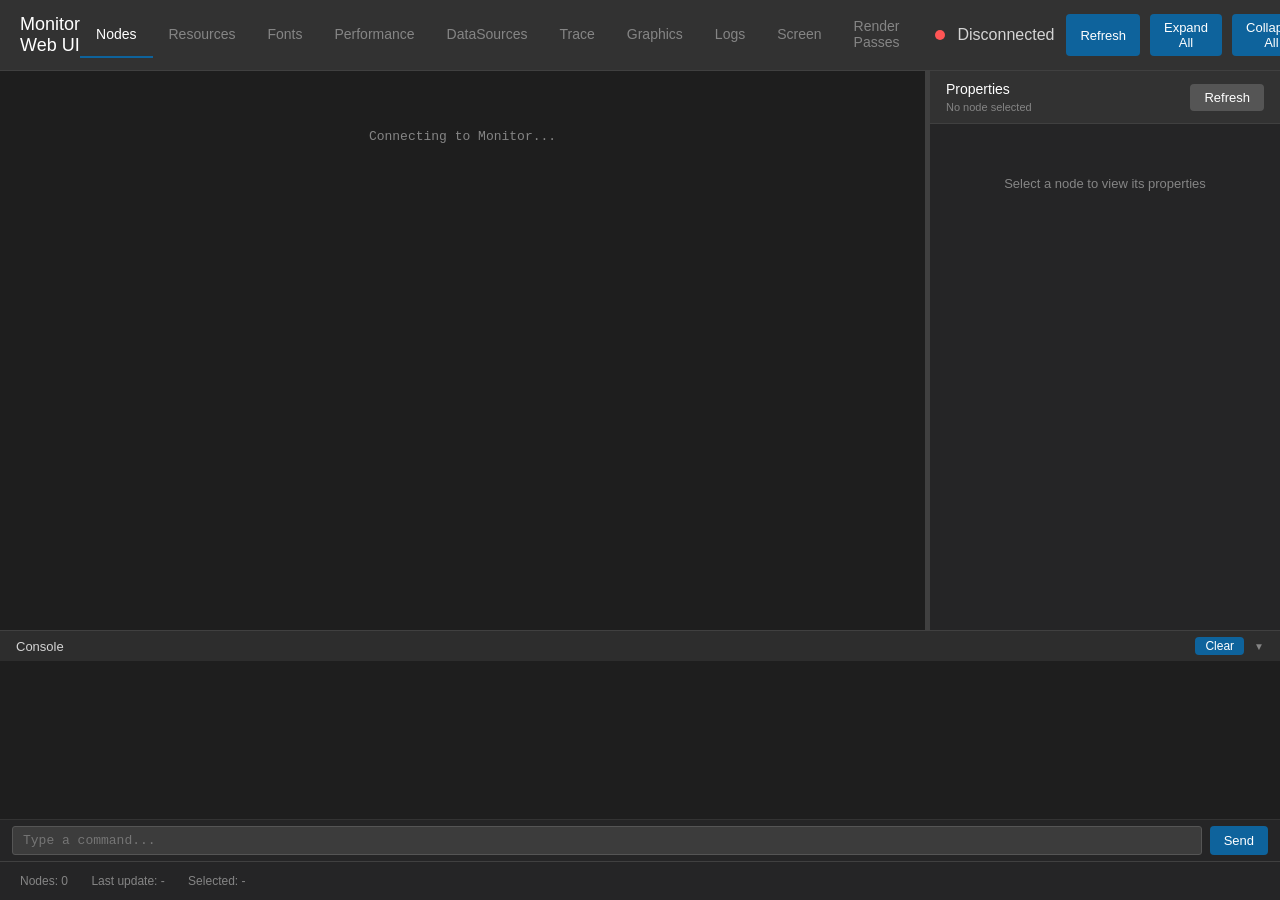
<file: mcp_server/relay_nlp_http/nlp_worker/monitor_tools/monitor-web-ui/index.html>
<!DOCTYPE html>
<html lang="en">
<head>
    <meta charset="UTF-8">
    <meta name="viewport" content="width=device-width, initial-scale=1.0">
    <title>Monitor Web UI</title>
    <style>
        :root {
            --bg-dark: #1e1e1e;
            --bg-primary: #252526;
            --bg-secondary: #323232;
            --bg-surface: #3c3c3c;
            --text-primary: #d4d4d4;
            --text-muted: #858585;
            --color-accent: #0e639c;
            --color-accent-hover: #1177bb;
            --color-success: #50fa7b;
            --color-error: #ff5555;
            --color-warning: #cca700;
            --border-color: #404040;
        }

        * {
            box-sizing: border-box;
            margin: 0;
            padding: 0;
        }

        body {
            font-family: 'Segoe UI', Tahoma, Geneva, Verdana, sans-serif;
            background: var(--bg-dark);
            color: var(--text-primary);
            height: 100vh;
            display: flex;
            flex-direction: column;
        }

        header {
            background: var(--bg-secondary);
            padding: 12px 20px;
            display: flex;
            justify-content: space-between;
            align-items: center;
            border-bottom: 1px solid var(--border-color);
        }

        header h1 {
            font-size: 18px;
            font-weight: 500;
            color: #ffffff;
        }

        .status {
            display: flex;
            align-items: center;
            gap: 12px;
        }

        .status-indicator {
            width: 10px;
            height: 10px;
            border-radius: 50%;
            background: var(--color-error);
        }

        .status-indicator.connected {
            background: var(--color-success);
        }

        .monitor-version {
            font-size: 12px;
            color: var(--text-muted);
        }

        .controls {
            display: flex;
            gap: 10px;
        }

        button {
            background: var(--color-accent);
            color: white;
            border: none;
            padding: 6px 14px;
            border-radius: 4px;
            cursor: pointer;
            font-size: 13px;
        }

        button:hover {
            background: var(--color-accent-hover);
        }

        button:disabled {
            background: #555;
            cursor: not-allowed;
        }

        .auto-refresh {
            display: flex;
            align-items: center;
            gap: 6px;
            font-size: 13px;
        }

        .auto-refresh input[type="checkbox"] {
            width: auto;
        }

        .auto-refresh input[type="number"] {
            width: 50px;
            padding: 4px;
            background: var(--bg-surface);
            border: 1px solid #555;
            color: var(--text-primary);
            border-radius: 3px;
        }

        .main-container {
            flex: 1;
            display: flex;
            overflow: hidden;
        }

        .tree-panel {
            flex: 1;
            overflow: auto;
            padding: 16px;
            border-right: 1px solid var(--border-color);
        }

        .properties-panel {
            width: 350px;
            min-width: 250px;
            max-width: 500px;
            background: var(--bg-primary);
            display: flex;
            flex-direction: column;
            overflow: hidden;
        }

        .properties-header {
            background: var(--bg-secondary);
            padding: 10px 16px;
            border-bottom: 1px solid var(--border-color);
            display: flex;
            justify-content: space-between;
            align-items: center;
        }

        .properties-header h2 {
            font-size: 14px;
            font-weight: 500;
            color: #ffffff;
        }

        .properties-header .node-info {
            font-size: 11px;
            color: var(--text-muted);
            margin-top: 4px;
        }

        .properties-content {
            flex: 1;
            overflow-y: auto;
            padding: 12px;
        }

        .properties-empty {
            color: var(--text-muted);
            font-size: 13px;
            text-align: center;
            padding: 40px 20px;
        }

        .property-item {
            margin-bottom: 12px;
            padding-bottom: 12px;
            border-bottom: 1px solid #333;
        }

        .property-item:last-child {
            border-bottom: none;
        }

        .property-name {
            font-size: 12px;
            color: #9cdcfe;
            margin-bottom: 4px;
            display: flex;
            justify-content: space-between;
            align-items: center;
        }

        .property-type {
            font-size: 10px;
            color: #6a9955;
            font-weight: normal;
        }

        .property-binding {
            font-size: 10px;
            color: var(--color-warning);
            font-weight: normal;
            cursor: help;
        }

        .modal-overlay {
            position: fixed;
            top: 0;
            left: 0;
            width: 100%;
            height: 100%;
            background: rgba(0, 0, 0, 0.6);
            display: flex;
            align-items: center;
            justify-content: center;
            z-index: 1000;
        }

        .modal-dialog {
            background: var(--bg-primary);
            border: 1px solid var(--border-color);
            border-radius: 8px;
            padding: 20px 24px;
            max-width: 460px;
            width: 90%;
        }

        .modal-title {
            font-size: 16px;
            font-weight: 600;
            color: var(--color-warning);
            margin-bottom: 12px;
        }

        .modal-body {
            font-size: 13px;
            color: var(--text-primary);
            line-height: 1.5;
            margin-bottom: 16px;
        }

        .modal-binding-source {
            background: var(--bg-surface);
            padding: 6px 10px;
            border-radius: 4px;
            font-family: monospace;
            font-size: 12px;
            color: var(--color-warning);
        }

        .modal-actions {
            display: flex;
            justify-content: flex-end;
            gap: 8px;
        }

        .modal-btn {
            padding: 6px 14px;
            border: none;
            border-radius: 4px;
            font-size: 13px;
            cursor: pointer;
        }

        .modal-btn-cancel {
            background: var(--bg-surface);
            color: var(--text-primary);
        }

        .modal-btn-cancel:hover {
            background: #4a4a4a;
        }

        .modal-btn-confirm {
            background: var(--color-error);
            color: white;
        }

        .modal-btn-confirm:hover {
            background: #ff6e6e;
        }

        .property-value {
            width: 100%;
        }

        .property-value input,
        .property-value select {
            width: 100%;
            padding: 6px 8px;
            background: var(--bg-surface);
            border: 1px solid #555;
            color: var(--text-primary);
            border-radius: 3px;
            font-size: 12px;
            font-family: 'Consolas', 'Monaco', monospace;
        }

        .property-value input:focus,
        .property-value select:focus {
            outline: none;
            border-color: var(--color-accent);
        }

        .property-value input.modified {
            border-color: var(--color-warning);
            background: #3c3c2c;
        }

        .property-value input.success {
            border-color: var(--color-success);
            animation: success-flash 0.5s ease-out;
        }

        .property-value input.error {
            border-color: var(--color-error);
            background: #3c2c2c;
        }

        @keyframes success-flash {
            0% { background: #2c3c2c; }
            100% { background: var(--bg-surface); }
        }

        .glyph-cache-size-input {
            width: 60px;
            padding: 6px 8px;
            background: var(--bg-surface);
            border: 1px solid #555;
            color: var(--text-primary);
            border-radius: 3px;
            font-size: 12px;
            font-family: 'Consolas', 'Monaco', monospace;
        }
        .glyph-cache-size-input:focus {
            outline: none;
            border-color: var(--color-accent);
        }
        .glyph-cache-size-input.modified {
            border-color: var(--color-warning);
            background: #3c3c2c;
        }
        .glyph-cache-size-input.success {
            border-color: var(--color-success);
            animation: success-flash 0.5s ease-out;
        }
        .glyph-cache-size-input.error {
            border-color: var(--color-error);
            background: #3c2c2c;
        }

        .property-vector {
            display: flex;
            gap: 4px;
        }

        .property-vector input {
            flex: 1;
            min-width: 0;
        }

        .property-srt {
            display: flex;
            flex-direction: column;
            gap: 4px;
        }

        .property-srt .srt-group {
            display: flex;
            align-items: center;
            gap: 4px;
        }

        .property-srt .srt-label {
            font-size: 10px;
            color: #999;
            min-width: 14px;
            text-align: center;
            flex-shrink: 0;
        }

        .property-srt .property-vector {
            flex: 1;
        }

        .property-color-preview {
            width: 24px;
            height: 24px;
            border-radius: 3px;
            border: 1px solid #555;
            margin-right: 8px;
            flex-shrink: 0;
        }

        .property-color-row {
            display: flex;
            align-items: center;
        }

        .tree {
            font-family: 'Consolas', 'Monaco', monospace;
            font-size: 13px;
            line-height: 1.6;
        }

        .tree-node {
            margin-left: 20px;
        }

        .tree-node.root {
            margin-left: 0;
        }

        .node-header {
            display: flex;
            align-items: center;
            padding: 2px 4px;
            border-radius: 3px;
            cursor: pointer;
            user-select: none;
        }

        .node-header:hover {
            background: #2a2d2e;
        }

        .node-header.selected {
            background: #094771;
        }

        .expand-icon {
            width: 16px;
            height: 16px;
            display: flex;
            align-items: center;
            justify-content: center;
            color: var(--text-muted);
            font-size: 10px;
            margin-right: 4px;
        }

        .expand-icon.has-children {
            cursor: pointer;
        }

        .expand-icon.has-children:hover {
            color: #ffffff;
        }

        .node-icon {
            width: 16px;
            height: 16px;
            margin-right: 6px;
            display: flex;
            align-items: center;
            justify-content: center;
            font-size: 12px;
        }

        .node-name {
            color: #9cdcfe;
        }

        .node-type {
            color: #6a9955;
            margin-left: 8px;
            font-size: 11px;
        }

        .node-children {
            display: none;
        }

        .node-children.expanded {
            display: block;
        }

        .info-panel {
            background: var(--bg-primary);
            border-top: 1px solid var(--border-color);
            padding: 12px 20px;
            font-size: 12px;
            color: var(--text-muted);
        }

        .info-panel span {
            margin-right: 20px;
        }

        .highlight {
            animation: highlight-fade 1s ease-out;
        }

        @keyframes highlight-fade {
            0% { background: #4a4a00; }
            100% { background: transparent; }
        }

        .loading {
            text-align: center;
            padding: 40px;
            color: var(--text-muted);
        }

        .error {
            background: #5a1d1d;
            color: #f48771;
            padding: 12px;
            border-radius: 4px;
            margin: 12px;
        }

        .resize-handle {
            width: 4px;
            background: var(--border-color);
            cursor: col-resize;
            transition: background 0.2s;
        }

        .resize-handle:hover {
            background: var(--color-accent);
        }

        /* Tab navigation */
        .tab-bar {
            display: flex;
            gap: 0;
            margin-right: 20px;
        }

        .tab-btn {
            background: transparent;
            color: var(--text-muted);
            border: none;
            border-bottom: 2px solid transparent;
            padding: 6px 16px;
            border-radius: 0;
            cursor: pointer;
            font-size: 14px;
        }

        .tab-btn:hover {
            color: var(--text-primary);
            background: transparent;
        }

        .tab-btn.active {
            color: #ffffff;
            border-bottom-color: var(--color-accent);
            background: transparent;
        }

        .tab-content {
            display: none;
            flex: 1;
            overflow: hidden;
        }

        .tab-content.active {
            display: flex;
        }

        /* Resources panel */
        .resources-panel {
            flex: 1;
            display: flex;
            flex-direction: column;
            overflow: hidden;
        }

        .resources-toolbar {
            background: var(--bg-secondary);
            padding: 10px 16px;
            border-bottom: 1px solid var(--border-color);
            display: flex;
            justify-content: space-between;
            align-items: center;
        }

        .resources-summary {
            font-size: 13px;
            color: var(--text-primary);
        }

        .resources-summary span {
            margin-right: 16px;
        }

        .resources-summary .label {
            color: var(--text-muted);
        }

        .resources-table-container {
            flex: 1;
            overflow: auto;
        }

        .resources-table {
            width: 100%;
            border-collapse: collapse;
            font-size: 13px;
            font-family: 'Consolas', 'Monaco', monospace;
        }

        .resources-table th {
            background: #2d2d2d;
            color: var(--text-primary);
            text-align: left;
            padding: 8px 12px;
            border-bottom: 1px solid var(--border-color);
            position: sticky;
            top: 0;
            cursor: pointer;
            user-select: none;
            white-space: nowrap;
        }

        .resources-table th:hover {
            background: #383838;
        }

        .resources-table th .sort-indicator {
            margin-left: 4px;
            color: var(--text-muted);
        }

        .resources-table td {
            padding: 6px 12px;
            border-bottom: 1px solid #333;
            color: var(--text-primary);
        }

        .resources-table tr:hover td {
            background: #2a2d2e;
        }

        .resources-table .url-cell {
            color: #9cdcfe;
            max-width: 400px;
            overflow: hidden;
            text-overflow: ellipsis;
            white-space: nowrap;
        }

        .resources-table .type-cell {
            color: #6a9955;
        }

        .resources-table .bytes-cell {
            text-align: right;
            font-variant-numeric: tabular-nums;
        }

        .resources-table .name-cell {
            color: #dcdcaa;
            max-width: 300px;
            overflow: hidden;
            text-overflow: ellipsis;
            white-space: nowrap;
        }

        .resources-view-toggle {
            display: inline-flex;
            gap: 0;
            margin-right: 12px;
        }

        .resources-view-toggle button {
            padding: 4px 10px;
            font-size: 12px;
            border-radius: 0;
            background: var(--bg-surface);
            border: 1px solid #555;
            color: var(--text-primary);
        }

        .resources-view-toggle button:first-child {
            border-radius: 4px 0 0 4px;
        }

        .resources-view-toggle button:last-child {
            border-radius: 0 4px 4px 0;
            border-left: none;
        }

        .resources-view-toggle button.active {
            background: var(--color-accent);
            border-color: var(--color-accent);
            color: white;
        }

        .resources-view-toggle button:hover:not(.active) {
            background: #4c4c4c;
        }

        .resources-filter {
            display: inline-flex;
            align-items: center;
            gap: 6px;
        }

        .resources-filter input {
            padding: 4px 8px;
            background: var(--bg-surface);
            border: 1px solid #555;
            color: var(--text-primary);
            border-radius: 3px;
            font-size: 12px;
            width: 180px;
        }

        .resources-filter input:focus {
            outline: none;
            border-color: var(--color-accent);
        }

        .resources-filter button {
            padding: 4px 10px;
            font-size: 12px;
        }

        /* Performance panel */
        .perf-panel {
            flex: 1;
            display: flex;
            flex-direction: column;
            overflow: auto;
            padding: 20px;
        }

        .perf-section {
            margin-bottom: 24px;
        }

        .perf-section h3 {
            font-size: 13px;
            font-weight: 500;
            color: var(--text-muted);
            text-transform: uppercase;
            letter-spacing: 0.5px;
            margin-bottom: 10px;
            padding-bottom: 6px;
            border-bottom: 1px solid #333;
        }

        .perf-grid {
            display: grid;
            grid-template-columns: repeat(auto-fill, minmax(200px, 1fr));
            gap: 12px;
        }

        .perf-metric {
            background: var(--bg-primary);
            border: 1px solid #333;
            border-radius: 4px;
            padding: 12px;
        }

        .perf-metric .metric-label {
            font-size: 11px;
            color: var(--text-muted);
            margin-bottom: 4px;
        }

        .perf-metric .metric-value {
            font-size: 20px;
            font-family: 'Consolas', 'Monaco', monospace;
            color: var(--text-primary);
            font-variant-numeric: tabular-nums;
        }

        .perf-metric .metric-unit {
            font-size: 12px;
            color: #6a9955;
            margin-left: 4px;
        }

        .perf-metric.highlight .metric-value {
            color: #4ec9b0;
        }

        .perf-auto-refresh {
            display: flex;
            align-items: center;
            gap: 8px;
            font-size: 13px;
        }

        /* Watchers section */
        .watchers-section {
            margin-top: 24px;
            border-top: 2px solid var(--border-color);
            padding-top: 20px;
        }

        .watchers-header {
            display: flex;
            justify-content: space-between;
            align-items: center;
            margin-bottom: 12px;
        }

        .watchers-header h3 {
            font-size: 13px;
            font-weight: 500;
            color: var(--text-muted);
            text-transform: uppercase;
            letter-spacing: 0.5px;
        }

        .watchers-table {
            width: 100%;
            border-collapse: collapse;
            font-size: 13px;
            margin-bottom: 16px;
        }

        .watchers-table th {
            text-align: left;
            padding: 8px 10px;
            background: #2d2d2d;
            color: var(--text-muted);
            font-weight: 500;
            border-bottom: 1px solid var(--border-color);
        }

        .watchers-table td {
            padding: 8px 10px;
            border-bottom: 1px solid #333;
        }

        .watchers-table tr:hover td {
            background: #2a2d2e;
        }

        .watcher-status {
            display: inline-block;
            width: 8px;
            height: 8px;
            border-radius: 50%;
            margin-right: 6px;
        }

        .watcher-status.active {
            background: var(--color-success);
        }

        .watcher-status.triggered {
            background: var(--color-error);
        }

        .watcher-actions button {
            padding: 3px 8px;
            font-size: 11px;
            margin-right: 4px;
            background: var(--bg-surface);
        }

        .watcher-actions button:hover {
            background: #505050;
        }

        .watcher-actions button.remove-btn:hover {
            background: #c53030;
        }

        .add-watcher-form {
            display: flex;
            gap: 8px;
            align-items: center;
            flex-wrap: wrap;
        }

        .add-watcher-form select,
        .add-watcher-form input {
            padding: 5px 8px;
            background: var(--bg-surface);
            border: 1px solid #555;
            color: var(--text-primary);
            border-radius: 3px;
            font-size: 12px;
        }

        .add-watcher-form select {
            min-width: 100px;
        }

        .add-watcher-form input[type="number"] {
            width: 80px;
        }

        .add-watcher-form input[type="text"] {
            width: 100px;
        }

        .add-watcher-form label {
            font-size: 12px;
            color: var(--text-muted);
        }

        /* Trace panel */
        .trace-panel {
            flex: 1;
            display: flex;
            flex-direction: column;
            overflow: auto;
            padding: 20px;
            align-items: center;
            justify-content: flex-start;
        }

        .trace-card {
            background: var(--bg-primary);
            border: 1px solid #333;
            border-radius: 6px;
            padding: 24px;
            max-width: 500px;
            width: 100%;
            text-align: center;
        }

        .trace-card h3 {
            font-size: 16px;
            font-weight: 500;
            color: var(--text-primary);
            margin-bottom: 12px;
        }

        .trace-card p {
            font-size: 13px;
            color: var(--text-muted);
            margin-bottom: 16px;
            line-height: 1.5;
        }

        .trace-actions {
            display: flex;
            gap: 10px;
            justify-content: center;
            margin-bottom: 16px;
        }

        .trace-status {
            font-size: 13px;
            color: var(--text-muted);
            margin-top: 12px;
            font-family: 'Consolas', 'Monaco', monospace;
        }

        .trace-status.success {
            color: var(--color-success);
            background: transparent;
            padding: 0;
            margin: 12px 0 0 0;
            border-radius: 0;
        }

        .trace-status.error {
            color: #f48771;
            background: transparent;
            padding: 0;
            margin: 12px 0 0 0;
            border-radius: 0;
        }

        button.trace-download {
            background: #6a9955;
        }

        button.trace-download:hover {
            background: #7ab668;
        }

        button.trace-download:disabled {
            background: #555;
        }

        .trace-stats-card {
            background: var(--bg-primary);
            border: 1px solid #333;
            border-radius: 6px;
            padding: 24px;
            max-width: 500px;
            width: 100%;
            text-align: left;
            margin-top: 16px;
            display: none;
        }

        .trace-stats-card h4 {
            font-size: 14px;
            font-weight: 500;
            color: var(--text-primary);
            margin-bottom: 14px;
        }

        .trace-stats-row {
            display: flex;
            flex-wrap: wrap;
            gap: 16px 24px;
            margin-bottom: 14px;
        }

        .trace-stat {
            display: flex;
            flex-direction: column;
            min-width: 80px;
        }

        .trace-stat-label {
            font-size: 11px;
            color: var(--text-muted);
            margin-bottom: 2px;
        }

        .trace-stat-value {
            font-size: 13px;
            font-family: 'Consolas', 'Monaco', monospace;
            color: var(--text-primary);
        }

        .trace-categories {
            display: flex;
            flex-wrap: wrap;
            gap: 6px;
        }

        .trace-category-tag {
            display: inline-block;
            padding: 2px 8px;
            border-radius: 3px;
            font-size: 11px;
            font-weight: 500;
            background: #1e3a5a;
            color: #4ec9b0;
        }

        /* Graphics panel */
        .graphics-panel {
            flex: 1;
            display: flex;
            flex-direction: column;
            overflow: auto;
            padding: 20px;
        }

        .graphics-info-grid {
            display: grid;
            grid-template-columns: 160px 1fr;
            gap: 8px 16px;
            margin-bottom: 24px;
        }

        .graphics-info-grid .info-label {
            font-size: 13px;
            color: var(--text-muted);
            text-align: right;
        }

        .graphics-info-grid .info-value {
            font-size: 13px;
            font-family: 'Consolas', 'Monaco', monospace;
            color: var(--text-primary);
        }

        .extensions-header {
            display: flex;
            justify-content: space-between;
            align-items: center;
            margin-bottom: 10px;
        }

        .extensions-filter {
            padding: 6px 10px;
            background: var(--bg-surface);
            border: 1px solid #555;
            color: var(--text-primary);
            border-radius: 3px;
            font-size: 13px;
            width: 250px;
        }

        .extensions-filter:focus {
            outline: none;
            border-color: var(--color-accent);
        }

        .extensions-list {
            font-family: 'Consolas', 'Monaco', monospace;
            font-size: 12px;
            line-height: 1.8;
            color: #9cdcfe;
            max-height: 400px;
            overflow-y: auto;
            background: var(--bg-primary);
            border: 1px solid #333;
            border-radius: 4px;
            padding: 12px;
        }

        .extensions-list .ext-item {
            padding: 2px 0;
        }

        .extensions-list .ext-item.hidden {
            display: none;
        }

        /* DataSources tree */
        .ds-value {
            font-family: 'Consolas', 'Monaco', monospace;
            font-size: 12px;
            color: #ce9178;
            margin-left: 8px;
        }

        .ds-type {
            font-size: 10px;
            color: #6a9955;
            margin-left: 6px;
        }

        /* Logs panel */
        .logs-panel {
            flex: 1;
            display: flex;
            flex-direction: column;
            overflow: hidden;
        }

        .logs-toolbar {
            background: var(--bg-secondary);
            padding: 10px 16px;
            border-bottom: 1px solid var(--border-color);
            display: flex;
            justify-content: space-between;
            align-items: center;
        }

        .logs-summary {
            font-size: 13px;
            color: var(--text-primary);
        }

        .logs-summary .label {
            color: var(--text-muted);
        }

        .logs-output {
            flex: 1;
            overflow-y: auto;
            padding: 8px 12px;
            font-family: 'Consolas', 'Monaco', monospace;
            font-size: 13px;
            line-height: 1.6;
            background: var(--bg-dark);
        }

        .log-line {
            padding: 1px 0;
            white-space: pre-wrap;
            word-break: break-all;
        }

        .log-line .log-ts {
            color: var(--text-muted);
        }

        .log-line .log-cat {
            color: #6a9955;
        }

        .log-line .log-msg {
            color: var(--text-primary);
        }

        .log-line.level-INFO .log-lvl { color: var(--text-primary); }
        .log-line.level-WARNING .log-lvl { color: var(--color-warning); }
        .log-line.level-WARNING .log-msg { color: var(--color-warning); }
        .log-line.level-ERROR .log-lvl { color: #f48771; }
        .log-line.level-ERROR .log-msg { color: #f48771; }
        .log-line.level-TRACE .log-lvl { color: var(--text-muted); }
        .log-line.level-TRACE .log-msg { color: var(--text-muted); }
        .log-line.level-DETAIL .log-lvl { color: var(--text-muted); }
        .log-line.level-DETAIL .log-msg { color: var(--text-muted); }

        .log-line .log-file {
            color: #9cdcfe;
            font-size: 11px;
        }

        .logs-filter select {
            padding: 4px 8px;
            background: var(--bg-surface);
            border: 1px solid #555;
            color: var(--text-primary);
            border-radius: 3px;
            font-size: 13px;
        }

        .logs-auto-refresh {
            display: flex;
            align-items: center;
            gap: 8px;
            font-size: 13px;
        }

        /* Console bottom panel */
        .console-bottom-panel {
            border-top: 1px solid var(--border-color);
            display: flex;
            flex-direction: column;
            max-height: 50vh;
        }

        .console-header {
            display: flex;
            justify-content: space-between;
            align-items: center;
            padding: 6px 16px;
            background: #2d2d2d;
            cursor: pointer;
            user-select: none;
        }

        .console-header:hover {
            background: #333;
        }

        .console-title {
            font-size: 13px;
            font-weight: 500;
            color: var(--text-primary);
        }

        .console-header-controls {
            display: flex;
            align-items: center;
            gap: 10px;
        }

        .console-header-controls button {
            padding: 2px 10px;
            font-size: 12px;
        }

        .console-toggle {
            color: var(--text-muted);
            font-size: 10px;
            transition: transform 0.2s;
        }

        .console-toggle.collapsed {
            transform: rotate(-90deg);
        }

        .console-body {
            display: flex;
            flex-direction: column;
            height: 200px;
            overflow: hidden;
        }

        .console-body.collapsed {
            display: none;
        }

        .console-output {
            flex: 1;
            overflow-y: auto;
            padding: 8px 12px;
            font-family: 'Consolas', 'Monaco', monospace;
            font-size: 13px;
            line-height: 1.5;
            background: var(--bg-dark);
        }

        .console-line-cmd {
            color: #4ec9b0;
            white-space: pre-wrap;
            word-break: break-all;
        }

        .console-line-resp {
            color: var(--text-primary);
            white-space: pre-wrap;
            word-break: break-all;
            margin-bottom: 8px;
        }

        .console-line-err {
            color: #f48771;
            white-space: pre-wrap;
            word-break: break-all;
            margin-bottom: 8px;
        }

        .console-input-bar {
            display: flex;
            gap: 8px;
            padding: 6px 12px;
            background: var(--bg-primary);
            border-top: 1px solid #333;
        }

        .console-input-bar input {
            flex: 1;
            padding: 6px 10px;
            background: var(--bg-surface);
            border: 1px solid #555;
            color: var(--text-primary);
            border-radius: 3px;
            font-family: 'Consolas', 'Monaco', monospace;
            font-size: 13px;
        }

        .console-input-bar input:focus {
            outline: none;
            border-color: var(--color-accent);
        }

        /* Resource Viewer pane */
        .resource-viewer-pane {
            width: 380px;
            min-width: 280px;
            max-width: 550px;
            background: var(--bg-primary);
            display: flex;
            flex-direction: column;
            overflow: hidden;
        }

        .resource-viewer-header {
            background: var(--bg-secondary);
            padding: 10px 16px;
            border-bottom: 1px solid var(--border-color);
        }

        .resource-viewer-header h2 {
            font-size: 14px;
            font-weight: 500;
            color: #ffffff;
            margin: 0;
        }

        .resource-viewer-header .resource-type-badge {
            display: inline-block;
            font-size: 11px;
            color: #6a9955;
            margin-left: 8px;
        }

        .resource-viewer-content {
            flex: 1;
            overflow-y: auto;
            padding: 12px 16px;
        }

        .resource-viewer-empty {
            color: var(--text-muted);
            font-size: 13px;
            text-align: center;
            padding: 40px 20px;
        }

        .rv-section {
            margin-bottom: 16px;
        }

        .rv-section-title {
            font-size: 11px;
            color: var(--text-muted);
            text-transform: uppercase;
            letter-spacing: 0.5px;
            margin-bottom: 8px;
            padding-bottom: 4px;
            border-bottom: 1px solid #333;
        }

        .rv-info-grid {
            display: grid;
            grid-template-columns: 80px 1fr;
            gap: 4px 10px;
            font-size: 12px;
        }

        .rv-info-label {
            color: var(--text-muted);
        }

        .rv-info-value {
            color: var(--text-primary);
            font-family: 'Consolas', 'Monaco', monospace;
            overflow: hidden;
            text-overflow: ellipsis;
            white-space: nowrap;
        }

        .rv-info-value.url-value {
            font-size: 11px;
            color: #9cdcfe;
        }

        .rv-badge {
            display: inline-block;
            padding: 1px 6px;
            border-radius: 3px;
            font-size: 11px;
            font-weight: 500;
        }

        .rv-badge.available {
            background: #1e3a1e;
            color: var(--color-success);
        }

        .rv-badge.unavailable {
            background: #3c1e1e;
            color: #f48771;
        }

        .rv-canvas-container {
            padding: 8px;
            overflow: auto;
            display: flex;
            align-items: center;
            justify-content: center;
            background:
                linear-gradient(45deg, #333 25%, transparent 25%),
                linear-gradient(-45deg, #333 25%, transparent 25%),
                linear-gradient(45deg, transparent 75%, #333 75%),
                linear-gradient(-45deg, transparent 75%, #333 75%);
            background-size: 16px 16px;
            background-position: 0 0, 0 8px, 8px -8px, -8px 0px;
            min-height: 80px;
            border-radius: 4px;
            margin-bottom: 8px;
        }

        .rv-canvas-container canvas {
            image-rendering: pixelated;
            max-width: 100%;
        }

        .rv-preview-loading {
            padding: 20px;
            text-align: center;
            color: var(--text-muted);
            font-size: 12px;
        }

        .rv-preview-error {
            color: #f48771;
            background: #3c1e1e;
            padding: 8px 12px;
            border-radius: 4px;
            font-size: 12px;
            margin-bottom: 8px;
        }

        .rv-face-grid {
            display: grid;
            grid-template-columns: repeat(4, 1fr);
            grid-template-rows: repeat(3, auto);
            gap: 6px;
            margin: 8px 0;
        }

        .rv-face-thumb {
            position: relative;
            display: flex;
            flex-direction: column;
            align-items: center;
            gap: 3px;
            padding: 4px;
            background: #252526;
            border: 1px solid #3c3c3c;
            border-radius: 3px;
            cursor: pointer;
        }

        .rv-face-thumb:hover {
            border-color: #5a5a5a;
        }

        .rv-face-thumb.active {
            border-color: #0e639c;
            background: #14304a;
        }

        .rv-face-thumb-canvas {
            width: 100%;
            aspect-ratio: 1 / 1;
            object-fit: contain;
            image-rendering: pixelated;
            background: #1e1e1e;
        }

        .rv-face-thumb-label {
            font-size: 11px;
            color: var(--text-muted);
        }

        .rv-face-thumb.active .rv-face-thumb-label {
            color: #cccccc;
        }

        .rv-options-row {
            display: flex;
            align-items: center;
            gap: 10px;
            margin-bottom: 8px;
            flex-wrap: wrap;
        }

        .rv-options-row label {
            font-size: 12px;
            color: var(--text-primary);
            display: flex;
            align-items: center;
            gap: 4px;
            cursor: pointer;
        }

        .rv-options-row label input[type="checkbox"] {
            width: auto;
        }

        .rv-options-row button {
            padding: 3px 10px;
            font-size: 11px;
        }

        .rv-download-row {
            display: flex;
            gap: 8px;
            margin-top: 8px;
        }

        .rv-download-row button {
            padding: 4px 10px;
            font-size: 11px;
            background: #6a9955;
        }

        .rv-download-row button:hover {
            background: #7ab668;
        }

        /* Clickable resource rows */
        .resources-table tr.resource-row {
            cursor: pointer;
        }

        .resources-table tr.resource-row:hover td {
            background: #2a2d2e;
        }

        .resources-table tr.resource-row.selected td {
            background: #094771;
        }

        .resources-main-container {
            flex: 1;
            display: flex;
            overflow: hidden;
        }

        /* Screen tab */
        .screen-panel {
            flex: 1;
            display: flex;
            flex-direction: column;
            overflow: auto;
            padding: 20px;
            gap: 20px;
        }

        .screen-section {
            background: var(--bg-primary);
            border: 1px solid #333;
            border-radius: 6px;
            padding: 16px;
        }

        .screen-section h3 {
            font-size: 14px;
            font-weight: 500;
            color: var(--text-primary);
            margin-bottom: 12px;
            padding-bottom: 8px;
            border-bottom: 1px solid #333;
        }

        .screen-capture-controls {
            display: flex;
            align-items: center;
            gap: 12px;
            margin-bottom: 12px;
            flex-wrap: wrap;
        }

        .screen-capture-controls label {
            font-size: 12px;
            color: var(--text-primary);
            display: flex;
            align-items: center;
            gap: 4px;
            cursor: pointer;
        }

        .screen-capture-controls label input[type="checkbox"] {
            width: auto;
        }

        .overlay-control-row {
            display: flex;
            align-items: center;
            gap: 12px;
            padding: 8px 0;
            border-bottom: 1px solid #333;
        }
        .overlay-control-row:last-child {
            border-bottom: none;
        }
        .overlay-control-label {
            font-size: 13px;
            color: var(--text-primary);
            min-width: 140px;
            flex-shrink: 0;
        }
        .overlay-control-value {
            display: flex;
            align-items: center;
            gap: 8px;
            flex-wrap: wrap;
        }
        .overlay-control-value select,
        .overlay-control-value input {
            background: var(--bg-surface);
            color: var(--text-primary);
            border: 1px solid #555;
            border-radius: 3px;
            font-family: 'Consolas', 'Monaco', monospace;
        }
        .overlay-nodetree-btn {
            padding: 4px 10px;
            font-size: 12px;
            border-radius: 3px;
            cursor: pointer;
            border: 1px solid #555;
        }
        .overlay-nodetree-btn.visible {
            background: var(--color-success);
            color: #1e1e1e;
            border-color: var(--color-success);
        }
        .overlay-nodetree-btn.hidden {
            background: var(--bg-surface);
            color: var(--text-muted);
        }

        .screen-canvas-container {
            padding: 8px;
            overflow: auto;
            display: flex;
            align-items: center;
            justify-content: center;
            background:
                linear-gradient(45deg, #333 25%, transparent 25%),
                linear-gradient(-45deg, #333 25%, transparent 25%),
                linear-gradient(45deg, transparent 75%, #333 75%),
                linear-gradient(-45deg, transparent 75%, #333 75%);
            background-size: 16px 16px;
            background-position: 0 0, 0 8px, 8px -8px, -8px 0px;
            min-height: 80px;
            border-radius: 4px;
            margin-bottom: 8px;
        }

        .screen-canvas-container canvas {
            image-rendering: pixelated;
            max-width: 100%;
        }

        .screen-download-row {
            display: flex;
            gap: 8px;
            margin-top: 8px;
        }

        .screen-download-row button {
            padding: 4px 10px;
            font-size: 11px;
            background: #6a9955;
        }

        .screen-download-row button:hover {
            background: #7ab668;
        }

        .screen-info {
            font-size: 12px;
            color: var(--text-muted);
            margin-top: 4px;
        }

        .fbo-table {
            width: 100%;
            border-collapse: collapse;
            font-size: 13px;
            font-family: 'Consolas', 'Monaco', monospace;
        }

        .fbo-table th {
            background: #2d2d2d;
            color: var(--text-primary);
            text-align: left;
            padding: 8px 12px;
            border-bottom: 1px solid var(--border-color);
            white-space: nowrap;
        }

        .fbo-table td {
            padding: 6px 12px;
            border-bottom: 1px solid #333;
            color: var(--text-primary);
        }

        .fbo-table tr.fbo-row {
            cursor: pointer;
        }

        .fbo-table tr.fbo-row:hover td {
            background: #2a2d2e;
        }

        .fbo-table tr.fbo-row.selected td {
            background: #094771;
        }

        /* Render Passes tree */
        .rp-type {
            font-size: 10px;
            color: #6a9955;
            margin-left: 6px;
        }

        .rp-comp-info {
            font-size: 11px;
            color: var(--text-muted);
            margin-left: 8px;
        }

        .rp-comp-badge {
            display: inline-block;
            padding: 1px 6px;
            border-radius: 3px;
            font-size: 10px;
            font-weight: 500;
            background: #1e3a5a;
            color: #4ec9b0;
            margin-left: 8px;
            cursor: pointer;
        }

        .rp-comp-badge:hover {
            background: #2a4a6a;
        }

        .rp-preview-pane {
            width: 380px;
            min-width: 280px;
            max-width: 550px;
            background: var(--bg-primary);
            display: flex;
            flex-direction: column;
            overflow: hidden;
        }

        .rp-preview-header {
            background: var(--bg-secondary);
            padding: 10px 16px;
            border-bottom: 1px solid var(--border-color);
        }

        .rp-preview-header h2 {
            font-size: 14px;
            font-weight: 500;
            color: #ffffff;
            margin: 0;
        }

        .rp-preview-content {
            flex: 1;
            overflow-y: auto;
            padding: 12px 16px;
        }

        .rp-preview-empty {
            color: var(--text-muted);
            font-size: 13px;
            text-align: center;
            padding: 40px 20px;
        }
    </style>
</head>
<body>
    <header>
        <h1>Monitor Web UI</h1>
        <div class="tab-bar">
            <button class="tab-btn active" onclick="switchTab('nodes')">Nodes</button>
            <button class="tab-btn" onclick="switchTab('resources')">Resources</button>
            <button class="tab-btn" onclick="switchTab('fonts')">Fonts</button>
            <button class="tab-btn" onclick="switchTab('perf')">Performance</button>
            <button class="tab-btn" onclick="switchTab('datasources')">DataSources</button>
            <button class="tab-btn" onclick="switchTab('trace')">Trace</button>
            <button class="tab-btn" onclick="switchTab('graphics')">Graphics</button>
            <button class="tab-btn" onclick="switchTab('logs')">Logs</button>
            <button class="tab-btn" onclick="switchTab('screen')">Screen</button>
            <button class="tab-btn" onclick="switchTab('renderpasses')">Render Passes</button>
        </div>
        <div class="status">
            <div class="status-indicator" id="statusIndicator"></div>
            <span id="statusText">Disconnected</span>
            <span id="monitorVersion" class="monitor-version"></span>
        </div>
        <div class="controls" id="nodesControls">
            <button id="refreshBtn" onclick="refreshTree()">Refresh</button>
            <button id="expandAllBtn" onclick="expandAll()">Expand All</button>
            <button id="collapseAllBtn" onclick="collapseAll()">Collapse All</button>
            <div class="auto-refresh">
                <input type="checkbox" id="autoRefresh" onchange="toggleAutoRefresh()">
                <label for="autoRefresh">Auto-refresh</label>
                <input type="number" id="refreshInterval" value="2" min="1" max="60">
                <span>sec</span>
            </div>
        </div>
        <div class="controls" id="resourcesControls" style="display:none">
            <div class="resources-view-toggle">
                <button class="active" id="viewLoadedBtn" onclick="switchResourceView('loaded')">Loaded</button>
                <button id="viewAllBtn" onclick="switchResourceView('all')">All</button>
            </div>
            <div class="resources-filter" id="resourcesFilter" style="display:none">
                <input type="text" id="resourcesNameFilter" placeholder="Filter by name..." onkeydown="if(event.key==='Enter')refreshAllResources()">
                <button onclick="refreshAllResources()">Apply</button>
            </div>
            <button onclick="refreshCurrentResources()">Refresh</button>
            <button onclick="purgeResources()" id="purgeBtn" style="background:#a33">Purge Resources</button>
        </div>
        <div class="controls" id="perfControls" style="display:none">
            <button onclick="refreshPerf()">Refresh</button>
            <div class="perf-auto-refresh">
                <input type="checkbox" id="perfAutoRefresh" checked onchange="togglePerfAutoRefresh()">
                <label for="perfAutoRefresh">Live</label>
                <input type="number" id="perfRefreshInterval" value="1" min="1" max="60" style="width:50px;padding:4px;background:#3c3c3c;border:1px solid #555;color:#d4d4d4;border-radius:3px">
                <span>sec</span>
            </div>
        </div>
        <div class="controls" id="datasourcesControls" style="display:none">
            <button onclick="refreshDataSources()">Refresh</button>
            <button onclick="expandAllDs()">Expand All</button>
            <button onclick="collapseAllDs()">Collapse All</button>
        </div>
        <div class="controls" id="traceControls" style="display:none">
        </div>
        <div class="controls" id="graphicsControls" style="display:none">
            <button onclick="refreshGraphics()">Refresh</button>
        </div>
        <div class="controls" id="logsControls" style="display:none">
            <button onclick="refreshLogs()">Refresh</button>
            <div class="logs-filter">
                <select id="logsSeverityFilter" onchange="filterLogs()">
                    <option value="ALL">All levels</option>
                    <option value="INFO">INFO</option>
                    <option value="WARNING">WARNING</option>
                    <option value="ERROR">ERROR</option>
                    <option value="TRACE">TRACE</option>
                    <option value="DETAIL">DETAIL</option>
                </select>
                <select id="logsCategoryFilter" onchange="filterLogs()">
                    <option value="ALL">All categories</option>
                    <option value="generic">generic</option>
                    <option value="debug">debug</option>
                </select>
            </div>
            <div class="logs-auto-refresh">
                <input type="checkbox" id="logsAutoRefresh" onchange="toggleLogsAutoRefresh()">
                <label for="logsAutoRefresh">Live</label>
                <input type="number" id="logsRefreshInterval" value="2" min="1" max="60" style="width:50px;padding:4px;background:#3c3c3c;border:1px solid #555;color:#d4d4d4;border-radius:3px">
                <span>sec</span>
            </div>
            <button onclick="downloadLogs()" id="logsDownloadBtn">Download .txt</button>
        </div>
        <div class="controls" id="screenControls" style="display:none">
            <button onclick="refreshFramebuffers()">Refresh FBOs</button>
        </div>
        <div class="controls" id="renderpassesControls" style="display:none">
            <button onclick="refreshRenderPasses()">Refresh</button>
            <button onclick="expandAllRp()">Expand All</button>
            <button onclick="collapseAllRp()">Collapse All</button>
        </div>
        <div class="controls" id="fontsControls" style="display:none">
            <button onclick="refreshGlyphCaches()">Refresh</button>
            <div class="auto-refresh">
                <input type="checkbox" id="fontsAutoRefresh" onchange="toggleFontsAutoRefresh()">
                <label for="fontsAutoRefresh">Auto-refresh</label>
                <input type="number" id="fontsRefreshInterval" value="2" min="1" max="60" style="width:50px;padding:4px;background:#3c3c3c;border:1px solid #555;color:#d4d4d4;border-radius:3px">
                <span>sec</span>
            </div>
        </div>
    </header>

    <!-- Nodes tab -->
    <div class="tab-content active" id="tab-nodes">
        <div class="main-container" style="flex:1">
            <div class="tree-panel">
                <div class="tree" id="treeContainer">
                    <div class="loading">Connecting to Monitor...</div>
                </div>
            </div>

            <div class="resize-handle" id="resizeHandle"></div>

            <div class="properties-panel" id="propertiesPanel">
                <div class="properties-header">
                    <div>
                        <h2>Properties</h2>
                        <div class="node-info" id="selectedNodeInfo">No node selected</div>
                    </div>
                    <button onclick="refreshProperties()" id="refreshPropsBtn" disabled>Refresh</button>
                </div>
                <div class="properties-content" id="propertiesContent">
                    <div class="properties-empty">Select a node to view its properties</div>
                </div>
            </div>
        </div>
    </div>

    <!-- Resources tab -->
    <div class="tab-content" id="tab-resources">
        <div class="resources-panel">
            <div class="resources-toolbar">
                <div class="resources-summary" id="resourcesSummary">
                    <span><span class="label">Count:</span> -</span>
                    <span><span class="label">CPU:</span> -</span>
                    <span><span class="label">GPU:</span> -</span>
                </div>
            </div>
            <div class="resources-main-container">
                <div class="resources-table-container">
                    <table class="resources-table">
                        <thead>
                            <tr>
                                <th class="name-col" style="display:none" onclick="sortResources('name')">Name <span class="sort-indicator" id="sort-name"></span></th>
                                <th onclick="sortResources('url')">URL <span class="sort-indicator" id="sort-url"></span></th>
                                <th onclick="sortResources('type')">Type <span class="sort-indicator" id="sort-type"></span></th>
                                <th onclick="sortResources('cpuBytes')">CPU Bytes <span class="sort-indicator" id="sort-cpuBytes"></span></th>
                                <th onclick="sortResources('gpuBytes')">GPU Bytes <span class="sort-indicator" id="sort-gpuBytes"></span></th>
                            </tr>
                        </thead>
                        <tbody id="resourcesTableBody">
                            <tr><td colspan="4" style="text-align:center;color:#858585;padding:40px">Click Refresh to load resources</td></tr>
                        </tbody>
                    </table>
                </div>
                <div class="resize-handle" id="resourcesResizeHandle"></div>
                <div class="resource-viewer-pane" id="resourceViewerPane">
                    <div class="resource-viewer-header">
                        <h2>Resource Viewer</h2>
                    </div>
                    <div class="resource-viewer-content" id="resourceViewerContent">
                        <div class="resource-viewer-empty">Select a resource to view details</div>
                    </div>
                </div>
            </div>
        </div>
    </div>

    <!-- Fonts tab -->
    <div class="tab-content" id="tab-fonts">
        <div class="resources-panel">
            <div class="resources-toolbar">
                <div class="resources-summary" id="fontsSummary">
                    <span><span class="label">Active Fonts:</span> -</span>
                    <span><span class="label">Active Glyph Cache Textures:</span> -</span>
                </div>
                <div id="glyphCacheSizeControls" style="display:none;gap:6px;align-items:center;margin-left:12px;padding-left:12px;border-left:1px solid #555">
                    <span class="label">Glyph Cache Size:</span>
                    <div class="property-vector" style="display:inline-flex;gap:4px;vertical-align:middle">
                        <input type="number" id="glyphCacheWidth" min="16" max="4096" step="1" class="glyph-cache-size-input" onchange="onGlyphCacheSizeChange()" placeholder="W">
                        <input type="number" id="glyphCacheHeight" min="16" max="4096" step="1" class="glyph-cache-size-input" onchange="onGlyphCacheSizeChange()" placeholder="H">
                    </div>
                    <span style="color:#858585;font-size:11px;margin-left:2px" title="Applies to glyph caches created after this change. Existing caches retain their current size.">affects new caches</span>
                </div>
            </div>
            <div class="resources-main-container">
                <div class="resources-table-container">
                    <table class="resources-table" id="fontsTable">
                        <thead>
                            <tr>
                                <th>#</th>
                                <th>Family</th>
                                <th>File</th>
                                <th>Size</th>
                                <th>Style</th>
                                <th>Weight</th>
                                <th>GlyphCache</th>
                                <th>Nodes</th>
                            </tr>
                        </thead>
                        <tbody>
                            <tr><td colspan="8" style="text-align:center;color:#858585;padding:40px">Switch to Fonts tab to load</td></tr>
                        </tbody>
                    </table>
                </div>
                <div class="resize-handle" id="fontsResizeHandle"></div>
                <div class="resource-viewer-pane" id="fontsViewerPane">
                    <div class="resource-viewer-header">
                        <h2>Font Runtime</h2>
                    </div>
                    <div class="resource-viewer-content" id="fontsViewerContent">
                        <div class="resource-viewer-empty">Select a font to view details</div>
                    </div>
                </div>
            </div>
        </div>
    </div>

    <!-- Performance tab -->
    <div class="tab-content" id="tab-perf">
        <div class="perf-panel" id="perfPanel">
            <div class="perf-section">
                <h3>Frame</h3>
                <div id="idleSuspendRow" style="display:none;padding:6px 0 10px 0;margin-bottom:8px;border-bottom:1px solid #333;font-size:12px;display:flex;align-items:center;gap:10px">
                    <label style="display:flex;align-items:center;gap:4px;cursor:pointer;color:var(--text-primary)">
                        <input type="checkbox" id="idleSuspendCheckbox" onchange="setIdleSuspend(this.checked)" style="width:auto">
                        SuspendWhenIdle
                    </label>
                    <span id="idleSuspendBadge" style="font-size:11px;padding:2px 8px;border-radius:3px"></span>
                    <span style="color:var(--text-muted);font-size:11px;font-style:italic">When enabled, the application only renders on input or state changes. Disable for continuous rendering and accurate FPS measurement.</span>
                    <span id="idleSuspendOverlayNote" style="display:none;color:#b58900;font-size:11px;font-style:italic">Monitor UI overlay is active — the application renders continuously regardless of this setting.</span>
                </div>
                <div class="perf-grid">
                    <div class="perf-metric highlight">
                        <div class="metric-label">Frames Per Second</div>
                        <div class="metric-value"><span id="perf-fps">-</span><span class="metric-unit">fps</span></div>
                    </div>
                    <div class="perf-metric">
                        <div class="metric-label">Frame Time</div>
                        <div class="metric-value"><span id="perf-frameTimeMs">-</span><span class="metric-unit">ms</span></div>
                    </div>
                    <div class="perf-metric">
                        <div class="metric-label">Animation Time</div>
                        <div class="metric-value"><span id="perf-animationTimeMs">-</span><span class="metric-unit">ms</span></div>
                    </div>
                </div>
            </div>
            <div class="perf-section">
                <h3>Rendering</h3>
                <div class="perf-grid">
                    <div class="perf-metric">
                        <div class="metric-label">Batches</div>
                        <div class="metric-value"><span id="perf-batchCount">-</span></div>
                    </div>
                    <div class="perf-metric">
                        <div class="metric-label">Triangles</div>
                        <div class="metric-value"><span id="perf-triangleCount">-</span></div>
                    </div>
                    <div class="perf-metric">
                        <div class="metric-label">Texture Switches</div>
                        <div class="metric-value"><span id="perf-textureSwitches">-</span></div>
                    </div>
                    <div class="perf-metric">
                        <div class="metric-label">Framebuffer Switches</div>
                        <div class="metric-value"><span id="perf-framebufferSwitches">-</span></div>
                    </div>
                    <div class="perf-metric">
                        <div class="metric-label">Shader Switches</div>
                        <div class="metric-value"><span id="perf-shaderSwitches">-</span></div>
                    </div>
                    <div class="perf-metric">
                        <div class="metric-label">Uniforms Sent</div>
                        <div class="metric-value"><span id="perf-uniformsSent">-</span></div>
                    </div>
                </div>
            </div>
            <div class="perf-section">
                <h3>Resources</h3>
                <div class="perf-grid">
                    <div class="perf-metric">
                        <div class="metric-label">Resource Count</div>
                        <div class="metric-value"><span id="perf-resourceCount">-</span></div>
                    </div>
                    <div class="perf-metric">
                        <div class="metric-label">CPU Memory</div>
                        <div class="metric-value"><span id="perf-resourceCpuBytes">-</span></div>
                    </div>
                    <div class="perf-metric">
                        <div class="metric-label">GPU Memory</div>
                        <div class="metric-value"><span id="perf-resourceGpuBytes">-</span></div>
                    </div>
                    <div class="perf-metric">
                        <div class="metric-label">Acquire Queue</div>
                        <div class="metric-value"><span id="perf-acquireQueueSize">-</span></div>
                    </div>
                    <div class="perf-metric">
                        <div class="metric-label">Deploy Queue</div>
                        <div class="metric-value"><span id="perf-deployQueueSize">-</span></div>
                    </div>
                    <div class="perf-metric">
                        <div class="metric-label">Load Queue</div>
                        <div class="metric-value"><span id="perf-loadQueueSize">-</span></div>
                    </div>
                </div>
            </div>
            <div class="perf-section">
                <h3>Animations</h3>
                <div class="perf-grid">
                    <div class="perf-metric">
                        <div class="metric-label">Active</div>
                        <div class="metric-value"><span id="perf-animationsActive">-</span></div>
                    </div>
                    <div class="perf-metric">
                        <div class="metric-label">Total</div>
                        <div class="metric-value"><span id="perf-animationsTotal">-</span></div>
                    </div>
                </div>
            </div>
            <div class="perf-section">
                <h3>Scheduler</h3>
                <div class="perf-grid">
                    <div class="perf-metric">
                        <div class="metric-label">Timers</div>
                        <div class="metric-value"><span id="perf-timersCount">-</span></div>
                    </div>
                    <div class="perf-metric">
                        <div class="metric-label">Tasks Total</div>
                        <div class="metric-value"><span id="perf-tasksTotal">-</span></div>
                    </div>
                </div>
            </div>
            <div class="watchers-section">
                <div class="watchers-header">
                    <h3>Performance Watchers</h3>
                    <button onclick="clearAllWatchers()" style="font-size:11px;padding:3px 10px;background:#3c3c3c">Clear All</button>
                </div>
                <div id="watchersContent">
                    <div style="color:#858585;font-size:13px">Click Refresh to load watchers</div>
                </div>
                <div class="add-watcher-form" style="margin-top:12px">
                    <label>Metric:</label>
                    <select id="watcherMetric"><option value="">-</option></select>
                    <select id="watcherComparison">
                        <option value="below">below</option>
                        <option value="above">above</option>
                    </select>
                    <input type="number" id="watcherThreshold" placeholder="Threshold" step="any">
                    <label>Cmd:</label>
                    <input type="text" id="watcherCommand" placeholder="command">
                    <input type="text" id="watcherArgs" placeholder="args (optional)">
                    <button onclick="addWatcher()" style="font-size:12px;padding:4px 12px">Add</button>
                </div>
            </div>
        </div>
    </div>

    <!-- DataSources tab -->
    <div class="tab-content" id="tab-datasources">
        <div class="main-container" style="flex:1">
            <div class="tree-panel">
                <div class="tree" id="datasourcesTreeContainer">
                    <div class="loading">Click Refresh to load DataSources</div>
                </div>
            </div>

            <div class="properties-panel" id="dataObjectPanel" style="width:350px">
                <div class="properties-header">
                    <div>
                        <h2>DataObject</h2>
                        <div class="node-info" id="selectedDataObjectInfo">No DataObject selected</div>
                    </div>
                </div>
                <div class="properties-content" id="dataObjectContent">
                    <div class="properties-empty">Select a DataObject to view and edit its value</div>
                </div>
            </div>
        </div>
    </div>

    <!-- Trace tab -->
    <div class="tab-content" id="tab-trace">
        <div class="trace-panel">
            <div class="trace-card">
                <h3>Trace Capture</h3>
                <p>Capture profiling trace data from the running application. The trace is returned as Chrome Trace JSON, compatible with <strong>chrome://tracing</strong> and <strong>Perfetto</strong>.</p>
                <div class="trace-actions">
                    <button onclick="captureTrace()" id="traceCaptureBtn">Capture Trace</button>
                    <button onclick="fetchTrace()" id="traceFetchBtn">Fetch Last Trace</button>
                    <button class="trace-download" onclick="downloadTrace()" id="traceDownloadBtn" disabled>Download .json</button>
                    <button onclick="viewInPerfetto()" id="traceViewBtn" disabled title="Open the most recently captured trace in Perfetto UI (new browser tab)">View in Perfetto</button>
                </div>
                <p style="font-size:11px;color:#6a6a6a">Requires <code>ServiceTraceEnabled=1</code> in kanzimonitor.cfg</p>
                <div class="trace-status" id="traceStatus"></div>
            </div>
            <div class="trace-stats-card" id="traceStatsCard">
                <h4>Trace Summary</h4>
                <div class="trace-stats-row">
                    <div class="trace-stat">
                        <span class="trace-stat-label">Session</span>
                        <span class="trace-stat-value" id="traceStat-session">-</span>
                    </div>
                    <div class="trace-stat">
                        <span class="trace-stat-label">Kanzi Version</span>
                        <span class="trace-stat-value" id="traceStat-version">-</span>
                    </div>
                    <div class="trace-stat">
                        <span class="trace-stat-label">Duration</span>
                        <span class="trace-stat-value" id="traceStat-duration">-</span>
                    </div>
                    <div class="trace-stat">
                        <span class="trace-stat-label">Events</span>
                        <span class="trace-stat-value" id="traceStat-events">-</span>
                    </div>
                    <div class="trace-stat">
                        <span class="trace-stat-label">Size</span>
                        <span class="trace-stat-value" id="traceStat-size">-</span>
                    </div>
                </div>
                <div class="trace-categories" id="traceCategories"></div>
            </div>
        </div>
    </div>

    <!-- Graphics tab -->
    <div class="tab-content" id="tab-graphics">
        <div class="graphics-panel" id="graphicsPanel">
            <div class="perf-section">
                <h3>GPU Info</h3>
                <div class="graphics-info-grid">
                    <span class="info-label">GL Vendor</span>
                    <span class="info-value" id="gfx-glVendor">-</span>
                    <span class="info-label">GL Renderer</span>
                    <span class="info-value" id="gfx-glRenderer">-</span>
                    <span class="info-label">GL Version</span>
                    <span class="info-value" id="gfx-glVersion">-</span>
                    <span class="info-label">GLES Version</span>
                    <span class="info-value" id="gfx-glesVersion">-</span>
                    <span class="info-label">GLSL Version</span>
                    <span class="info-value" id="gfx-glslVersion">-</span>
                </div>
            </div>
            <div class="perf-section">
                <div class="extensions-header">
                    <h3 style="border-bottom:none;padding-bottom:0;margin-bottom:0">Extensions <span id="gfx-extensionCount" style="color:#d4d4d4;font-size:12px;text-transform:none;letter-spacing:0"></span></h3>
                    <input type="text" class="extensions-filter" id="extensionsFilter" placeholder="Filter extensions..." oninput="filterExtensions()">
                </div>
                <div class="extensions-list" id="extensionsList">
                    <div style="color:#858585">Click Refresh to load graphics info</div>
                </div>
            </div>
        </div>
    </div>

    <!-- Logs tab -->
    <div class="tab-content" id="tab-logs">
        <div class="logs-panel">
            <div class="logs-toolbar">
                <div class="logs-summary" id="logsSummary">
                    <span><span class="label">Entries:</span> <span id="logsEntryCount">-</span></span>
                    <span><span class="label">Buffer size:</span>
                        <input type="number" id="logsMaxEntries" min="10" max="100000" style="width:65px;padding:3px 5px;background:var(--bg-surface);border:1px solid #555;color:var(--text-primary);border-radius:3px;font-size:12px;font-family:'Consolas','Monaco',monospace" onchange="onLogsMaxEntriesChange()">
                    </span>
                </div>
            </div>
            <div style="display:flex;gap:10px;align-items:center;padding:8px 12px;background:var(--bg-secondary);border-bottom:1px solid var(--border-color);font-size:12px">
                <span class="label">Graphics Logging:</span>
                <button onclick="toggleGraphicsLog()" id="gfxLogToggleBtn" style="min-width:40px;padding:4px 12px;font-size:12px">Off</button>
                <label><input type="checkbox" id="gfxLogDump" onchange="onGfxLogDumpChange()"> State dump on draw calls</label>
                <label style="display:flex;align-items:center;gap:4px">Frames:
                    <input type="number" id="gfxLogFrames" value="" min="1" max="9999" placeholder="&#x221e;" style="width:50px;padding:4px 6px;background:var(--bg-surface);border:1px solid #555;color:var(--text-primary);border-radius:3px;font-size:12px;font-family:'Consolas','Monaco',monospace">
                </label>
            </div>
            <div class="logs-output" id="logsOutput">
                <div style="color:#858585;text-align:center;padding:40px">Click Refresh to load logs</div>
            </div>
        </div>
    </div>

    <!-- Screen tab -->
    <div class="tab-content" id="tab-screen">
        <div class="screen-panel">
            <div class="screen-section">
                <h3>Screen Capture</h3>
                <div class="screen-capture-controls">
                    <button onclick="captureScreenshot()" id="screenshotBtn">Capture Screenshot</button>
                    <label><input type="checkbox" id="screenFullResCheckbox" onchange="recaptureScreenshot()"> Full resolution</label>
                    <label><input type="checkbox" id="screenFlipCheckbox" onchange="toggleFlipVertical(this)" checked> Flip vertical</label>
                </div>
                <div id="screenshotPreviewArea" style="display:none">
                    <div class="screen-canvas-container">
                        <canvas id="screenshotCanvas"></canvas>
                    </div>
                    <div class="screen-info" id="screenshotInfo"></div>
                    <div class="screen-download-row">
                        <button onclick="downloadScreenshotPng()">Download PNG</button>
                    </div>
                </div>
                <div id="screenshotLoading" style="display:none;color:#858585;font-size:12px;padding:12px">Capturing...</div>
                <div id="screenshotError" style="display:none" class="rv-preview-error"></div>
            </div>

            <div class="screen-section">
                <h3>Render Target FBOs</h3>
                <div id="fboListContainer">
                    <div style="color:#858585;font-size:13px;padding:12px">Switch to this tab to load FBO list</div>
                </div>
                <div id="fboPreviewArea" style="display:none;margin-top:16px">
                    <h3 style="border-bottom:1px solid #333;padding-bottom:8px;margin-bottom:12px" id="fboPreviewTitle">FBO Preview</h3>
                    <div class="screen-capture-controls" style="margin-bottom:8px">
                        <label><input type="checkbox" id="fboFullResCheckbox" onchange="recaptureFboPreview()"> Full resolution</label>
                        <label><input type="checkbox" id="fboFlipCheckbox" onchange="toggleFlipVertical(this)" checked> Flip vertical</label>
                    </div>
                    <div class="screen-canvas-container">
                        <canvas id="fboPreviewCanvas"></canvas>
                    </div>
                    <div class="screen-info" id="fboPreviewInfo"></div>
                    <div class="screen-download-row">
                        <button onclick="downloadFboPng()">Download PNG</button>
                    </div>
                </div>
            </div>

            <div class="screen-section" id="overlaysSection" style="display:none">
                <h3>Overlay Controls</h3>
                <div id="overlaysContent">
                    <div style="color:#858585;font-size:13px;padding:12px">Probing overlay commands...</div>
                </div>
            </div>
        </div>
    </div>

    <!-- Render Passes tab -->
    <div class="tab-content" id="tab-renderpasses">
        <div class="main-container" style="flex:1">
            <div class="tree-panel">
                <div class="tree" id="renderpassesTreeContainer">
                    <div class="loading">Click Refresh to load Render Passes</div>
                </div>
            </div>

            <div class="resize-handle" id="rpResizeHandle"></div>

            <div class="rp-preview-pane" id="rpPreviewPane">
                <div class="rp-preview-header">
                    <h2>Render Pass Preview</h2>
                </div>
                <div class="rp-preview-content" id="rpPreviewContent">
                    <div class="rp-preview-empty">Select a CompositionTargetRenderPass to preview its output</div>
                </div>
            </div>
        </div>
    </div>

    <!-- Console bottom panel -->
    <div class="console-bottom-panel" id="consolePanel">
        <div class="console-header" onclick="toggleConsolePanel()">
            <span class="console-title">Console</span>
            <div class="console-header-controls">
                <button onclick="event.stopPropagation(); clearConsole()">Clear</button>
                <span class="console-toggle" id="consoleToggle">&#9660;</span>
            </div>
        </div>
        <div class="console-body" id="consoleBody">
            <div class="console-output" id="consoleOutput"></div>
            <div class="console-input-bar">
                <input type="text" id="consoleInput" placeholder="Type a command..."
                       onkeydown="handleConsoleKeydown(event)">
                <button onclick="sendConsoleCommand()">Send</button>
            </div>
        </div>
    </div>

    <div class="info-panel">
        <span id="nodeCount">Nodes: 0</span>
        <span id="lastUpdate">Last update: -</span>
        <span id="selectedPath">Selected: -</span>
    </div>

    <script>
        // WebSocket connection
        let ws = null;
        let autoRefreshTimer = null;
        let nodeData = null;
        let selectedNode = null;
        let selectedNodeType = null;
        let expandedPaths = new Set();
        let previousNodePaths = new Set();
        let currentProperties = [];
        let pendingPropertyRequest = null;

        // Resources state
        let resourcesData = null;
        let resourcesSortColumn = 'url';
        let resourcesSortAscending = true;
        let resourcesViewMode = 'loaded';
        let allResourcesData = null;
        let allResourcesSortColumn = 'name';
        let allResourcesSortAscending = true;
        let allResourcesUnavailable = false;
        let activeTab = 'nodes';

        // Performance state
        let perfData = null;
        let perfAutoRefreshTimer = null;
        let idleSuspendState = null; // null = unknown, true/false
        let watchersData = null;

        // DataSources state
        let datasourcesData = null;
        let expandedDsPaths = new Set();
        let selectedDataObject = null; // {dsName, path, type}

        // Trace state
        let traceData = null;
        let traceParsed = null;

        // Graphics state
        let graphicsData = null;

        // Fonts / GlyphCache state
        let glyphCachesData = null;
        let fontsAutoRefreshTimer = null;

        // Logs state
        let logsData = null;
        let logsAutoRefreshTimer = null;

        // Resource Viewer state
        let selectedResource = null; // {index, name, type, url, cpuBytes, gpuBytes}
        let selectedResourceInfo = null; // Full info from overwatch.resourceinfo
        let resourcePreviewData = null; // Last texture preview response
        let rvFullResolution = false;
        let rvSelectedFace = 0; // Currently enlarged cubemap face (0=+X, 1=-X, 2=+Y, 3=-Y, 4=+Z, 5=-Z)
        let rvFaceData = {}; // Cached per-face preview responses for cubemaps: face index -> data
        let rvLastForceGPU = false; // Whether the last cubemap face request used GPU readback
        const RV_FACE_LABELS = ['+X', '-X', '+Y', '-Y', '+Z', '-Z'];
        const RV_FACE_FILE = ['posX', 'negX', 'posY', 'negY', 'posZ', 'negZ'];
        // Horizontal-cross ("flattened cube") layout: face index -> grid cell (col, row).
        //          [+Y]
        //   [-X][+Z][+X][-Z]
        //          [-Y]
        const RV_FACE_CROSS = [
            { face: 2, col: 2, row: 1 }, // +Y
            { face: 1, col: 1, row: 2 }, // -X
            { face: 4, col: 2, row: 2 }, // +Z
            { face: 0, col: 3, row: 2 }, // +X
            { face: 5, col: 4, row: 2 }, // -Z
            { face: 3, col: 2, row: 3 }, // -Y
        ];

        // Screen capture state
        let screenshotData = null;
        let framebuffersData = null;
        let selectedFbo = null; // {index, name, ...}
        let fboPreviewData = null;

        // Overlay controls state
        let overlayProbed = false;
        let overlayUiAvailable = null;
        let overlayBasicUiAvailable = null;
        let overlayFontScaleAvailable = null;
        let overlayPerfInfoAvailable = null;
        let overlayUiVisibility = [];
        let overlayBasicUiScreens = [];
        let overlayBasicUiCurrent = 0;
        let overlayFontScale = 1.0;
        let overlayPerfInfoLevel = 0;

        // Render Passes state
        let renderpassesData = null;
        let expandedRpPaths = new Set();
        let selectedRenderPass = null; // {index, name, type, isComp}
        let rpPreviewData = null;
        let rpFullResolution = false;

        // Flip vertical state (shared across all preview areas)
        // Default on: GPU framebuffer data is bottom-up, flip to match screen orientation
        let flipVerticalEnabled = true;

        // Bridge transport info (populated on connect via bridge.info)
        let bridgeInfo = { transport: 'tcp' };

        function isSerial() {
            return bridgeInfo.transport === 'serial';
        }

        function getDefaultMaxDim(tcpDefault) {
            if (isSerial()) return Math.max(Math.floor(tcpDefault / 4), 32);
            return tcpDefault;
        }

        function confirmSerialOp(message) {
            if (!isSerial()) return true;
            return confirm(message);
        }

        // Console state
        let pendingConsoleCommands = new Map(); // command -> count
        let consoleHistory = [];
        let consoleHistoryIndex = -1;

        // Heartbeat: poll Monitor for liveness so the status indicator
        // turns red within a few seconds of the Monitor process dying,
        // without requiring user interaction. Uses overwatch.status (a
        // real TCP round-trip to Monitor) — bridge.info is handled
        // locally by the bridge and wouldn't detect Monitor death.
        // Each response carries monitorConnected; handleResponse()
        // updates the UI accordingly.
        let heartbeatTimer = null;
        const HEARTBEAT_INTERVAL_MS = 5000;
        function startHeartbeat() {
            if (heartbeatTimer) return;
            heartbeatTimer = setInterval(() => sendCommand('overwatch.status'), HEARTBEAT_INTERVAL_MS);
        }
        function stopHeartbeat() {
            if (!heartbeatTimer) return;
            clearInterval(heartbeatTimer);
            heartbeatTimer = null;
        }

        // Connect to WebSocket bridge
        function connect() {
            const wsUrl = `ws://${window.location.host}`;
            ws = new WebSocket(wsUrl);

            ws.onopen = () => {
                // Don't claim connected yet — wait for the first response
                // carrying monitorConnected. If Monitor is dead the
                // indicator will go red almost immediately instead of
                // flashing green-then-red.
                setStatus(false, 'Connecting...');
                sendCommand('bridge.info');
                sendCommand('overwatch.status');
                refreshTree();
                startHeartbeat();
            };

            ws.onclose = () => {
                setStatus(false, 'Disconnected');
                stopHeartbeat();
                idleSuspendState = null;
                overlayProbed = false;
                overlayUiAvailable = null;
                overlayBasicUiAvailable = null;
                overlayFontScaleAvailable = null;
                overlayPerfInfoAvailable = null;
                setTimeout(connect, 3000);
            };

            ws.onerror = (error) => {
                console.error('WebSocket error:', error);
                setStatus(false, 'Error');
            };

            ws.onmessage = (event) => {
                try {
                    const data = JSON.parse(event.data);
                    handleResponse(data);
                } catch (e) {
                    console.error('Failed to parse response:', e);
                }
            };
        }

        // Update connection status indicator
        function setStatus(connected, text) {
            const indicator = document.getElementById('statusIndicator');
            const statusText = document.getElementById('statusText');

            indicator.classList.toggle('connected', connected);
            statusText.textContent = text;

            if (!connected) {
                document.getElementById('monitorVersion').textContent = '';
            }
        }

        // Send command to Monitor via WebSocket
        function sendCommand(command) {
            if (ws && ws.readyState === WebSocket.OPEN) {
                ws.send(JSON.stringify({ command }));
            }
        }

        // Handle response from Monitor
        function handleResponse(data) {
            // Status indicator reflects the bridge → Monitor link, not just
            // the browser → bridge WebSocket. The bridge tags every response
            // with `monitorConnected`; trust that over the WebSocket state.
            if (typeof data.monitorConnected === 'boolean') {
                if (data.monitorConnected) {
                    if (bridgeInfo && isSerial()) {
                        setStatus(true, 'Connected (serial ' + (bridgeInfo.baudRate || '') + ')');
                    } else {
                        setStatus(true, 'Connected');
                    }
                } else {
                    setStatus(false, 'Monitor offline');
                }
            }

            // Route to console if this was a console-initiated command
            if (pendingConsoleCommands.has(data.command)) {
                const count = pendingConsoleCommands.get(data.command);
                if (count <= 1) pendingConsoleCommands.delete(data.command);
                else pendingConsoleCommands.set(data.command, count - 1);
                appendConsoleResponse(data.command, data.response);
            }

            if (data.command === 'overwatch.status') {
                try {
                    const status = JSON.parse(data.response);
                    const versionEl = document.getElementById('monitorVersion');
                    if (status.monitorVersion) {
                        versionEl.textContent = 'v' + status.monitorVersion;
                    }
                } catch (e) {
                    // Parse failure here often means Monitor returned an
                    // error envelope (e.g. "Not connected to Monitor") — the
                    // monitorConnected flag above already handled the UI.
                }
            } else if (data.command === 'bridge.info') {
                try {
                    bridgeInfo = JSON.parse(data.response);
                } catch (e) {
                    console.error('Failed to parse bridge.info:', e);
                }
            } else if (data.command === 'overwatch.nodes') {
                try {
                    const treeData = JSON.parse(data.response);
                    updateTree(treeData);
                } catch (e) {
                    showError('Failed to parse node tree: ' + data.response);
                }
            } else if (data.command && data.command.startsWith('overwatch.props')) {
                try {
                    const propsData = JSON.parse(data.response);
                    updateProperties(propsData);
                } catch (e) {
                    showPropertiesError('Failed to parse properties: ' + e.message);
                }
            } else if (data.command === 'overwatch.resources') {
                try {
                    const resData = JSON.parse(data.response);
                    updateResources(resData);
                } catch (e) {
                    console.error('Failed to parse resources:', e);
                }
            } else if (data.command && data.command.startsWith('overwatch.allresources')) {
                try {
                    const resData = JSON.parse(data.response);
                    updateAllResources(resData);
                } catch (e) {
                    // Command not found (Kanzi < 3.9.10) returns plain text
                    allResourcesUnavailable = true;
                    const tbody = document.getElementById('resourcesTableBody');
                    const cols = resourcesViewMode === 'all' ? 5 : 4;
                    tbody.innerHTML = `<tr><td colspan="${cols}" style="text-align:center;color:#858585;padding:40px">All Resources view requires Kanzi 3.9.10 or later</td></tr>`;
                    document.getElementById('viewAllBtn').style.opacity = '0.5';
                    document.getElementById('viewAllBtn').title = 'Requires Kanzi 3.9.10+';
                }
            } else if (data.command === 'overwatch.purge') {
                handlePurgeResult(data.response);
            } else if (data.command === 'overwatch.perf') {
                try {
                    const pData = JSON.parse(data.response);
                    updatePerf(pData);
                } catch (e) {
                    console.error('Failed to parse perf data:', e);
                }
            } else if (data.command === 'overwatch.watchers') {
                try {
                    const wData = JSON.parse(data.response);
                    updateWatchers(wData);
                } catch (e) {
                    console.error('Failed to parse watchers data:', e);
                }
            } else if (data.command && data.command.startsWith('overwatch.addwatcher')) {
                handleAddWatcherResult(data.response);
            } else if (data.command && data.command.startsWith('overwatch.removewatcher')) {
                handleRemoveWatcherResult(data.response);
            } else if (data.command && data.command.startsWith('overwatch.resetwatcher')) {
                handleResetWatcherResult(data.response);
            } else if (data.command === 'overwatch.clearwatchers') {
                handleClearWatchersResult(data.response);
            } else if (data.command === 'overwatch.datasources') {
                try {
                    const dsData = JSON.parse(data.response);
                    updateDataSources(dsData);
                } catch (e) {
                    console.error('Failed to parse datasources:', e);
                }
            } else if (data.command && data.command.startsWith('overwatch.setdata')) {
                try {
                    const result = JSON.parse(data.response);
                    handleSetDataResult(result);
                } catch (e) {
                    console.error('Failed to parse setdata response:', e);
                }
            } else if (data.command && data.command.startsWith('overwatch.logconfig')) {
                try {
                    const cfg = JSON.parse(data.response);
                    if (cfg.maxEntries) {
                        document.getElementById('logsMaxEntries').value = cfg.maxEntries;
                    }
                } catch(e) {}
            } else if (data.command && data.command.startsWith('overwatch.graphicslog')) {
                handleGraphicsLogResponse(data.response);
            } else if (data.command === 'overwatch.graphics') {
                try {
                    const gData = JSON.parse(data.response);
                    updateGraphics(gData);
                } catch (e) {
                    console.error('Failed to parse graphics data:', e);
                }
            } else if (data.command === 'overwatch.logs') {
                try {
                    const lData = JSON.parse(data.response);
                    updateLogs(lData);
                } catch (e) {
                    console.error('Failed to parse logs data:', e);
                }
            } else if (data.command === 'overwatch.trace') {
                handleCaptureResult(data.response);
            } else if (data.command === 'overwatch.fetchtrace') {
                handleTraceResponse(data.response);
            } else if (data.command && data.command.startsWith('overwatch.setprop')) {
                try {
                    const result = JSON.parse(data.response);
                    handleSetPropResult(result);
                } catch (e) {
                    console.error('Failed to parse setprop response:', e);
                }
            } else if (data.command && data.command.startsWith('overwatch.resourceinfo')) {
                handleResourceInfoResponse(data.response);
            } else if (data.command && data.command.startsWith('overwatch.texturepreview')) {
                // Check if this is an FBO preview on the screen tab first
                if (!handleFboTexturePreviewResponse(data.response)) {
                    handleTexturePreviewResponse(data.response);
                }
            } else if (data.command && data.command.startsWith('overwatch.screenshot')) {
                handleScreenshotResponse(data.response);
            } else if (data.command === 'overwatch.framebuffers') {
                handleFramebuffersResponse(data.response);
            } else if (data.command === 'overwatch.renderpasses') {
                try {
                    const rpData = JSON.parse(data.response);
                    updateRenderPasses(rpData);
                } catch (e) {
                    // Command not found (Kanzi < 3.9.10) returns plain text
                    const container = document.getElementById('renderpassesTreeContainer');
                    container.innerHTML = '<div class="loading">Render Passes tab requires Kanzi 3.9.10 or later</div>';
                }
            } else if (data.command && data.command.startsWith('overwatch.renderpasspreview')) {
                handleRenderPassPreviewResponse(data.response);
            } else if (data.command === 'idlesuspend') {
                handleIdleSuspendResponse(data.response);
            } else if (data.command === 'ui') {
                handleOverlayUiResponse(data.response);
            } else if (data.command === 'basicui') {
                handleOverlayBasicUiResponse(data.response);
            } else if (data.command === 'fontscale') {
                handleOverlayFontScaleResponse(data.response);
            } else if (data.command === 'perfinfolevel') {
                handleOverlayPerfInfoResponse(data.response);
            } else if (data.command === 'overwatch.fonts') {
                handleFontsResponse(data.response);
            } else if (data.command && data.command.startsWith('overwatch.setglyphcachesize')) {
                handleSetGlyphCacheSizeResponse(data.response);
            } else if (data.command && data.command.startsWith('overwatch.glyphcachepreview')) {
                handleGlyphCachePreviewResponse(data.response);
            }
        }

        // Refresh the node tree
        function refreshTree() {
            sendCommand('overwatch.nodes');
        }

        // Refresh properties for selected node
        function refreshProperties() {
            if (selectedNode) {
                fetchProperties(selectedNode);
            }
        }

        // Fetch properties for a node
        function fetchProperties(path) {
            pendingPropertyRequest = path;
            // Quote the path to handle spaces
            const quotedPath = path.includes(' ') ? `"${path}"` : path;
            sendCommand(`overwatch.props ${quotedPath}`);
        }

        // Update the tree display
        function updateTree(data) {
            nodeData = data;
            const container = document.getElementById('treeContainer');

            const currentNodePaths = new Set();
            collectNodePaths(data.roots, currentNodePaths);

            const newPaths = new Set([...currentNodePaths].filter(p => !previousNodePaths.has(p)));

            let html = '';
            let nodeCount = 0;

            if (data.roots && data.roots.length > 0) {
                for (const root of data.roots) {
                    const result = renderNode(root, true, newPaths);
                    html += result.html;
                    nodeCount += result.count;
                }
            } else {
                html = '<div class="loading">No nodes found</div>';
            }

            container.innerHTML = html;

            document.getElementById('nodeCount').textContent = `Nodes: ${nodeCount}`;
            document.getElementById('lastUpdate').textContent = `Last update: ${new Date().toLocaleTimeString()}`;

            previousNodePaths = currentNodePaths;
        }

        // Update properties panel
        function updateProperties(data) {
            const content = document.getElementById('propertiesContent');
            const nodeInfo = document.getElementById('selectedNodeInfo');
            const refreshBtn = document.getElementById('refreshPropsBtn');

            if (data.error) {
                showPropertiesError(data.error);
                return;
            }

            nodeInfo.textContent = `${data.name} (${data.type})`;
            refreshBtn.disabled = false;
            currentProperties = data.properties || [];

            if (currentProperties.length === 0) {
                content.innerHTML = '<div class="properties-empty">No locally-set properties</div>';
                return;
            }

            let html = '';
            for (const prop of currentProperties) {
                html += renderProperty(prop);
            }
            content.innerHTML = html;
        }

        // Render a single property
        function renderProperty(prop) {
            const escapedName = escapeHtml(prop.name);
            const escapedType = escapeHtml(prop.type);
            const dataAttr = `data-prop="${escapedName}" data-type="${escapedType}"`;

            let valueHtml = '';

            switch (prop.type) {
                case 'bool':
                    valueHtml = `
                        <select ${dataAttr} onchange="onPropertyChange(this)">
                            <option value="true" ${prop.value === true ? 'selected' : ''}>true</option>
                            <option value="false" ${prop.value === false ? 'selected' : ''}>false</option>
                        </select>
                    `;
                    break;

                case 'ColorRGBA':
                    const color = prop.value || [0, 0, 0, 1];
                    const cssColor = `rgba(${Math.round(color[0]*255)}, ${Math.round(color[1]*255)}, ${Math.round(color[2]*255)}, ${color[3]})`;
                    valueHtml = `
                        <div class="property-color-row">
                            <div class="property-color-preview" style="background: ${cssColor}"></div>
                            <div class="property-vector">
                                <input type="number" step="0.01" min="0" max="1" value="${color[0]}" ${dataAttr} data-index="0" onchange="onColorChange(this)" placeholder="R">
                                <input type="number" step="0.01" min="0" max="1" value="${color[1]}" ${dataAttr} data-index="1" onchange="onColorChange(this)" placeholder="G">
                                <input type="number" step="0.01" min="0" max="1" value="${color[2]}" ${dataAttr} data-index="2" onchange="onColorChange(this)" placeholder="B">
                                <input type="number" step="0.01" min="0" max="1" value="${color[3]}" ${dataAttr} data-index="3" onchange="onColorChange(this)" placeholder="A">
                            </div>
                        </div>
                    `;
                    break;

                case 'Vector2':
                    const v2 = prop.value || [0, 0];
                    valueHtml = `
                        <div class="property-vector">
                            <input type="number" step="0.1" value="${v2[0]}" ${dataAttr} data-index="0" onchange="onVectorChange(this, 2)" placeholder="X">
                            <input type="number" step="0.1" value="${v2[1]}" ${dataAttr} data-index="1" onchange="onVectorChange(this, 2)" placeholder="Y">
                        </div>
                    `;
                    break;

                case 'Vector3':
                    const v3 = prop.value || [0, 0, 0];
                    valueHtml = `
                        <div class="property-vector">
                            <input type="number" step="0.1" value="${v3[0]}" ${dataAttr} data-index="0" onchange="onVectorChange(this, 3)" placeholder="X">
                            <input type="number" step="0.1" value="${v3[1]}" ${dataAttr} data-index="1" onchange="onVectorChange(this, 3)" placeholder="Y">
                            <input type="number" step="0.1" value="${v3[2]}" ${dataAttr} data-index="2" onchange="onVectorChange(this, 3)" placeholder="Z">
                        </div>
                    `;
                    break;

                case 'Vector4':
                    const v4 = prop.value || [0, 0, 0, 0];
                    valueHtml = `
                        <div class="property-vector">
                            <input type="number" step="0.1" value="${v4[0]}" ${dataAttr} data-index="0" onchange="onVectorChange(this, 4)" placeholder="X">
                            <input type="number" step="0.1" value="${v4[1]}" ${dataAttr} data-index="1" onchange="onVectorChange(this, 4)" placeholder="Y">
                            <input type="number" step="0.1" value="${v4[2]}" ${dataAttr} data-index="2" onchange="onVectorChange(this, 4)" placeholder="Z">
                            <input type="number" step="0.1" value="${v4[3]}" ${dataAttr} data-index="3" onchange="onVectorChange(this, 4)" placeholder="W">
                        </div>
                    `;
                    break;

                case 'int':
                    valueHtml = `<input type="number" step="1" value="${prop.value !== null ? prop.value : ''}" ${dataAttr} onchange="onPropertyChange(this)">`;
                    break;

                case 'float':
                    valueHtml = `<input type="number" step="0.1" value="${prop.value !== null ? prop.value : ''}" ${dataAttr} onchange="onPropertyChange(this)">`;
                    break;

                case 'string':
                    valueHtml = `<input type="text" value="${escapeHtml(prop.value || '')}" ${dataAttr} onchange="onPropertyChange(this)">`;
                    break;

                case 'SRT3D':
                {
                    const srt3 = prop.value || {scale:[1,1,1], rotation:[0,0,0], translation:[0,0,0]};
                    const s3 = srt3.scale || [1,1,1];
                    const r3 = srt3.rotation || [0,0,0];
                    const t3 = srt3.translation || [0,0,0];
                    valueHtml = `
                        <div class="property-srt">
                            <div class="srt-group">
                                <span class="srt-label">S</span>
                                <div class="property-vector">
                                    <input type="number" step="0.1" value="${s3[0]}" ${dataAttr} onchange="onSRTChange(this, 3)" placeholder="X">
                                    <input type="number" step="0.1" value="${s3[1]}" ${dataAttr} onchange="onSRTChange(this, 3)" placeholder="Y">
                                    <input type="number" step="0.1" value="${s3[2]}" ${dataAttr} onchange="onSRTChange(this, 3)" placeholder="Z">
                                </div>
                            </div>
                            <div class="srt-group">
                                <span class="srt-label">R\u00B0</span>
                                <div class="property-vector">
                                    <input type="number" step="1" value="${r3[0]}" ${dataAttr} onchange="onSRTChange(this, 3)" placeholder="X">
                                    <input type="number" step="1" value="${r3[1]}" ${dataAttr} onchange="onSRTChange(this, 3)" placeholder="Y">
                                    <input type="number" step="1" value="${r3[2]}" ${dataAttr} onchange="onSRTChange(this, 3)" placeholder="Z">
                                </div>
                            </div>
                            <div class="srt-group">
                                <span class="srt-label">T</span>
                                <div class="property-vector">
                                    <input type="number" step="0.1" value="${t3[0]}" ${dataAttr} onchange="onSRTChange(this, 3)" placeholder="X">
                                    <input type="number" step="0.1" value="${t3[1]}" ${dataAttr} onchange="onSRTChange(this, 3)" placeholder="Y">
                                    <input type="number" step="0.1" value="${t3[2]}" ${dataAttr} onchange="onSRTChange(this, 3)" placeholder="Z">
                                </div>
                            </div>
                        </div>
                    `;
                    break;
                }

                case 'SRT2D':
                {
                    const srt2 = prop.value || {scale:[1,1], rotation:0, translation:[0,0]};
                    const s2 = srt2.scale || [1,1];
                    const r2 = srt2.rotation || 0;
                    const t2 = srt2.translation || [0,0];
                    valueHtml = `
                        <div class="property-srt">
                            <div class="srt-group">
                                <span class="srt-label">S</span>
                                <div class="property-vector">
                                    <input type="number" step="0.1" value="${s2[0]}" ${dataAttr} onchange="onSRTChange(this, 2)" placeholder="X">
                                    <input type="number" step="0.1" value="${s2[1]}" ${dataAttr} onchange="onSRTChange(this, 2)" placeholder="Y">
                                </div>
                            </div>
                            <div class="srt-group">
                                <span class="srt-label">R\u00B0</span>
                                <div class="property-vector">
                                    <input type="number" step="1" value="${r2}" ${dataAttr} onchange="onSRTChange(this, 2)" placeholder="Angle">
                                </div>
                            </div>
                            <div class="srt-group">
                                <span class="srt-label">T</span>
                                <div class="property-vector">
                                    <input type="number" step="0.1" value="${t2[0]}" ${dataAttr} onchange="onSRTChange(this, 2)" placeholder="X">
                                    <input type="number" step="0.1" value="${t2[1]}" ${dataAttr} onchange="onSRTChange(this, 2)" placeholder="Y">
                                </div>
                            </div>
                        </div>
                    `;
                    break;
                }

                default:
                    // Read-only display for unsupported types
                    const displayValue = prop.value !== null ? JSON.stringify(prop.value) : 'null';
                    valueHtml = `<input type="text" value="${escapeHtml(displayValue)}" ${dataAttr} readonly style="opacity: 0.6">`;
            }

            const bindingBadge = prop.binding
                ? ` <span class="property-binding" title="${escapeHtml(prop.binding)}">bound</span>`
                : '';

            return `
                <div class="property-item">
                    <div class="property-name">
                        <span>${escapedName}</span>
                        <span class="property-type">${escapedType}</span>${bindingBadge}
                    </div>
                    <div class="property-value">
                        ${valueHtml}
                    </div>
                </div>
            `;
        }

        // Handle property change
        function onPropertyChange(input) {
            const propName = input.dataset.prop;
            const propType = input.dataset.type;
            let value = input.value;

            // Format value based on type
            if (propType === 'string') {
                value = `"${value}"`;
            }

            setProperty(propName, value, input);
        }

        // Handle vector property change
        function onVectorChange(input, dimensions) {
            const propName = input.dataset.prop;
            const container = input.closest('.property-vector');
            const inputs = container.querySelectorAll('input');

            const values = Array.from(inputs).map(inp => parseFloat(inp.value) || 0);
            const valueStr = values.join(',');

            setProperty(propName, valueStr, input);
        }

        // Handle color property change
        function onColorChange(input) {
            const propName = input.dataset.prop;
            const container = input.closest('.property-color-row');
            const inputs = container.querySelectorAll('input');
            const preview = container.querySelector('.property-color-preview');

            const values = Array.from(inputs).map(inp => parseFloat(inp.value) || 0);

            // Update color preview
            const cssColor = `rgba(${Math.round(values[0]*255)}, ${Math.round(values[1]*255)}, ${Math.round(values[2]*255)}, ${values[3]})`;
            preview.style.background = cssColor;

            const valueStr = values.join(',');
            setProperty(propName, valueStr, input);
        }

        // Handle SRT property change
        function onSRTChange(input, dimensions) {
            const propName = input.dataset.prop;
            const container = input.closest('.property-srt');
            const groups = container.querySelectorAll('.srt-group');

            const values = [];
            groups.forEach(group => {
                const inputs = group.querySelectorAll('input');
                inputs.forEach(inp => values.push(parseFloat(inp.value) || 0));
            });

            const valueStr = values.join(',');
            setProperty(propName, valueStr, input);
        }

        // Pending property change awaiting binding confirmation
        let pendingBoundChange = null;
        let pendingBindingRemoval = false;

        // Set a property value (with binding confirmation)
        function setProperty(propName, value, inputElement) {
            if (!selectedNode) return;

            // Check if this property has a binding
            const prop = currentProperties.find(p => p.name === propName);
            if (prop && prop.binding) {
                // Store pending change and show confirmation modal
                pendingBoundChange = { propName, value, inputElement };
                showBindingConfirmModal(propName, prop.binding);
                return;
            }

            doSetProperty(propName, value, inputElement);
        }

        function doSetProperty(propName, value, inputElement) {
            // Mark as modified
            inputElement.classList.add('modified');
            inputElement.classList.remove('success', 'error');

            // Quote the path and property name if they contain spaces
            const quotedPath = selectedNode.includes(' ') ? `"${selectedNode}"` : selectedNode;
            const quotedProp = propName.includes(' ') ? `"${propName}"` : propName;

            const command = `overwatch.setprop ${quotedPath} ${quotedProp} ${value}`;

            // Store reference for result handling
            inputElement.dataset.pendingProp = propName;
            sendCommand(command);
        }

        function showBindingConfirmModal(propName, bindingSource) {
            document.getElementById('modalPropName').textContent = propName;
            document.getElementById('modalBindingSource').textContent = bindingSource;
            document.getElementById('bindingConfirmModal').style.display = 'flex';
        }

        function hideBindingConfirmModal() {
            document.getElementById('bindingConfirmModal').style.display = 'none';
            pendingBoundChange = null;
        }

        // Handle setprop result
        function handleSetPropResult(result) {
            // Find the input that was modified
            const inputs = document.querySelectorAll('.property-value input.modified, .property-value select.modified');

            inputs.forEach(input => {
                input.classList.remove('modified');
                if (result.success) {
                    input.classList.add('success');
                    setTimeout(() => input.classList.remove('success'), 1000);
                } else {
                    input.classList.add('error');
                    console.error('Set property failed:', result.error, result.reason);
                }
            });

            // Refresh properties after a binding was removed so the badge updates
            if (pendingBindingRemoval && result.success && selectedNode) {
                pendingBindingRemoval = false;
                setTimeout(() => fetchProperties(selectedNode), 500);
            } else {
                pendingBindingRemoval = false;
            }
        }

        // Show error in properties panel
        function showPropertiesError(message) {
            const content = document.getElementById('propertiesContent');
            content.innerHTML = `<div class="error">${escapeHtml(message)}</div>`;
        }

        // Collect all node paths recursively
        function collectNodePaths(nodes, pathSet) {
            if (!nodes) return;
            for (const node of nodes) {
                pathSet.add(node.path);
                if (node.children) {
                    collectNodePaths(node.children, pathSet);
                }
            }
        }

        // Render a node and its children
        function renderNode(node, isRoot, newPaths) {
            const hasChildren = node.children && node.children.length > 0;
            const isExpanded = expandedPaths.has(node.path);
            const isNew = newPaths.has(node.path);
            const isSelected = selectedNode === node.path;

            let count = 1;
            let childrenHtml = '';

            if (hasChildren) {
                for (const child of node.children) {
                    const result = renderNode(child, false, newPaths);
                    childrenHtml += result.html;
                    count += result.count;
                }
            }

            const expandIcon = hasChildren
                ? (isExpanded ? '&#9660;' : '&#9654;')
                : '&nbsp;';

            const nodeIcon = getNodeIcon(node.type);

            const html = `
                <div class="tree-node ${isRoot ? 'root' : ''}">
                    <div class="node-header ${isSelected ? 'selected' : ''} ${isNew ? 'highlight' : ''}"
                         onclick="selectNode('${escapeHtml(node.path)}', '${escapeHtml(node.type)}')"
                         data-path="${escapeHtml(node.path)}">
                        <span class="expand-icon ${hasChildren ? 'has-children' : ''}"
                              onclick="event.stopPropagation(); toggleNode('${escapeHtml(node.path)}')">${expandIcon}</span>
                        <span class="node-icon">${nodeIcon}</span>
                        <span class="node-name">${escapeHtml(node.name)}</span>
                        <span class="node-type">${escapeHtml(node.type)}</span>
                    </div>
                    <div class="node-children ${isExpanded ? 'expanded' : ''}" data-path="${escapeHtml(node.path)}">
                        ${childrenHtml}
                    </div>
                </div>
            `;

            return { html, count };
        }

        // Get icon for node type
        function getNodeIcon(type) {
            if (type.includes('Screen')) return '&#128187;';
            if (type.includes('Page')) return '&#128196;';
            if (type.includes('Button')) return '&#128280;';
            if (type.includes('Text')) return '&#128172;';
            if (type.includes('Image')) return '&#128444;';
            if (type.includes('Stack')) return '&#9783;';
            if (type.includes('Grid')) return '&#9638;';
            if (type.includes('3D')) return '&#127922;';
            return '&#9632;';
        }

        // Escape HTML special characters
        function escapeHtml(text) {
            const div = document.createElement('div');
            div.textContent = text;
            return div.innerHTML.replace(/'/g, '&#39;').replace(/"/g, '&quot;');
        }

        // Download a Blob as a file
        function downloadBlob(blob, filename) {
            const url = URL.createObjectURL(blob);
            const a = document.createElement('a');
            a.href = url;
            a.download = filename;
            document.body.appendChild(a);
            a.click();
            document.body.removeChild(a);
            URL.revokeObjectURL(url);
        }

        // Toggle node expansion
        function toggleNode(path) {
            if (expandedPaths.has(path)) {
                expandedPaths.delete(path);
            } else {
                expandedPaths.add(path);
            }

            const childrenDiv = document.querySelector(`.node-children[data-path="${CSS.escape(path)}"]`);
            const expandIcon = document.querySelector(`.node-header[data-path="${CSS.escape(path)}"] .expand-icon`);

            if (childrenDiv) {
                childrenDiv.classList.toggle('expanded', expandedPaths.has(path));
            }
            if (expandIcon) {
                expandIcon.innerHTML = expandedPaths.has(path) ? '&#9660;' : '&#9654;';
            }
        }

        // Select a node
        function selectNode(path, type) {
            // Remove previous selection
            document.querySelectorAll('.node-header.selected').forEach(el => {
                el.classList.remove('selected');
            });

            // Add new selection
            const header = document.querySelector(`.node-header[data-path="${CSS.escape(path)}"]`);
            if (header) {
                header.classList.add('selected');
            }

            selectedNode = path;
            selectedNodeType = type;
            document.getElementById('selectedPath').textContent = `Selected: ${path}`;

            // Fetch properties for selected node
            fetchProperties(path);
        }

        // Expand all nodes
        function expandAll() {
            if (!nodeData) return;
            collectAllPaths(nodeData.roots, expandedPaths);
            if (nodeData) updateTree(nodeData);
        }

        // Collapse all nodes
        function collapseAll() {
            expandedPaths.clear();
            if (nodeData) updateTree(nodeData);
        }

        // Collect all paths for expand all
        function collectAllPaths(nodes, pathSet) {
            if (!nodes) return;
            for (const node of nodes) {
                if (node.children && node.children.length > 0) {
                    pathSet.add(node.path);
                    collectAllPaths(node.children, pathSet);
                }
            }
        }

        // Toggle auto-refresh
        function toggleAutoRefresh() {
            const checkbox = document.getElementById('autoRefresh');
            const intervalInput = document.getElementById('refreshInterval');

            if (checkbox.checked) {
                const interval = parseInt(intervalInput.value) * 1000;
                autoRefreshTimer = setInterval(refreshTree, interval);
            } else {
                if (autoRefreshTimer) {
                    clearInterval(autoRefreshTimer);
                    autoRefreshTimer = null;
                }
            }
        }

        // Show error message
        function showError(message) {
            const container = document.getElementById('treeContainer');
            container.innerHTML = `<div class="error">${escapeHtml(message)}</div>`;
        }

        // Setup resizable panel
        function setupResize() {
            const handle = document.getElementById('resizeHandle');
            const panel = document.getElementById('propertiesPanel');
            let isResizing = false;

            handle.addEventListener('mousedown', (e) => {
                isResizing = true;
                document.body.style.cursor = 'col-resize';
                document.body.style.userSelect = 'none';
            });

            document.addEventListener('mousemove', (e) => {
                if (!isResizing) return;
                const containerRect = document.querySelector('.main-container').getBoundingClientRect();
                const newWidth = containerRect.right - e.clientX;
                panel.style.width = Math.max(250, Math.min(500, newWidth)) + 'px';
            });

            document.addEventListener('mouseup', () => {
                isResizing = false;
                document.body.style.cursor = '';
                document.body.style.userSelect = '';
            });
        }

        // Tab switching
        function switchTab(tab) {
            activeTab = tab;

            // Update tab buttons
            document.querySelectorAll('.tab-btn').forEach(btn => btn.classList.remove('active'));
            document.querySelector(`.tab-btn[onclick="switchTab('${tab}')"]`).classList.add('active');

            // Update tab content
            document.querySelectorAll('.tab-content').forEach(el => el.classList.remove('active'));
            document.getElementById('tab-' + tab).classList.add('active');

            // Update controls visibility
            document.getElementById('nodesControls').style.display = tab === 'nodes' ? '' : 'none';
            document.getElementById('resourcesControls').style.display = tab === 'resources' ? '' : 'none';
            document.getElementById('perfControls').style.display = tab === 'perf' ? '' : 'none';
            document.getElementById('datasourcesControls').style.display = tab === 'datasources' ? '' : 'none';
            document.getElementById('traceControls').style.display = tab === 'trace' ? '' : 'none';
            document.getElementById('graphicsControls').style.display = tab === 'graphics' ? '' : 'none';
            document.getElementById('logsControls').style.display = tab === 'logs' ? '' : 'none';
            document.getElementById('screenControls').style.display = tab === 'screen' ? '' : 'none';
            document.getElementById('renderpassesControls').style.display = tab === 'renderpasses' ? '' : 'none';
            document.getElementById('fontsControls').style.display = tab === 'fonts' ? '' : 'none';

            // Auto-fetch resources on first switch
            if (tab === 'resources') {
                if (resourcesViewMode === 'loaded' && !resourcesData) {
                    refreshResources();
                } else if (resourcesViewMode === 'all' && !allResourcesData) {
                    refreshAllResources();
                }
            }

            // Auto-fetch datasources on first switch
            if (tab === 'datasources' && !datasourcesData) {
                refreshDataSources();
            }

            // Auto-fetch graphics on first switch
            if (tab === 'graphics' && !graphicsData) {
                refreshGraphics();
            }

            // Auto-fetch logs on first switch
            if (tab === 'logs') {
                if (!logsData) refreshLogs();
                refreshGraphicsLogState();
            }

            // Always refresh fonts when entering the tab
            if (tab === 'fonts') {
                refreshGlyphCaches();
            }

            // Start/stop perf auto-refresh based on tab
            if (tab === 'perf') {
                refreshPerf();
                if (document.getElementById('perfAutoRefresh').checked && !perfAutoRefreshTimer) {
                    startPerfAutoRefresh();
                }
            } else {
                stopPerfAutoRefresh();
            }

            // Start/stop logs auto-refresh based on tab
            if (tab === 'logs') {
                if (document.getElementById('logsAutoRefresh').checked && !logsAutoRefreshTimer) {
                    startLogsAutoRefresh();
                }
            } else {
                stopLogsAutoRefresh();
            }

            // Start/stop fonts auto-refresh based on tab
            if (tab === 'fonts') {
                if (document.getElementById('fontsAutoRefresh').checked && !fontsAutoRefreshTimer) {
                    startFontsAutoRefresh();
                }
            } else {
                stopFontsAutoRefresh();
            }

            // Auto-fetch framebuffers and probe overlays on screen tab switch
            if (tab === 'screen') {
                refreshFramebuffers();
                probeOverlayCommands();
            }

            // Auto-fetch render passes on first switch
            if (tab === 'renderpasses' && !renderpassesData) {
                refreshRenderPasses();
            }
        }

        // Fetch loaded resources
        function refreshResources() {
            sendCommand('overwatch.resources');
        }

        // Fetch all resources with optional name filter
        function refreshAllResources() {
            const filter = document.getElementById('resourcesNameFilter').value.trim();
            if (filter) {
                sendCommand('overwatch.allresources ' + filter);
            } else {
                sendCommand('overwatch.allresources');
            }
        }

        // Refresh based on current view mode
        function refreshCurrentResources() {
            if (resourcesViewMode === 'all') {
                refreshAllResources();
            } else {
                refreshResources();
            }
        }

        // Switch between Loaded and All view modes
        function switchResourceView(mode) {
            if (mode === 'all' && allResourcesUnavailable) return;
            resourcesViewMode = mode;

            // Clear resource viewer selection on view change
            selectedResource = null;
            selectedResourceInfo = null;
            resourcePreviewData = null;
            rvSelectedFace = 0;
            rvFaceData = {};
            renderResourceViewer();

            // Update toggle buttons
            document.getElementById('viewLoadedBtn').classList.toggle('active', mode === 'loaded');
            document.getElementById('viewAllBtn').classList.toggle('active', mode === 'all');

            // Show/hide filter and Name column
            document.getElementById('resourcesFilter').style.display = mode === 'all' ? '' : 'none';
            document.querySelectorAll('.name-col').forEach(el => el.style.display = mode === 'all' ? '' : 'none');

            // Fetch data if needed
            if (mode === 'loaded') {
                if (!resourcesData) {
                    refreshResources();
                } else {
                    updateResourcesSummary();
                    renderResourcesTable();
                }
            } else {
                if (!allResourcesData) {
                    refreshAllResources();
                } else {
                    updateResourcesSummary();
                    renderResourcesTable();
                }
            }
        }

        // Format bytes for display
        function formatBytes(bytes) {
            if (bytes === 0) return '0';
            if (bytes < 1024) return bytes + ' B';
            if (bytes < 1024 * 1024) return (bytes / 1024).toFixed(1) + ' KB';
            if (bytes < 1024 * 1024 * 1024) return (bytes / (1024 * 1024)).toFixed(1) + ' MB';
            return (bytes / (1024 * 1024 * 1024)).toFixed(2) + ' GB';
        }

        // Update the resources summary bar
        function updateResourcesSummary() {
            const summary = document.getElementById('resourcesSummary');
            if (resourcesViewMode === 'all' && allResourcesData) {
                const d = allResourcesData;
                let countText = d.count;
                if (d.count !== d.totalUnfiltered) {
                    countText = `${d.count} of ${d.totalUnfiltered}`;
                }
                summary.innerHTML =
                    `<span><span class="label">Count:</span> ${countText}</span>` +
                    `<span><span class="label">CPU:</span> ${formatBytes(d.totalCpuBytes)}</span>` +
                    `<span><span class="label">GPU:</span> ${formatBytes(d.totalGpuBytes)}</span>`;
            } else if (resourcesViewMode === 'loaded' && resourcesData) {
                const d = resourcesData;
                summary.innerHTML =
                    `<span><span class="label">Count:</span> ${d.count}</span>` +
                    `<span><span class="label">CPU:</span> ${formatBytes(d.totalRamBytes)}</span>` +
                    `<span><span class="label">GPU:</span> ${formatBytes(d.totalVramBytes)}</span>`;
            }
        }

        // Update loaded resources display
        function updateResources(data) {
            resourcesData = data;
            if (resourcesViewMode === 'loaded') {
                updateResourcesSummary();
                renderResourcesTable();
            }
        }

        // Update all resources display
        function updateAllResources(data) {
            allResourcesData = data;
            if (resourcesViewMode === 'all') {
                updateResourcesSummary();
                renderResourcesTable();
            }
        }

        // Sort resources
        function sortResources(column) {
            if (resourcesViewMode === 'all') {
                if (allResourcesSortColumn === column) {
                    allResourcesSortAscending = !allResourcesSortAscending;
                } else {
                    allResourcesSortColumn = column;
                    allResourcesSortAscending = true;
                }
            } else {
                if (resourcesSortColumn === column) {
                    resourcesSortAscending = !resourcesSortAscending;
                } else {
                    resourcesSortColumn = column;
                    resourcesSortAscending = true;
                }
            }
            renderResourcesTable();
        }

        // Render the resources table
        function renderResourcesTable() {
            const isAll = resourcesViewMode === 'all';
            const data = isAll ? allResourcesData : resourcesData;
            if (!data || !data.resources) return;

            const sortCol = isAll ? allResourcesSortColumn : resourcesSortColumn;
            const sortAsc = isAll ? allResourcesSortAscending : resourcesSortAscending;

            // Update sort indicators (scoped to resources tab)
            const resourcesTab = document.getElementById('tab-resources');
            resourcesTab.querySelectorAll('.sort-indicator').forEach(el => el.textContent = '');
            const sortEl = document.getElementById('sort-' + sortCol);
            if (sortEl) {
                sortEl.innerHTML = sortAsc ? '&#9650;' : '&#9660;';
            }

            // Sort resources
            const sorted = [...data.resources].sort((a, b) => {
                let va = a[sortCol];
                let vb = b[sortCol];
                if (typeof va === 'string') {
                    va = va.toLowerCase();
                    vb = (vb || '').toLowerCase();
                }
                if (va < vb) return sortAsc ? -1 : 1;
                if (va > vb) return sortAsc ? 1 : -1;
                return 0;
            });

            const tbody = document.getElementById('resourcesTableBody');
            const cols = isAll ? 5 : 4;
            if (sorted.length === 0) {
                tbody.innerHTML = `<tr><td colspan="${cols}" style="text-align:center;color:#858585;padding:40px">No resources found</td></tr>`;
                return;
            }

            // Store sorted array for click lookup
            window._sortedResources = sorted;

            let html = '';
            for (let ri = 0; ri < sorted.length; ri++) {
                const res = sorted[ri];
                const nameCell = isAll ? `<td class="name-cell" title="${escapeHtml(res.name || '')}">${escapeHtml(res.name || '')}</td>` : '';
                const resIndex = res.index !== undefined ? res.index : -1;
                const isSelected = selectedResource && (
                    (resIndex >= 0 && selectedResource.index === resIndex) ||
                    (resIndex < 0 && selectedResource.url === res.url)
                );
                const rowClass = 'resource-row' + (isSelected ? ' selected' : '');
                html += `<tr class="${rowClass}" data-ri="${ri}" onclick="selectResourceByRow(event, ${ri})">
                    ${nameCell}
                    <td class="url-cell" title="${escapeHtml(res.url)}">${escapeHtml(res.url)}</td>
                    <td class="type-cell">${escapeHtml(res.type)}</td>
                    <td class="bytes-cell">${formatBytes(res.cpuBytes)}</td>
                    <td class="bytes-cell">${formatBytes(res.gpuBytes)}</td>
                </tr>`;
            }
            tbody.innerHTML = html;
        }

        // Purge unused resources
        function purgeResources() {
            const btn = document.getElementById('purgeBtn');
            btn.disabled = true;
            btn.textContent = 'Purging...';
            sendCommand('overwatch.purge');
        }

        function handlePurgeResult(response) {
            const btn = document.getElementById('purgeBtn');
            btn.disabled = false;
            btn.textContent = 'Purge Resources';

            try {
                const data = JSON.parse(response);
                if (data.error) {
                    alert('Purge error: ' + data.error + (data.hint ? ' (' + data.hint + ')' : ''));
                    return;
                }
                const freedRamKB = (data.freedRamBytes / 1024).toFixed(1);
                const freedVramKB = (data.freedVramBytes / 1024).toFixed(1);
                alert(`Purged ${data.purgedCount} resources. Freed RAM: ${freedRamKB} KB, VRAM: ${freedVramKB} KB. Remaining: ${data.remainingCount}`);
                // Auto-refresh the resources table
                refreshCurrentResources();
            } catch (e) {
                console.error('Failed to parse purge response:', e);
            }
        }

        // Fetch performance metrics
        function refreshPerf() {
            sendCommand('overwatch.perf');
            sendCommand('idlesuspend');
            refreshWatchers();
        }

        function refreshWatchers() {
            sendCommand('overwatch.watchers');
        }

        // ── SuspendWhenIdle ──────────────────────────────────────────

        function handleIdleSuspendResponse(response) {
            const row = document.getElementById('idleSuspendRow');
            const badge = document.getElementById('idleSuspendBadge');
            const checkbox = document.getElementById('idleSuspendCheckbox');

            if (response.toLowerCase().includes('not found')) {
                row.style.display = 'none';
                idleSuspendState = null;
                return;
            }

            row.style.display = 'flex';
            const m = response.match(/SuspendWhenIdle:\s*(\d+)/);
            if (m) {
                idleSuspendState = parseInt(m[1]) !== 0;
                checkbox.checked = idleSuspendState;

                if (idleSuspendState) {
                    badge.textContent = 'Active';
                    badge.style.background = '#b58900';
                    badge.style.color = '#1e1e1e';
                } else {
                    badge.textContent = 'Off';
                    badge.style.background = 'var(--color-success)';
                    badge.style.color = '#1e1e1e';
                }

                // Show info note when overlay is forcing continuous rendering
                const overlayVisible = overlayUiVisibility.some(v => v.visible);
                const overlayNote = document.getElementById('idleSuspendOverlayNote');
                if (overlayNote) overlayNote.style.display = overlayVisible ? '' : 'none';
            }
        }

        function setIdleSuspend(enabled) {
            sendCommand('idlesuspend ' + (enabled ? 1 : 0));
            setTimeout(() => {
                sendCommand('idlesuspend');
                sendCommand('ui');
            }, 200);
        }

        // Update performance display
        function updatePerf(data) {
            perfData = data;

            // Frame metrics
            document.getElementById('perf-fps').textContent = data.fps.toFixed(1);
            document.getElementById('perf-frameTimeMs').textContent = data.frameTimeMs.toFixed(2);
            document.getElementById('perf-animationTimeMs').textContent = data.animationTimeMs.toFixed(2);

            // Render stats
            document.getElementById('perf-batchCount').textContent = data.batchCount.toLocaleString();
            document.getElementById('perf-triangleCount').textContent = data.triangleCount.toLocaleString();
            document.getElementById('perf-textureSwitches').textContent = data.textureSwitches.toLocaleString();
            document.getElementById('perf-framebufferSwitches').textContent = data.framebufferSwitches.toLocaleString();
            document.getElementById('perf-shaderSwitches').textContent = data.shaderSwitches.toLocaleString();
            document.getElementById('perf-uniformsSent').textContent = data.uniformsSent.toLocaleString();

            // Resource stats
            document.getElementById('perf-resourceCount').textContent = data.resourceCount.toLocaleString();
            document.getElementById('perf-resourceCpuBytes').textContent = formatBytes(data.resourceCpuBytes);
            document.getElementById('perf-resourceGpuBytes').textContent = formatBytes(data.resourceGpuBytes);
            document.getElementById('perf-acquireQueueSize').textContent = data.acquireQueueSize.toLocaleString();
            document.getElementById('perf-deployQueueSize').textContent = data.deployQueueSize.toLocaleString();
            document.getElementById('perf-loadQueueSize').textContent = data.loadQueueSize.toLocaleString();

            // Animation stats
            document.getElementById('perf-animationsActive').textContent = data.animationsActive.toLocaleString();
            document.getElementById('perf-animationsTotal').textContent = data.animationsTotal.toLocaleString();

            // Scheduler stats (may not be present on older Kanzi versions)
            document.getElementById('perf-timersCount').textContent = data.timersCount !== undefined ? data.timersCount.toLocaleString() : 'N/A';
            document.getElementById('perf-tasksTotal').textContent = data.tasksTotal !== undefined ? data.tasksTotal.toLocaleString() : 'N/A';
        }

        // Toggle perf auto-refresh
        function togglePerfAutoRefresh() {
            if (document.getElementById('perfAutoRefresh').checked) {
                startPerfAutoRefresh();
            } else {
                stopPerfAutoRefresh();
            }
        }

        function startPerfAutoRefresh() {
            stopPerfAutoRefresh();
            const interval = parseInt(document.getElementById('perfRefreshInterval').value) * 1000;
            perfAutoRefreshTimer = setInterval(refreshPerf, interval);
        }

        function stopPerfAutoRefresh() {
            if (perfAutoRefreshTimer) {
                clearInterval(perfAutoRefreshTimer);
                perfAutoRefreshTimer = null;
            }
        }

        // ====================================================================
        // Watchers
        // ====================================================================

        function updateWatchers(data) {
            watchersData = data;
            const container = document.getElementById('watchersContent');

            if (data.error) {
                container.innerHTML = `<div style="color:#858585;font-size:13px">${data.error}</div>`;
                return;
            }

            // Update metric dropdown (preserve current selection)
            const metricSelect = document.getElementById('watcherMetric');
            const prevMetric = metricSelect.value;
            metricSelect.innerHTML = '';
            if (data.metrics && data.metrics.length > 0) {
                for (const m of data.metrics) {
                    const opt = document.createElement('option');
                    opt.value = m.name;
                    opt.textContent = m.name;
                    metricSelect.appendChild(opt);
                }
                if (prevMetric && [...metricSelect.options].some(o => o.value === prevMetric)) {
                    metricSelect.value = prevMetric;
                }
            }

            if (!data.watchers || data.watchers.length === 0) {
                container.innerHTML = '<div style="color:#858585;font-size:13px">No watchers configured</div>';
                return;
            }

            let html = '<table class="watchers-table"><thead><tr>';
            html += '<th>ID</th><th>Metric</th><th>Condition</th><th>Threshold</th>';
            html += '<th>Command</th><th>Status</th><th>Current</th><th>Actions</th>';
            html += '</tr></thead><tbody>';

            for (const w of data.watchers) {
                const statusClass = w.active ? 'active' : 'triggered';
                const statusLabel = w.active ? 'Active' : 'Triggered';
                const currentVal = w.currentValue !== undefined ? w.currentValue.toFixed(2) : '-';
                const cmdDisplay = w.commandArgs ? w.command + ' ' + w.commandArgs : w.command;

                html += '<tr>';
                html += `<td>${w.id}</td>`;
                html += `<td>${w.metric}</td>`;
                html += `<td>${w.comparison}</td>`;
                html += `<td>${w.threshold}</td>`;
                html += `<td>${cmdDisplay}</td>`;
                html += `<td><span class="watcher-status ${statusClass}"></span>${statusLabel}</td>`;
                html += `<td style="font-family:monospace">${currentVal}</td>`;
                html += '<td class="watcher-actions">';
                if (!w.active) {
                    html += `<button onclick="resetWatcher(${w.id})">Reset</button>`;
                }
                html += `<button class="remove-btn" onclick="removeWatcher(${w.id})">Remove</button>`;
                html += '</td>';
                html += '</tr>';
            }

            html += '</tbody></table>';
            container.innerHTML = html;
        }

        function addWatcher() {
            const metric = document.getElementById('watcherMetric').value;
            const comparison = document.getElementById('watcherComparison').value;
            const threshold = document.getElementById('watcherThreshold').value;
            const command = document.getElementById('watcherCommand').value.trim();
            const args = document.getElementById('watcherArgs').value.trim();

            if (!metric || !threshold || !command) {
                alert('Please fill in metric, threshold, and command');
                return;
            }

            let cmd = `overwatch.addwatcher ${metric} ${comparison} ${threshold} ${command}`;
            if (args) {
                cmd += ` ${args}`;
            }
            sendCommand(cmd);
        }

        function removeWatcher(id) {
            sendCommand(`overwatch.removewatcher ${id}`);
        }

        function resetWatcher(id) {
            sendCommand(`overwatch.resetwatcher ${id}`);
        }

        function clearAllWatchers() {
            sendCommand('overwatch.clearwatchers');
        }

        function handleAddWatcherResult(response) {
            try {
                const data = JSON.parse(response);
                if (data.error) {
                    alert('Add watcher error: ' + data.error);
                    return;
                }
                // Clear inputs on success
                document.getElementById('watcherThreshold').value = '';
                document.getElementById('watcherCommand').value = '';
                document.getElementById('watcherArgs').value = '';
                refreshWatchers();
            } catch (e) {
                console.error('Failed to parse addwatcher response:', e);
            }
        }

        function handleRemoveWatcherResult(response) {
            try {
                const data = JSON.parse(response);
                if (data.error) {
                    alert('Remove watcher error: ' + data.error);
                    return;
                }
                refreshWatchers();
            } catch (e) {
                console.error('Failed to parse removewatcher response:', e);
            }
        }

        function handleResetWatcherResult(response) {
            try {
                const data = JSON.parse(response);
                if (data.error) {
                    alert('Reset watcher error: ' + data.error);
                    return;
                }
                refreshWatchers();
            } catch (e) {
                console.error('Failed to parse resetwatcher response:', e);
            }
        }

        function handleClearWatchersResult(response) {
            try {
                const data = JSON.parse(response);
                if (data.error) {
                    alert('Clear watchers error: ' + data.error);
                    return;
                }
                refreshWatchers();
            } catch (e) {
                console.error('Failed to parse clearwatchers response:', e);
            }
        }

        // ====================================================================
        // DataSources
        // ====================================================================

        function refreshDataSources() {
            sendCommand('overwatch.datasources');
        }

        function updateDataSources(data) {
            datasourcesData = data;
            const container = document.getElementById('datasourcesTreeContainer');

            if (!data.datasources || data.datasources.length === 0) {
                container.innerHTML = '<div class="loading">No DataSources found</div>';
                return;
            }

            let html = '';
            for (const ds of data.datasources) {
                html += renderDataSource(ds);
            }
            container.innerHTML = html;
        }

        function renderDataSource(ds) {
            const dsPath = 'ds:' + ds.name;
            const isExpanded = expandedDsPaths.has(dsPath);

            let childrenHtml = '';
            if (ds.data) {
                childrenHtml = renderDataObject(ds.data, ds.name, ds.data.name);
            }

            return `
                <div class="tree-node root">
                    <div class="node-header" onclick="toggleDsNode('${escapeHtml(dsPath)}')">
                        <span class="expand-icon has-children">${isExpanded ? '&#9660;' : '&#9654;'}</span>
                        <span class="node-icon">&#128451;</span>
                        <span class="node-name">${escapeHtml(ds.name)}</span>
                        <span class="node-type">DataSource</span>
                    </div>
                    <div class="node-children ${isExpanded ? 'expanded' : ''}" data-path="${escapeHtml(dsPath)}">
                        ${childrenHtml}
                    </div>
                </div>
            `;
        }

        function renderDataObject(obj, dsName, pathSoFar) {
            const hasItems = obj.type === 'list' && obj.items && obj.items.length > 0;
            const hasChildren = (obj.children && obj.children.length > 0) || hasItems;
            const objPath = 'do:' + dsName + ':' + pathSoFar;
            const isExpanded = expandedDsPaths.has(objPath);
            const isSelected = selectedDataObject && selectedDataObject.dsName === dsName && selectedDataObject.path === pathSoFar;

            let valueDisplay = '';
            if (obj.type === 'list') {
                valueDisplay = `<span class="ds-value" style="color:#569cd6">[${obj.itemCount} items]</span>`;
            } else if (obj.type !== 'object') {
                const displayVal = obj.type === 'string' ? '"' + obj.value + '"' : String(obj.value);
                valueDisplay = `<span class="ds-value">${escapeHtml(displayVal)}</span>`;
            }

            let childrenHtml = '';
            if (obj.children && obj.children.length > 0) {
                for (const child of obj.children) {
                    childrenHtml += renderDataObject(child, dsName, pathSoFar + '/' + child.name);
                }
            }
            if (hasItems) {
                for (const item of obj.items) {
                    const itemPath = pathSoFar + '/#' + item.index;
                    childrenHtml += renderDataObject(item.data, dsName, itemPath);
                }
            }

            const expandIcon = hasChildren
                ? (isExpanded ? '&#9660;' : '&#9654;')
                : '&nbsp;';

            return `
                <div class="tree-node">
                    <div class="node-header ${isSelected ? 'selected' : ''}"
                         onclick="selectDataObject('${escapeHtml(dsName)}', '${escapeHtml(pathSoFar)}', '${escapeHtml(obj.type)}')"
                         data-path="${escapeHtml(objPath)}">
                        <span class="expand-icon ${hasChildren ? 'has-children' : ''}"
                              onclick="event.stopPropagation(); toggleDsNode('${escapeHtml(objPath)}')">${expandIcon}</span>
                        <span class="node-name">${escapeHtml(obj.name)}</span>
                        <span class="ds-type">${escapeHtml(obj.type)}</span>
                        ${valueDisplay}
                    </div>
                    <div class="node-children ${isExpanded ? 'expanded' : ''}" data-path="${escapeHtml(objPath)}">
                        ${childrenHtml}
                    </div>
                </div>
            `;
        }

        function toggleDsNode(path) {
            if (expandedDsPaths.has(path)) {
                expandedDsPaths.delete(path);
            } else {
                expandedDsPaths.add(path);
            }

            const childrenDiv = document.querySelector(`.node-children[data-path="${CSS.escape(path)}"]`);
            const expandIcon = document.querySelector(`.node-header[data-path="${CSS.escape(path)}"] .expand-icon`);

            if (childrenDiv) {
                childrenDiv.classList.toggle('expanded', expandedDsPaths.has(path));
            }
            if (expandIcon) {
                expandIcon.innerHTML = expandedDsPaths.has(path) ? '&#9660;' : '&#9654;';
            }
        }

        function collectAllDsPaths(datasources) {
            if (!datasources) return;
            for (const ds of datasources) {
                expandedDsPaths.add('ds:' + ds.name);
                if (ds.data) {
                    collectAllDataObjectPaths(ds.data, ds.name, ds.data.name);
                }
            }
        }

        function collectAllDataObjectPaths(obj, dsName, pathSoFar) {
            const hasItems = obj.type === 'list' && obj.items && obj.items.length > 0;
            if ((obj.children && obj.children.length > 0) || hasItems) {
                expandedDsPaths.add('do:' + dsName + ':' + pathSoFar);
                if (obj.children) {
                    for (const child of obj.children) {
                        collectAllDataObjectPaths(child, dsName, pathSoFar + '/' + child.name);
                    }
                }
                if (hasItems) {
                    for (const item of obj.items) {
                        collectAllDataObjectPaths(item.data, dsName, pathSoFar + '/#' + item.index);
                    }
                }
            }
        }

        function expandAllDs() {
            if (!datasourcesData) return;
            collectAllDsPaths(datasourcesData.datasources);
            updateDataSources(datasourcesData);
        }

        function collapseAllDs() {
            expandedDsPaths.clear();
            if (datasourcesData) updateDataSources(datasourcesData);
        }

        function selectDataObject(dsName, path, type) {
            // Remove previous selection in datasources tree
            document.querySelectorAll('#tab-datasources .node-header.selected').forEach(el => {
                el.classList.remove('selected');
            });

            const objPath = 'do:' + dsName + ':' + path;
            const header = document.querySelector(`.node-header[data-path="${CSS.escape(objPath)}"]`);
            if (header) {
                header.classList.add('selected');
            }

            selectedDataObject = { dsName, path, type };
            document.getElementById('selectedDataObjectInfo').textContent = path + ' (' + type + ')';

            // Find the DataObject value from cached data
            const ds = datasourcesData.datasources.find(d => d.name === dsName);
            if (!ds || !ds.data) return;

            const obj = findDataObjectInTree(ds.data, path);
            if (!obj) return;

            renderDataObjectEditor(obj, dsName, path);
        }

        function findDataObjectInTree(root, targetPath) {
            // targetPath is like "root/child/field" or "root/list/#0/field"
            const parts = targetPath.split('/');
            if (parts.length === 0) return null;

            // First part must match root
            if (root.name !== parts[0]) return null;
            if (parts.length === 1) return root;

            // Navigate children and list items for remaining segments
            let current = root;
            for (let i = 1; i < parts.length; i++) {
                if (parts[i].startsWith('#')) {
                    // List item access
                    const idx = parseInt(parts[i].substring(1));
                    if (!current.items) return null;
                    const item = current.items.find(it => it.index === idx);
                    if (!item) return null;
                    current = item.data;
                } else {
                    if (!current.children) return null;
                    const child = current.children.find(c => c.name === parts[i]);
                    if (!child) return null;
                    current = child;
                }
            }
            return current;
        }

        function renderDataObjectEditor(obj, dsName, path) {
            const content = document.getElementById('dataObjectContent');

            if (obj.type === 'object') {
                content.innerHTML = '<div class="properties-empty">Container node (no editable value)</div>';
                return;
            }

            if (obj.type === 'list') {
                content.innerHTML = `<div class="properties-empty">List with ${obj.itemCount} items</div>`;
                return;
            }

            let inputHtml = '';
            const escapedDs = escapeHtml(dsName);
            const escapedPath = escapeHtml(path);

            switch (obj.type) {
                case 'bool':
                    inputHtml = `
                        <select id="dsValueInput" data-ds="${escapedDs}" data-path="${escapedPath}"
                                onchange="onDataObjectChange(this)">
                            <option value="true" ${obj.value === true ? 'selected' : ''}>true</option>
                            <option value="false" ${obj.value === false ? 'selected' : ''}>false</option>
                        </select>
                    `;
                    break;
                case 'int':
                    inputHtml = `<input type="number" step="1" value="${obj.value}" id="dsValueInput"
                                       data-ds="${escapedDs}" data-path="${escapedPath}"
                                       onchange="onDataObjectChange(this)">`;
                    break;
                case 'real':
                    inputHtml = `<input type="number" step="0.1" value="${obj.value}" id="dsValueInput"
                                       data-ds="${escapedDs}" data-path="${escapedPath}"
                                       onchange="onDataObjectChange(this)">`;
                    break;
                case 'string':
                    inputHtml = `<input type="text" value="${escapeHtml(String(obj.value || ''))}" id="dsValueInput"
                                       data-ds="${escapedDs}" data-path="${escapedPath}"
                                       onchange="onDataObjectChange(this)">`;
                    break;
                default:
                    inputHtml = `<input type="text" value="${escapeHtml(JSON.stringify(obj.value))}" readonly style="opacity:0.6">`;
            }

            content.innerHTML = `
                <div class="property-item">
                    <div class="property-name">
                        <span>${escapeHtml(obj.name)}</span>
                        <span class="property-type">${escapeHtml(obj.type)}</span>
                    </div>
                    <div class="property-value">
                        ${inputHtml}
                    </div>
                </div>
            `;
        }

        function onDataObjectChange(input) {
            const dsName = input.dataset.ds;
            const path = input.dataset.path;
            let value = input.value;

            input.classList.add('modified');
            input.classList.remove('success', 'error');

            // Quote datasource name and path if they contain spaces
            const quotedDs = dsName.includes(' ') ? `"${dsName}"` : dsName;
            const quotedPath = path.includes(' ') ? `"${path}"` : path;

            const command = `overwatch.setdata ${quotedDs} ${quotedPath} ${value}`;
            sendCommand(command);
        }

        function handleSetDataResult(result) {
            const input = document.getElementById('dsValueInput');
            if (!input) return;

            input.classList.remove('modified');
            if (result.success) {
                input.classList.add('success');
                setTimeout(() => input.classList.remove('success'), 1000);
                // Refresh to show updated values in the tree
                refreshDataSources();
            } else {
                input.classList.add('error');
                console.error('Set data failed:', result.error);
            }
        }

        // ====================================================================
        // Fonts / GlyphCache
        // ====================================================================

        function refreshGlyphCaches() {
            sendCommand('overwatch.fonts');
        }

        function onGlyphCacheSizeChange() {
            const wInput = document.getElementById('glyphCacheWidth');
            const hInput = document.getElementById('glyphCacheHeight');
            const w = parseInt(wInput.value);
            const h = parseInt(hInput.value);
            if (!w || !h || w < 1 || h < 1) return;
            wInput.classList.add('modified');
            hInput.classList.add('modified');
            sendCommand(`overwatch.setglyphcachesize ${w} ${h}`);
        }

        function handleSetGlyphCacheSizeResponse(response) {
            const wInput = document.getElementById('glyphCacheWidth');
            const hInput = document.getElementById('glyphCacheHeight');
            wInput.classList.remove('modified');
            hInput.classList.remove('modified');
            try {
                const result = JSON.parse(response);
                if (result.error) {
                    wInput.classList.add('error');
                    hInput.classList.add('error');
                    setTimeout(() => { wInput.classList.remove('error'); hInput.classList.remove('error'); }, 2000);
                } else {
                    wInput.classList.add('success');
                    hInput.classList.add('success');
                    setTimeout(() => { wInput.classList.remove('success'); hInput.classList.remove('success'); }, 600);
                    refreshGlyphCaches();
                }
            } catch(e) {
                wInput.classList.add('error');
                hInput.classList.add('error');
                setTimeout(() => { wInput.classList.remove('error'); hInput.classList.remove('error'); }, 2000);
            }
        }

        function toggleFontsAutoRefresh() {
            const checkbox = document.getElementById('fontsAutoRefresh');
            if (checkbox.checked) {
                startFontsAutoRefresh();
            } else {
                stopFontsAutoRefresh();
            }
        }

        function startFontsAutoRefresh() {
            stopFontsAutoRefresh();
            const interval = parseInt(document.getElementById('fontsRefreshInterval').value) * 1000;
            fontsAutoRefreshTimer = setInterval(refreshGlyphCaches, interval);
        }

        function stopFontsAutoRefresh() {
            if (fontsAutoRefreshTimer) {
                clearInterval(fontsAutoRefreshTimer);
                fontsAutoRefreshTimer = null;
            }
        }

        function handleFontsResponse(response) {
            try {
                glyphCachesData = JSON.parse(response);
            } catch(e) {
                glyphCachesData = null;
                return;
            }
            renderFontsTable();
            const summary = document.getElementById('fontsSummary');
            if (glyphCachesData) {
                if (glyphCachesData.nodeTreeAvailable === false) {
                    summary.innerHTML = `<span style="color:#858585">Node tree not available</span>`;
                } else {
                    const kb = (glyphCachesData.totalGpuMemory / 1024).toFixed(1);
                    const cacheCount = glyphCachesData.uniqueCacheCount !== undefined ? glyphCachesData.uniqueCacheCount : '?';
                    summary.innerHTML = `<span><span class="label">Active Fonts:</span> ${glyphCachesData.count}</span>` +
                        `<span><span class="label">Active Glyph Cache Textures:</span> ${cacheCount} (GPU: ${kb} KB)</span>`;
                }
                // Update glyph cache size controls
                const controls = document.getElementById('glyphCacheSizeControls');
                controls.style.display = 'flex';
                const wInput = document.getElementById('glyphCacheWidth');
                const hInput = document.getElementById('glyphCacheHeight');
                // Show the configured size if set, otherwise the actual cache dimensions
                if (glyphCachesData.configuredGlyphCacheSize) {
                    wInput.value = glyphCachesData.configuredGlyphCacheSize.width;
                    hInput.value = glyphCachesData.configuredGlyphCacheSize.height;
                } else {
                    const firstCache = glyphCachesData.fonts && glyphCachesData.fonts[0] && glyphCachesData.fonts[0].glyphCache;
                    if (firstCache) {
                        wInput.value = firstCache.textureWidth;
                        hInput.value = firstCache.textureHeight;
                    }
                }
            }

            // Determine which font to show detail for
            const showIndex = pendingFontSelect >= 0 ? pendingFontSelect : selectedFontIndex;
            pendingFontSelect = -1;

            if (showIndex >= 0 && glyphCachesData && glyphCachesData.fonts &&
                showIndex < glyphCachesData.fonts.length) {
                selectedFontIndex = showIndex;
                // Re-highlight the selected row after table re-render
                document.querySelectorAll('#fontsTable tbody tr').forEach((tr, i) => {
                    tr.classList.toggle('selected', i === showIndex);
                });
                showFontDetail(showIndex);
            }
        }

        function renderFontsTable() {
            const tbody = document.querySelector('#fontsTable tbody');
            tbody.innerHTML = '';
            if (!glyphCachesData || !glyphCachesData.fonts) return;

            if (glyphCachesData.fonts.length === 0) {
                const tr = document.createElement('tr');
                if (glyphCachesData.nodeTreeAvailable === false) {
                    tr.innerHTML = '<td colspan="8" style="text-align:center;color:#858585;padding:40px">' +
                        'Node tree not available. Register a root node with the Monitor plugin to inspect fonts.</td>';
                } else {
                    tr.innerHTML = '<td colspan="8" style="text-align:center;color:#858585;padding:40px">' +
                        'No active fonts found in the node tree.</td>';
                }
                tbody.appendChild(tr);
                return;
            }

            glyphCachesData.fonts.forEach((font, i) => {
                const tr = document.createElement('tr');
                tr.className = 'resource-row';
                tr.onclick = () => selectFont(i);

                const gc = font.glyphCache;
                const gcInfo = gc ? `${gc.textureWidth}x${gc.textureHeight}` : '-';
                const gen = gc && gc.generation !== undefined ? gc.generation : '';
                const genBadge = gen !== '' && gen > 0 ? ` <span style="color:#f80">gen ${gen}</span>` : '';

                tr.innerHTML = `
                    <td>${font.index}</td>
                    <td>${font.fontFamily}</td>
                    <td>${font.fontFile}</td>
                    <td>${font.fontSize}px</td>
                    <td>${font.fontStyle}</td>
                    <td>${font.fontWeight}</td>
                    <td>${gcInfo}${genBadge}</td>
                    <td>${font.nodeCount}</td>
                `;
                tbody.appendChild(tr);
            });
        }

        let selectedFontIndex = -1;
        let fontAtlasData = null;

        function selectFont(index) {
            selectedFontIndex = index;
            pendingFontSelect = index;

            document.querySelectorAll('#fontsTable tbody tr').forEach((tr, i) => {
                tr.classList.toggle('selected', i === index);
            });

            // Re-fetch font data to get current values, then show detail
            sendCommand('overwatch.fonts');
        }

        let pendingFontSelect = -1;

        function showFontDetail(index) {
            const font = glyphCachesData.fonts[index];
            const gc = font.glyphCache;
            const m = font.metrics;
            const content = document.getElementById('fontsViewerContent');
            const header = document.querySelector('#fontsViewerPane .resource-viewer-header h2');
            header.textContent = `Font Runtime ${index}`;

            let html = '';

            // Font Identity section
            html += '<div class="rv-section">';
            html += '<div class="rv-section-title">Font Identity</div>';
            html += '<div class="rv-info-grid">';
            html += `<span class="rv-info-label">Family</span><span class="rv-info-value">${font.fontFamily}</span>`;
            html += `<span class="rv-info-label">Font File</span><span class="rv-info-value">${font.fontFile}</span>`;
            html += `<span class="rv-info-label">Size</span><span class="rv-info-value">${font.fontSize}px</span>`;
            html += `<span class="rv-info-label">Style</span><span class="rv-info-value">${font.fontStyle}</span>`;
            html += `<span class="rv-info-label">Weight</span><span class="rv-info-value">${font.fontWeight}</span>`;
            html += '</div></div>';

            // FontStyleDefinition section
            html += '<div class="rv-section">';
            html += '<div class="rv-section-title">Style Definition</div>';
            html += '<div class="rv-info-grid">';
            html += `<span class="rv-info-label">Line Spacing</span><span class="rv-info-value">${font.lineSpacing}</span>`;
            html += `<span class="rv-info-label">Char Spacing</span><span class="rv-info-value">${font.charSpacing}</span>`;
            html += `<span class="rv-info-label">Fixed Width</span><span class="rv-info-value">${font.fixedCharWidth}</span>`;
            html += `<span class="rv-info-label">Fractional</span><span class="rv-info-value">${font.fractionalWidth}</span>`;
            html += `<span class="rv-info-label">Snap Pixel</span><span class="rv-info-value">${font.snapToPixel}</span>`;
            html += `<span class="rv-info-label">Hinting</span><span class="rv-info-value">${font.hinting}</span>`;
            html += '</div></div>';

            // Metrics section
            if (m) {
                html += '<div class="rv-section">';
                html += '<div class="rv-section-title">Metrics</div>';
                html += '<div class="rv-info-grid">';
                html += `<span class="rv-info-label">Line Height</span><span class="rv-info-value">${m.lineHeight.toFixed(1)}</span>`;
                html += `<span class="rv-info-label">Ascender</span><span class="rv-info-value">${m.ascender.toFixed(1)}</span>`;
                html += `<span class="rv-info-label">Descender</span><span class="rv-info-value">${m.descender.toFixed(1)}</span>`;
                html += '</div></div>';
            }

            // GlyphCache section
            if (gc) {
                const genColor = gc.generation !== undefined && gc.generation > 0 ? '#f80' : 'inherit';
                html += '<div class="rv-section">';
                html += '<div class="rv-section-title">Glyph Cache <span style="color:#666;font-size:10px;text-transform:none;letter-spacing:0">' + gc.address + '</span></div>';
                html += '<div class="rv-info-grid">';
                html += `<span class="rv-info-label">Texture</span><span class="rv-info-value">${gc.textureWidth} x ${gc.textureHeight}</span>`;
                html += `<span class="rv-info-label">GPU Mem</span><span class="rv-info-value">${(gc.gpuMemory / 1024).toFixed(1)} KB</span>`;
                html += `<span class="rv-info-label">CPU Mem</span><span class="rv-info-value">${(gc.cpuMemory / 1024).toFixed(1)} KB</span>`;
                if (gc.generation !== undefined) {
                    html += `<span class="rv-info-label">Generation</span><span class="rv-info-value" style="color:${genColor}">${gc.generation}</span>`;
                }
                html += '</div>';
                html += '<div class="rv-options-row"><label><input type="checkbox" id="fontFlipCheckbox" onchange="toggleFlipVertical(this)" ' + (flipVerticalEnabled ? 'checked' : '') + '> Flip vertical</label></div>';
                html += '<div class="rv-canvas-container" id="fontAtlasContainer"><div class="rv-preview-loading">Loading atlas...</div></div>';
                html += '<div class="rv-download-row" id="fontDownloadRow" style="display:none">';
                html += '<button onclick="downloadFontAtlasPng()">Download PNG</button>';
                html += '</div>';
                html += '</div>';
            }

            // Nodes section
            html += '<div class="rv-section">';
            html += `<div class="rv-section-title">Used by ${font.nodeCount} Node(s)</div>`;
            html += '<div style="font-size:12px;line-height:1.6">';
            font.nodes.forEach(n => {
                html += `<div style="color:#9cdcfe">${n}</div>`;
            });
            html += '</div></div>';

            content.innerHTML = html;

            // Fetch glyph cache preview
            fontAtlasData = null;
            if (gc) {
                sendCommand(`overwatch.glyphcachepreview ${index} 0`);
            }
        }

        function handleGlyphCachePreviewResponse(response) {
            const container = document.getElementById('fontAtlasContainer');
            if (!container) return;
            try {
                const data = JSON.parse(response);
                if (data.error) {
                    container.innerHTML = `<div class="rv-preview-error">${data.error}</div>`;
                    return;
                }
                fontAtlasData = data;
                const canvas = document.createElement('canvas');
                renderRgbaToCanvas(canvas, data);
                container.innerHTML = '';
                container.appendChild(canvas);
                const dlRow = document.getElementById('fontDownloadRow');
                if (dlRow) dlRow.style.display = '';
            } catch(e) {
                container.innerHTML = `<div class="rv-preview-error">Parse error: ${e.message}</div>`;
            }
        }

        function downloadFontAtlasPng() {
            if (!fontAtlasData) return;
            const canvas = document.querySelector('#fontAtlasContainer canvas');
            if (!canvas) return;
            canvas.toBlob(function(blob) {
                const a = document.createElement('a');
                a.href = URL.createObjectURL(blob);
                a.download = `glyphcache_${selectedFontIndex}.png`;
                a.click();
                URL.revokeObjectURL(a.href);
            }, 'image/png');
        }

        // ====================================================================
        // Graphics
        // ====================================================================

        function refreshGraphics() {
            sendCommand('overwatch.graphics');
        }

        function updateGraphics(data) {
            graphicsData = data;

            document.getElementById('gfx-glVendor').textContent = data.glVendor || '-';
            document.getElementById('gfx-glRenderer').textContent = data.glRenderer || '-';
            document.getElementById('gfx-glVersion').textContent = data.glVersion || '-';
            document.getElementById('gfx-glesVersion').textContent = data.glesVersion !== undefined ? data.glesVersion : '-';
            document.getElementById('gfx-glslVersion').textContent = data.glslVersion || '-';
            document.getElementById('gfx-extensionCount').textContent = '(' + (data.extensionCount || 0) + ')';

            const list = document.getElementById('extensionsList');
            if (data.extensions && data.extensions.length > 0) {
                let html = '';
                for (const ext of data.extensions) {
                    html += '<div class="ext-item">' + escapeHtml(ext) + '</div>';
                }
                list.innerHTML = html;
            } else {
                list.innerHTML = '<div style="color:#858585">No extensions reported</div>';
            }

            // Re-apply filter if any
            filterExtensions();
        }

        function filterExtensions() {
            const filter = document.getElementById('extensionsFilter').value.toLowerCase();
            const items = document.querySelectorAll('#extensionsList .ext-item');
            items.forEach(item => {
                if (!filter || item.textContent.toLowerCase().includes(filter)) {
                    item.classList.remove('hidden');
                } else {
                    item.classList.add('hidden');
                }
            });
        }

        // ====================================================================
        // Logs
        // ====================================================================

        let graphicsLogEnabled = false;

        function onLogsMaxEntriesChange() {
            const val = parseInt(document.getElementById('logsMaxEntries').value);
            if (val && val >= 10) {
                sendCommand('overwatch.logconfig maxentries ' + val);
            }
        }

        function refreshLogs() {
            sendCommand('overwatch.logs');
        }

        function refreshGraphicsLogState() {
            sendCommand('overwatch.graphicslog');
        }

        function sendGraphicsLogOn() {
            const dump = document.getElementById('gfxLogDump').checked;
            const framesInput = document.getElementById('gfxLogFrames').value;
            let cmd = 'overwatch.graphicslog 1';
            if (dump) cmd += ' dump';
            if (framesInput && parseInt(framesInput) > 0) cmd += ' ' + parseInt(framesInput);
            sendCommand(cmd);
        }

        function toggleGraphicsLog() {
            if (graphicsLogEnabled) {
                sendCommand('overwatch.graphicslog 0');
            } else {
                sendGraphicsLogOn();
            }
        }

        function onGfxLogDumpChange() {
            if (graphicsLogEnabled) {
                sendGraphicsLogOn();
            }
        }

        function handleGraphicsLogResponse(response) {
            try {
                const data = JSON.parse(response);
                if (data.error) return;
                graphicsLogEnabled = data.logging;
                const btn = document.getElementById('gfxLogToggleBtn');
                btn.textContent = data.logging ? 'On' : 'Off';
                btn.style.background = data.logging ? '#2d6b2d' : '';
                btn.style.color = data.logging ? '#fff' : '';
                document.getElementById('gfxLogDump').checked = data.dumpStateOnDrawCalls;
                if (data.framesRemaining > 0) {
                    document.getElementById('gfxLogFrames').value = data.framesRemaining;
                }
            } catch(e) {}
        }

        function updateLogs(data) {
            logsData = data;

            // Update summary
            document.getElementById('logsEntryCount').textContent = data.count || 0;
            const maxInput = document.getElementById('logsMaxEntries');
            if (data.maxEntries && !maxInput.matches(':focus')) {
                maxInput.value = data.maxEntries;
            }

            renderLogs();
        }

        function renderLogs() {
            if (!logsData || !logsData.entries) return;

            const output = document.getElementById('logsOutput');
            const severityFilter = document.getElementById('logsSeverityFilter').value;
            const categoryFilter = document.getElementById('logsCategoryFilter').value;

            let html = '';
            for (const entry of logsData.entries) {
                const levelUpper = (entry.level || 'INFO').toUpperCase();
                const levelClass = 'level-' + levelUpper;
                const category = entry.category || '';
                const hiddenBySeverity = severityFilter !== 'ALL' && levelUpper !== severityFilter;
                const hiddenByCategory = categoryFilter !== 'ALL' && category !== categoryFilter;
                const hidden = (hiddenBySeverity || hiddenByCategory) ? ' style="display:none"' : '';

                let line = '<div class="log-line ' + levelClass + '"' + hidden + '>';
                line += '<span class="log-ts">' + escapeHtml(entry.timestamp || '') + '</span> ';
                line += '<span class="log-lvl">' + escapeHtml(entry.level || '') + '</span>';
                line += ':<span class="log-cat">' + escapeHtml(entry.category || '') + '</span>';

                if (entry.file) {
                    line += '<span class="log-file">' + escapeHtml(entry.file) + ':' + (entry.line || 0) + '</span>';
                }

                line += '&gt; <span class="log-msg">' + escapeHtml(entry.message || '') + '</span>';
                line += '</div>';
                html += line;
            }

            if (html === '') {
                html = '<div style="color:#858585;text-align:center;padding:40px">No log entries</div>';
            }

            output.innerHTML = html;

            // Auto-scroll to bottom
            output.scrollTop = output.scrollHeight;
        }

        function filterLogs() {
            if (!logsData) return;
            renderLogs();
        }

        function toggleLogsAutoRefresh() {
            if (document.getElementById('logsAutoRefresh').checked) {
                startLogsAutoRefresh();
            } else {
                stopLogsAutoRefresh();
            }
        }

        function startLogsAutoRefresh() {
            stopLogsAutoRefresh();
            const interval = parseInt(document.getElementById('logsRefreshInterval').value) * 1000;
            logsAutoRefreshTimer = setInterval(refreshLogs, interval);
        }

        function stopLogsAutoRefresh() {
            if (logsAutoRefreshTimer) {
                clearInterval(logsAutoRefreshTimer);
                logsAutoRefreshTimer = null;
            }
        }

        function downloadLogs() {
            if (!logsData || !logsData.entries || logsData.entries.length === 0) return;

            const severityFilter = document.getElementById('logsSeverityFilter').value;
            const categoryFilter = document.getElementById('logsCategoryFilter').value;
            const lines = [];
            for (const entry of logsData.entries) {
                const levelUpper = (entry.level || 'INFO').toUpperCase();
                const category = entry.category || '';
                if (severityFilter !== 'ALL' && levelUpper !== severityFilter) continue;
                if (categoryFilter !== 'ALL' && category !== categoryFilter) continue;

                let line = (entry.timestamp || '') + ' ' + (entry.level || '') + ':' + (entry.category || '');
                if (entry.file) {
                    line += ' [' + entry.file + ':' + (entry.line || 0) + ']';
                }
                line += '> ' + (entry.message || '');
                lines.push(line);
            }
            if (lines.length === 0) return;

            const lastEntry = logsData.entries[logsData.entries.length - 1];
            let filename = 'monitor_log.txt';
            if (lastEntry.timestamp) {
                const ts = lastEntry.timestamp.replace(/[-: ]/g, '').replace(/\..*/g, '');
                if (ts.length >= 14) {
                    filename = 'monitor_log_' + ts.substring(0, 8) + '_' + ts.substring(8, 14) + '.txt';
                }
            }

            const blob = new Blob([lines.join('\n') + '\n'], { type: 'text/plain' });
            downloadBlob(blob, filename);
        }

        // Capture trace data (capture only, then auto-fetch)
        function captureTrace() {
            const btn = document.getElementById('traceCaptureBtn');
            const fetchBtn = document.getElementById('traceFetchBtn');
            const status = document.getElementById('traceStatus');

            btn.disabled = true;
            fetchBtn.disabled = true;
            btn.textContent = 'Capturing...';
            status.textContent = 'Capturing trace...';
            status.className = 'trace-status';

            sendCommand('overwatch.trace');
        }

        // Fetch the most recently captured trace
        function fetchTrace() {
            if (!confirmSerialOp('Trace files can be several MB. Over serial at ' + (bridgeInfo.baudRate || 115200) + ' baud this may take minutes. Continue?')) {
                return;
            }
            const btn = document.getElementById('traceFetchBtn');
            const captureBtn = document.getElementById('traceCaptureBtn');
            const status = document.getElementById('traceStatus');

            btn.disabled = true;
            captureBtn.disabled = true;
            btn.textContent = 'Fetching...';
            status.textContent = 'Fetching trace data...';
            status.className = 'trace-status';

            sendCommand('overwatch.fetchtrace');
        }

        // Handle capture result — on success, auto-fetch the trace data
        function handleCaptureResult(response) {
            const btn = document.getElementById('traceCaptureBtn');
            const fetchBtn = document.getElementById('traceFetchBtn');
            const status = document.getElementById('traceStatus');

            btn.disabled = false;
            btn.textContent = 'Capture Trace';

            try {
                const data = JSON.parse(response);

                if (data.error) {
                    fetchBtn.disabled = false;
                    status.textContent = 'Error: ' + data.error + (data.hint ? ' (' + data.hint + ')' : '');
                    status.className = 'trace-status error';
                    return;
                }

                // Capture succeeded — auto-fetch on TCP, but not on serial (too slow)
                if (isSerial()) {
                    status.textContent = 'Captured to ' + data.file + '. Use "Fetch Last Trace" to download (may be slow over serial).';
                    status.className = 'trace-status';
                    fetchBtn.disabled = false;
                } else {
                    status.textContent = 'Captured to ' + data.file + '. Fetching...';
                    status.className = 'trace-status';
                    fetchTrace();
                }
            } catch (e) {
                fetchBtn.disabled = false;
                status.textContent = 'Error parsing capture result: ' + e.message;
                status.className = 'trace-status error';
            }
        }

        // Parse Chrome Trace JSON and extract summary stats
        function parseTraceStats(jsonString) {
            const data = JSON.parse(jsonString);
            if (data.error) return null;

            const events = data.traceEvents || [];
            const otherData = data.otherdata || data.otherData || {};

            const sessionName = otherData.session_name || '';
            const kanziVersion = otherData.kanzi_version_string || '';

            // Compute duration from min/max timestamps across non-metadata events
            let minTs = Infinity, maxTs = -Infinity;
            const categorySet = new Set();

            for (const ev of events) {
                if (ev.ph === 'M') continue; // skip metadata
                if (typeof ev.ts === 'number') {
                    if (ev.ts < minTs) minTs = ev.ts;
                    let end = ev.ts;
                    if (ev.ph === 'X' && typeof ev.dur === 'number') {
                        end = ev.ts + ev.dur;
                    }
                    if (end > maxTs) maxTs = end;
                }
                if (ev.cat) {
                    // Chrome Trace spec: cat can be comma-separated
                    for (const c of ev.cat.split(',')) {
                        const trimmed = c.trim();
                        if (trimmed) categorySet.add(trimmed);
                    }
                }
            }

            const durationUs = (minTs <= maxTs) ? (maxTs - minTs) : 0;
            const durationSec = (durationUs / 1000000).toFixed(2);
            const sizeKB = (jsonString.length / 1024).toFixed(1);
            const categories = Array.from(categorySet).sort();

            return {
                sessionName: sessionName.replace(/\.json$/, '') || 'Trace',
                kanziVersion: kanziVersion || '-',
                filename: sessionName || null,
                durationSec,
                eventCount: events.length,
                sizeKB,
                categories
            };
        }

        // Toggle trace stats card visibility and populate stats
        function updateTraceUI() {
            const card = document.getElementById('traceStatsCard');
            if (!traceParsed) {
                card.style.display = 'none';
                return;
            }

            card.style.display = 'block';
            document.getElementById('traceStat-session').textContent = traceParsed.sessionName;
            document.getElementById('traceStat-version').textContent = traceParsed.kanziVersion;
            document.getElementById('traceStat-duration').textContent = traceParsed.durationSec + ' s';
            document.getElementById('traceStat-events').textContent = traceParsed.eventCount.toLocaleString();
            document.getElementById('traceStat-size').textContent = traceParsed.sizeKB + ' KB';

            const catContainer = document.getElementById('traceCategories');
            if (traceParsed.categories.length === 0) {
                catContainer.style.display = 'none';
            } else {
                catContainer.style.display = 'flex';
                catContainer.innerHTML = traceParsed.categories
                    .map(c => '<span class="trace-category-tag">' + c + '</span>')
                    .join('');
            }
        }

        // Handle fetch trace response — sets traceData and enables Download
        function handleTraceResponse(response) {
            const captureBtn = document.getElementById('traceCaptureBtn');
            const fetchBtn = document.getElementById('traceFetchBtn');
            const downloadBtn = document.getElementById('traceDownloadBtn');
            const status = document.getElementById('traceStatus');

            captureBtn.disabled = false;
            captureBtn.textContent = 'Capture Trace';
            fetchBtn.disabled = false;
            fetchBtn.textContent = 'Fetch Last Trace';

            try {
                const data = JSON.parse(response);

                if (data.error) {
                    status.textContent = 'Error: ' + data.error + (data.hint ? ' (' + data.hint + ')' : '');
                    status.className = 'trace-status error';
                    traceData = null;
                    traceParsed = null;
                    downloadBtn.disabled = true;
                    updateTraceUI();
                    return;
                }

                traceData = response;
                traceParsed = parseTraceStats(response);
                updateTraceUI();

                if (traceParsed) {
                    status.textContent = 'Loaded ' + traceParsed.eventCount.toLocaleString() + ' events (' + traceParsed.sizeKB + ' KB)';
                } else {
                    status.textContent = 'Loaded trace data';
                }
                status.className = 'trace-status success';
                downloadBtn.disabled = false;
                document.getElementById('traceViewBtn').disabled = false;
            } catch (e) {
                status.textContent = 'Error parsing trace data: ' + e.message;
                status.className = 'trace-status error';
                traceData = null;
                traceParsed = null;
                downloadBtn.disabled = true;
                updateTraceUI();
            }
        }

        // Download trace as JSON file
        function downloadTrace() {
            if (!traceData) return;

            const blob = new Blob([traceData], { type: 'application/json' });
            downloadBlob(blob, (traceParsed && traceParsed.filename) ? traceParsed.filename : 'trace_' + new Date().toISOString().replace(/[:.]/g, '-') + '.json');
        }

        // Open the most recently captured trace in Perfetto UI.
        //
        // Uses Perfetto UI's official embedding protocol: open ui.perfetto.dev in a
        // new browser tab, ping until the SPA responds PONG, then post the trace bytes
        // as an ArrayBuffer. The bytes never leave the browser — ui.perfetto.dev parses
        // with trace_processor as WASM locally. 1.9 produces Chrome Trace JSON only, so
        // the JSON string is encoded to bytes via TextEncoder.
        function viewInPerfetto() {
            const status = document.getElementById('traceStatus');

            if (!traceData) {
                status.textContent = 'No trace loaded — capture or fetch one first.';
                status.className = 'trace-status error';
                return;
            }
            const buffer = new TextEncoder().encode(traceData).buffer;
            const title = (traceParsed && traceParsed.filename) ? traceParsed.filename : 'Kanzi Monitor trace';

            // window.open must be called synchronously from the click handler for
            // popup-blockers to allow it.
            const win = window.open('https://ui.perfetto.dev/#!/', '_blank');
            if (!win) {
                status.textContent = 'Popup blocked. Allow popups for this page and try again.';
                status.className = 'trace-status error';
                return;
            }

            status.textContent = 'Opening trace in Perfetto UI...';
            status.className = 'trace-status';

            // Handshake: ui.perfetto.dev responds to "PING" with "PONG" once its message
            // handler is wired up. Ping every 50 ms until we hear back, then post the
            // buffer. Give up after 10 s.
            let delivered = false;
            const onMessage = (e) => {
                if (e.source !== win || e.data !== 'PONG') return;
                if (delivered) return;
                delivered = true;
                clearInterval(pingInterval);
                clearTimeout(giveUpTimeout);
                window.removeEventListener('message', onMessage);
                win.postMessage({ perfetto: { buffer: buffer, title: title } },
                                'https://ui.perfetto.dev');
                status.textContent = 'Opened "' + title + '" in Perfetto UI (new tab).';
                status.className = 'trace-status success';
            };
            window.addEventListener('message', onMessage);

            const pingInterval = setInterval(() => {
                try { win.postMessage('PING', 'https://ui.perfetto.dev'); }
                catch (e) { /* window may have been closed */ }
            }, 50);

            const giveUpTimeout = setTimeout(() => {
                if (delivered) return;
                clearInterval(pingInterval);
                window.removeEventListener('message', onMessage);
                status.textContent = 'Timed out waiting for Perfetto UI to respond. The new tab may be blocked, slow to load, or have an extension intercepting messages.';
                status.className = 'trace-status error';
            }, 10000);
        }

        // Send a command from the console
        function sendConsoleCommand() {
            const input = document.getElementById('consoleInput');
            const command = input.value.trim();
            if (!command) return;

            // Add to history
            consoleHistory.push(command);
            consoleHistoryIndex = consoleHistory.length;

            // Show command in output
            appendConsoleLine('> ' + command, 'cmd');

            // Track for response routing
            pendingConsoleCommands.set(command, (pendingConsoleCommands.get(command) || 0) + 1);

            // Send
            sendCommand(command);

            // Clear input
            input.value = '';
        }

        // Append a line to the console output
        function appendConsoleLine(text, type) {
            const output = document.getElementById('consoleOutput');
            const line = document.createElement('div');
            line.className = 'console-line-' + type;
            line.textContent = text;
            output.appendChild(line);
            output.scrollTop = output.scrollHeight;
        }

        // Append a response to the console output
        function appendConsoleResponse(command, response) {
            const type = response.includes('"error"') ? 'err' : 'resp';
            appendConsoleLine(response, type);
        }

        // Clear console output
        function clearConsole() {
            document.getElementById('consoleOutput').innerHTML = '';
        }

        // Toggle console panel expand/collapse
        function toggleConsolePanel() {
            const body = document.getElementById('consoleBody');
            const toggle = document.getElementById('consoleToggle');
            body.classList.toggle('collapsed');
            toggle.classList.toggle('collapsed');
        }

        // Handle console input keydown (Enter, Up, Down)
        function handleConsoleKeydown(event) {
            const input = document.getElementById('consoleInput');

            if (event.key === 'Enter') {
                sendConsoleCommand();
            } else if (event.key === 'ArrowUp') {
                if (consoleHistoryIndex > 0) {
                    consoleHistoryIndex--;
                    input.value = consoleHistory[consoleHistoryIndex];
                }
                event.preventDefault();
            } else if (event.key === 'ArrowDown') {
                if (consoleHistoryIndex < consoleHistory.length - 1) {
                    consoleHistoryIndex++;
                    input.value = consoleHistory[consoleHistoryIndex];
                } else {
                    consoleHistoryIndex = consoleHistory.length;
                    input.value = '';
                }
                event.preventDefault();
            }
        }

        // ====================================================================
        // Texture Preview
        // ====================================================================

        // ====================================================================
        // Resource Viewer
        // ====================================================================

        function selectResourceByRow(evt, rowIndex) {
            const res = window._sortedResources && window._sortedResources[rowIndex];
            if (!res) return;
            const index = res.index !== undefined ? res.index : -1;
            selectResource(evt, index, res.name || '', res.type || '', res.url || '', res.cpuBytes, res.gpuBytes);
        }

        function selectResource(evt, index, name, type, url, cpuBytes, gpuBytes) {
            selectedResource = { index, name, type, url, cpuBytes, gpuBytes };
            selectedResourceInfo = null;
            resourcePreviewData = null;
            rvSelectedFace = 0;
            rvFaceData = {};

            // Highlight selected row
            document.getElementById('tab-resources').querySelectorAll('.resources-table tr.resource-row').forEach(row => row.classList.remove('selected'));
            if (evt && evt.currentTarget) evt.currentTarget.classList.add('selected');

            // Show basic info immediately
            renderResourceViewer();

            // Request detailed info if index is available (Kanzi >= 3.9.10)
            if (index >= 0) {
                sendCommand('overwatch.resourceinfo ' + index);
            }
        }

        function renderResourceViewer() {
            const content = document.getElementById('resourceViewerContent');
            const header = document.getElementById('tab-resources').querySelector('.resource-viewer-header h2');

            if (!selectedResource) {
                header.innerHTML = 'Resource Viewer';
                content.innerHTML = '<div class="resource-viewer-empty">Select a resource to view details</div>';
                return;
            }

            const res = selectedResource;
            const info = selectedResourceInfo;
            const hasTextureInfo = info && info.textureInfo;

            header.innerHTML = escapeHtml(res.name || '(unnamed)') +
                ' <span class="resource-type-badge">' + escapeHtml(res.type) + '</span>';

            let html = '';

            // Basic info section
            html += '<div class="rv-section">';
            html += '<div class="rv-section-title">Info</div>';
            html += '<div class="rv-info-grid">';
            html += '<span class="rv-info-label">Name</span><span class="rv-info-value">' + escapeHtml(res.name || '(unnamed)') + '</span>';
            html += '<span class="rv-info-label">Type</span><span class="rv-info-value">' + escapeHtml(res.type) + '</span>';
            html += '<span class="rv-info-label">URL</span><span class="rv-info-value url-value" title="' + escapeHtml(res.url) + '">' + escapeHtml(res.url) + '</span>';

            const cpuDisplay = info ? formatBytes(info.cpuBytes) : formatBytes(res.cpuBytes);
            const gpuDisplay = info ? formatBytes(info.gpuBytes) : formatBytes(res.gpuBytes);
            html += '<span class="rv-info-label">CPU Mem</span><span class="rv-info-value">' + cpuDisplay + '</span>';
            html += '<span class="rv-info-label">GPU Mem</span><span class="rv-info-value">' + gpuDisplay + '</span>';
            html += '</div></div>';

            // Texture-specific section
            if (hasTextureInfo) {
                const ti = info.textureInfo;
                html += '<div class="rv-section">';
                html += '<div class="rv-section-title">Texture</div>';
                html += '<div class="rv-info-grid">';
                // Type / Faces / Slices — guarded so an older plugin (fields absent) degrades gracefully
                if (ti.type !== undefined) {
                    html += '<span class="rv-info-label">Type</span><span class="rv-info-value">' + escapeHtml(ti.type) + '</span>';
                }
                html += '<span class="rv-info-label">Size</span><span class="rv-info-value">' + ti.width + ' x ' + ti.height + '</span>';
                if (ti.faceCount !== undefined && ti.faceCount > 1) {
                    html += '<span class="rv-info-label">Faces</span><span class="rv-info-value">' + ti.faceCount + '</span>';
                }
                if (ti.sliceCount !== undefined && ti.sliceCount > 1) {
                    html += '<span class="rv-info-label">Slices</span><span class="rv-info-value">' + ti.sliceCount + '</span>';
                }
                html += '<span class="rv-info-label">Format</span><span class="rv-info-value">' + escapeHtml(ti.format) + '</span>';
                html += '<span class="rv-info-label">Mipmaps</span><span class="rv-info-value">' + ti.mipmapLevelCount + '</span>';
                html += '<span class="rv-info-label">CPU Data</span><span class="rv-info-value">' +
                    (ti.hasCpuData ? '<span class="rv-badge available">Available</span>' : '<span class="rv-badge unavailable">GPU Only</span>') + '</span>';
                html += '</div>';

                // Texture preview area
                html += '<div id="rvPreviewArea" style="margin-top:10px">';
                html += '<div class="rv-preview-loading" id="rvPreviewLoading">Loading preview...</div>';
                html += '</div>';

                // Cubemap face selector: faces laid out as a flattened cube (horizontal cross), click to enlarge below
                if (ti.faceCount > 1) {
                    html += '<div class="rv-face-grid" id="rvFaceGrid">';
                    for (const cell of RV_FACE_CROSS) {
                        const f = cell.face;
                        html += '<div class="rv-face-thumb' + (f === rvSelectedFace ? ' active' : '') + '"' +
                            ' data-face="' + f + '"' +
                            ' style="grid-column:' + cell.col + ';grid-row:' + cell.row + '"' +
                            ' title="' + RV_FACE_LABELS[f] + '"' +
                            ' onclick="selectCubemapFace(' + f + ')">';
                        html += '<canvas id="rvFaceThumb' + f + '" class="rv-face-thumb-canvas"></canvas>';
                        html += '<span class="rv-face-thumb-label">' + RV_FACE_LABELS[f] + '</span>';
                        html += '</div>';
                    }
                    html += '</div>';
                }

                // Canvas container (hidden until loaded)
                html += '<div class="rv-canvas-container" id="rvCanvasContainer" style="display:none">';
                html += '<canvas id="rvPreviewCanvas"></canvas>';
                html += '</div>';
                html += '<div class="screen-info" id="rvPreviewInfo"></div>';

                // Options row
                html += '<div class="rv-options-row" id="rvOptionsRow">';
                html += '<label><input type="checkbox" id="rvFullResCheckbox" onchange="toggleFullResolution()" ' +
                    (rvFullResolution ? 'checked' : '') + '> Full resolution</label>';
                html += '<label><input type="checkbox" id="rvFlipCheckbox" onchange="toggleFlipVertical(this)" ' +
                    (flipVerticalEnabled ? 'checked' : '') + '> Flip vertical</label>';

                // GPU readback button — shown for all GPU-only textures (temp FBO created if needed)
                if (!ti.hasCpuData) {
                    html += '<button onclick="requestGpuReadback()">Read from GPU</button>';
                }
                html += '</div>';

                // Download row (hidden until preview is loaded)
                html += '<div class="rv-download-row" id="rvDownloadRow" style="display:none">';
                html += '<button onclick="downloadTexturePng()">Download PNG</button>';
                html += '<button onclick="downloadTextureRaw()">Download Raw</button>';
                html += '</div>';

                html += '</div>';

                // Auto-request texture preview if we have an index
                if (res.index >= 0) {
                    if (ti.faceCount > 1) {
                        setTimeout(() => requestCubemapFaces(res.index, false), 0);
                    } else {
                        setTimeout(() => requestTexturePreview(res.index, false), 0);
                    }
                }
            } else if (info) {
                // Non-texture resource with full info loaded — nothing more to show
            } else if (res.index >= 0) {
                // Waiting for resourceinfo response
                html += '<div class="rv-section"><div style="color:#858585;font-size:12px">Loading details...</div></div>';
            }

            content.innerHTML = html;
        }

        function handleResourceInfoResponse(response) {
            let data;
            try {
                data = JSON.parse(response);
            } catch (e) {
                return;
            }

            if (data.error) return;

            // Only update if this matches the currently selected resource
            if (!selectedResource || selectedResource.index !== data.index) return;

            selectedResourceInfo = data;
            renderResourceViewer();
        }

        function requestTexturePreview(index, forceGPU) {
            const maxDim = rvFullResolution ? 0 : getDefaultMaxDim(256);
            let cmd = 'overwatch.texturepreview ' + index + ' ' + maxDim;
            if (forceGPU) cmd += ' gpu';

            // Show loading in preview area
            const loading = document.getElementById('rvPreviewLoading');
            const canvasContainer = document.getElementById('rvCanvasContainer');
            if (loading) loading.style.display = '';
            if (canvasContainer) canvasContainer.style.display = 'none';

            // Remove any previous error within the resource viewer only
            const previewArea = document.getElementById('rvPreviewArea');
            if (previewArea) {
                const prevError = previewArea.querySelector('.rv-preview-error');
                if (prevError) prevError.remove();
            }

            sendCommand(cmd);
        }

        function rvIsCubemap() {
            return !!(selectedResourceInfo && selectedResourceInfo.textureInfo && selectedResourceInfo.textureInfo.faceCount > 1);
        }

        // Decode a preview response's base64 RGBA data onto a canvas at native resolution.
        function putPreviewOnCanvas(canvas, data) {
            const binaryStr = atob(data.data);
            const bytes = new Uint8ClampedArray(binaryStr.length);
            for (let i = 0; i < binaryStr.length; i++) {
                bytes[i] = binaryStr.charCodeAt(i);
            }
            if (flipVerticalEnabled) {
                flipRgbaRows(bytes, data.width, data.height);
            }
            canvas.width = data.width;
            canvas.height = data.height;
            canvas.getContext('2d').putImageData(new ImageData(bytes, data.width, data.height), 0, 0);
        }

        function renderFaceThumb(face, data) {
            const canvas = document.getElementById('rvFaceThumb' + face);
            if (canvas) putPreviewOnCanvas(canvas, data);
        }

        function handleTexturePreviewResponse(response) {
            const loading = document.getElementById('rvPreviewLoading');
            const previewArea = document.getElementById('rvPreviewArea');

            if (loading) loading.style.display = 'none';

            let data;
            try {
                data = JSON.parse(response);
            } catch (e) {
                if (previewArea) {
                    const errDiv = document.createElement('div');
                    errDiv.className = 'rv-preview-error';
                    errDiv.textContent = 'Texture preview requires Kanzi 3.9.10+';
                    previewArea.appendChild(errDiv);
                }
                return;
            }

            if (data.error) {
                if (previewArea) {
                    // Replace any prior error so multiple cubemap faces don't stack messages
                    const prevError = previewArea.querySelector('.rv-preview-error');
                    if (prevError) prevError.remove();
                    const errDiv = document.createElement('div');
                    errDiv.className = 'rv-preview-error';
                    let msg = data.error;
                    if (data.type) msg += ' (' + data.type + ')';
                    if (data.hint) msg += '. ' + data.hint;
                    errDiv.textContent = msg;
                    previewArea.appendChild(errDiv);
                }
                return;
            }

            // Cubemap: route per-face responses to the thumbnail grid; enlarge the selected face.
            if (data.faceCount > 1 && data.face !== undefined) {
                rvFaceData[data.face] = data;
                renderFaceThumb(data.face, data);
                if (data.face === rvSelectedFace) {
                    renderMainPreview(data);
                }
                return;
            }

            renderMainPreview(data);
        }

        // Render a preview response into the enlarged canvas, with display scaling and download row.
        function renderMainPreview(data) {
            resourcePreviewData = data;

            const canvas = document.getElementById('rvPreviewCanvas');
            if (!canvas) return;
            putPreviewOnCanvas(canvas, data);

            // Scale display: fit within pane width, min 128px display
            const paneWidth = document.getElementById('resourceViewerPane').clientWidth - 48;
            let displayW = data.width;
            let displayH = data.height;
            if (displayW > paneWidth) {
                const scale = paneWidth / displayW;
                displayW = Math.floor(displayW * scale);
                displayH = Math.floor(displayH * scale);
            }
            if (displayW < 128 && displayH < 128) {
                const scale = Math.floor(128 / Math.max(displayW, displayH));
                if (scale > 1) {
                    displayW *= scale;
                    displayH *= scale;
                }
            }
            canvas.style.width = displayW + 'px';
            canvas.style.height = displayH + 'px';

            const rvInfo = document.getElementById('rvPreviewInfo');
            if (rvInfo) {
                let infoText = data.width + 'x' + data.height;
                if (rvIsCubemap() && data.face !== undefined) {
                    infoText = 'Face ' + RV_FACE_LABELS[data.face] + ' — ' + infoText;
                }
                if (displayW !== data.width || displayH !== data.height) {
                    infoText += ' (displayed at ' + displayW + 'x' + displayH + ')';
                }
                rvInfo.textContent = infoText;
            }

            const canvasContainer = document.getElementById('rvCanvasContainer');
            const downloadRow = document.getElementById('rvDownloadRow');
            if (canvasContainer) canvasContainer.style.display = '';
            if (downloadRow) downloadRow.style.display = '';
        }

        // Request all 6 cubemap faces at once; thumbnails and the enlarged view are drawn from the cache.
        function requestCubemapFaces(index, forceGPU) {
            rvFaceData = {};
            rvLastForceGPU = forceGPU;
            const maxDim = rvFullResolution ? 0 : getDefaultMaxDim(256);

            const loading = document.getElementById('rvPreviewLoading');
            const canvasContainer = document.getElementById('rvCanvasContainer');
            if (loading) loading.style.display = '';
            if (canvasContainer) canvasContainer.style.display = 'none';

            const previewArea = document.getElementById('rvPreviewArea');
            if (previewArea) {
                const prevError = previewArea.querySelector('.rv-preview-error');
                if (prevError) prevError.remove();
            }

            for (let f = 0; f < 6; f++) {
                let cmd = 'overwatch.texturepreview ' + index + ' ' + maxDim + ' face=' + f;
                if (forceGPU) cmd += ' gpu';
                sendCommand(cmd);
            }
        }

        function selectCubemapFace(face) {
            rvSelectedFace = face;
            document.querySelectorAll('.rv-face-thumb').forEach(el => {
                el.classList.toggle('active', parseInt(el.dataset.face, 10) === face);
            });
            // Enlarge from cache if available; otherwise it renders when its response arrives.
            if (rvFaceData[face]) {
                renderMainPreview(rvFaceData[face]);
            }
        }

        function toggleFullResolution() {
            const cb = document.getElementById('rvFullResCheckbox');
            if (cb.checked && !confirmSerialOp('Full resolution images can be very large. Over serial at ' + (bridgeInfo.baudRate || 115200) + ' baud this may take several minutes and lock the UI. Continue?')) {
                cb.checked = false;
                return;
            }
            rvFullResolution = cb.checked;
            if (selectedResource && selectedResource.index >= 0) {
                if (rvIsCubemap()) {
                    requestCubemapFaces(selectedResource.index, rvLastForceGPU);
                } else {
                    requestTexturePreview(selectedResource.index, false);
                }
            }
        }

        function requestGpuReadback() {
            if (selectedResource && selectedResource.index >= 0) {
                if (rvIsCubemap()) {
                    requestCubemapFaces(selectedResource.index, true);
                } else {
                    requestTexturePreview(selectedResource.index, true);
                }
            }
        }

        // Filename suffix for the currently previewed cubemap face (empty for non-cubemaps).
        function rvFaceFileSuffix(data) {
            return (data && data.faceCount > 1 && data.face !== undefined) ? '_' + RV_FACE_FILE[data.face] : '';
        }

        function downloadTexturePng() {
            if (!resourcePreviewData) return;
            const canvas = document.getElementById('rvPreviewCanvas');
            if (!canvas) return;

            canvas.toBlob(function(blob) {
                downloadBlob(blob, (resourcePreviewData.name || 'texture') + rvFaceFileSuffix(resourcePreviewData) + '.png');
            }, 'image/png');
        }

        function downloadTextureRaw() {
            if (!resourcePreviewData || !resourcePreviewData.data) return;
            const data = resourcePreviewData;
            const binaryStr = atob(data.data);
            const bytes = new Uint8Array(binaryStr.length);
            for (let i = 0; i < binaryStr.length; i++) {
                bytes[i] = binaryStr.charCodeAt(i);
            }
            if (flipVerticalEnabled) {
                flipRgbaRows(bytes, data.width, data.height);
            }
            const blob = new Blob([bytes], { type: 'application/octet-stream' });
            downloadBlob(blob, (data.name || 'texture') + rvFaceFileSuffix(data) + '_' + data.width + 'x' + data.height + '.rgba');
        }

        // ====================================================================
        // Screen Capture & Framebuffers
        // ====================================================================

        let screenshotPollCount = 0;
        const SCREENSHOT_MAX_POLLS = 50; // 50 * 100ms = 5 seconds max

        function captureScreenshot() {
            const btn = document.getElementById('screenshotBtn');
            const loading = document.getElementById('screenshotLoading');
            const errorDiv = document.getElementById('screenshotError');
            const previewArea = document.getElementById('screenshotPreviewArea');

            btn.disabled = true;
            btn.textContent = 'Capturing...';
            loading.style.display = '';
            errorDiv.style.display = 'none';
            previewArea.style.display = 'none';
            screenshotPollCount = 0;

            const fullRes = document.getElementById('screenFullResCheckbox').checked;
            const maxDim = fullRes ? 0 : getDefaultMaxDim(512);
            sendCommand('overwatch.screenshot ' + maxDim);
        }

        function recaptureScreenshot() {
            const cb = document.getElementById('screenFullResCheckbox');
            if (cb.checked && !confirmSerialOp('Full resolution images can be very large. Over serial at ' + (bridgeInfo.baudRate || 115200) + ' baud this may take several minutes and lock the UI. Continue?')) {
                cb.checked = false;
                return;
            }
            if (screenshotData) {
                captureScreenshot();
            }
        }

        function handleScreenshotResponse(response) {
            const btn = document.getElementById('screenshotBtn');
            const loading = document.getElementById('screenshotLoading');
            const errorDiv = document.getElementById('screenshotError');
            const previewArea = document.getElementById('screenshotPreviewArea');

            let data;
            try {
                data = JSON.parse(response);
            } catch (e) {
                btn.disabled = false;
                btn.textContent = 'Capture Screenshot';
                loading.style.display = 'none';
                errorDiv.textContent = 'Failed to parse screenshot response';
                errorDiv.style.display = '';
                return;
            }

            // Two-phase protocol: if pending, retry after a short delay
            if (data.status === 'pending') {
                screenshotPollCount++;
                if (screenshotPollCount > SCREENSHOT_MAX_POLLS) {
                    btn.disabled = false;
                    btn.textContent = 'Capture Screenshot';
                    loading.style.display = 'none';
                    errorDiv.textContent = 'Screenshot timed out — render stage did not complete. If running in Studio Preview, ensure \'Allow preview to update if not in focus\' is enabled.';
                    errorDiv.style.display = '';
                    return;
                }
                loading.style.display = '';
                loading.textContent = 'Waiting for render...';
                setTimeout(function() {
                    // Re-send the same command to poll for the result
                    const fullRes = document.getElementById('screenFullResCheckbox').checked;
                    const maxDim = fullRes ? 0 : getDefaultMaxDim(512);
                    sendCommand('overwatch.screenshot ' + maxDim);
                }, 100);
                return;
            }

            btn.disabled = false;
            btn.textContent = 'Capture Screenshot';
            loading.style.display = 'none';

            if (data.error) {
                errorDiv.textContent = data.error;
                errorDiv.style.display = '';
                return;
            }

            screenshotData = data;

            // Render to canvas
            const canvas = document.getElementById('screenshotCanvas');
            const display = renderRgbaToCanvas(canvas, data);

            // Update info
            const info = document.getElementById('screenshotInfo');
            let infoText = data.originalWidth + 'x' + data.originalHeight;
            if (data.width !== data.originalWidth) infoText += ' (preview: ' + data.width + 'x' + data.height + ')';
            if (data.outputIndex !== undefined) infoText += ' [output ' + data.outputIndex + ']';
            if (display && (display.displayW !== data.width || display.displayH !== data.height)) {
                infoText += ' (displayed at ' + display.displayW + 'x' + display.displayH + ')';
            }
            info.textContent = infoText;

            previewArea.style.display = '';
        }

        function flipRgbaRows(bytes, width, height) {
            const stride = width * 4;
            const temp = new Uint8Array(stride);
            for (let top = 0, bot = height - 1; top < bot; top++, bot--) {
                const topOff = top * stride;
                const botOff = bot * stride;
                temp.set(bytes.subarray(topOff, topOff + stride));
                bytes.copyWithin(topOff, botOff, botOff + stride);
                bytes.set(temp, botOff);
            }
        }

        function toggleFlipVertical(source) {
            // Read the changed checkbox and sync all others
            const ids = ['rvFlipCheckbox', 'screenFlipCheckbox', 'fboFlipCheckbox', 'rpFlipCheckbox', 'fontFlipCheckbox'];
            flipVerticalEnabled = source.checked;
            for (const id of ids) {
                const el = document.getElementById(id);
                if (el) el.checked = flipVerticalEnabled;
            }

            // Re-render current previews
            if (resourcePreviewData && !resourcePreviewData.error) {
                handleTexturePreviewResponse(JSON.stringify(resourcePreviewData));
            }
            // Re-render all cached cubemap face thumbnails with the new flip setting
            for (const f in rvFaceData) {
                renderFaceThumb(parseInt(f, 10), rvFaceData[f]);
            }
            if (screenshotData && !screenshotData.error) {
                renderRgbaToCanvas(document.getElementById('screenshotCanvas'), screenshotData);
            }
            if (fboPreviewData && !fboPreviewData.error) {
                const fboCanvas = document.getElementById('fboPreviewCanvas');
                if (fboCanvas) renderRgbaToCanvas(fboCanvas, fboPreviewData);
            }
            if (rpPreviewData && !rpPreviewData.error) {
                const rpCanvas = document.getElementById('rpPreviewCanvas');
                if (rpCanvas) renderRgbaToCanvas(rpCanvas, rpPreviewData);
            }
            if (fontAtlasData && !fontAtlasData.error) {
                const fontCanvas = document.querySelector('#fontAtlasContainer canvas');
                if (fontCanvas) renderRgbaToCanvas(fontCanvas, fontAtlasData);
            }
        }

        function renderRgbaToCanvas(canvas, data) {
            if (!data || !data.data || !data.width || !data.height || data.width > 16384 || data.height > 16384) {
                return { width: 0, height: 0 };
            }
            const binaryStr = atob(data.data);
            const bytes = new Uint8ClampedArray(binaryStr.length);
            for (let i = 0; i < binaryStr.length; i++) {
                bytes[i] = binaryStr.charCodeAt(i);
            }

            if (flipVerticalEnabled) {
                flipRgbaRows(bytes, data.width, data.height);
            }

            canvas.width = data.width;
            canvas.height = data.height;

            const ctx = canvas.getContext('2d');
            const imageData = new ImageData(bytes, data.width, data.height);
            ctx.putImageData(imageData, 0, 0);

            // Scale display to fit nicely
            const maxDisplayWidth = 600;
            let displayW = data.width;
            let displayH = data.height;
            if (displayW > maxDisplayWidth) {
                const scale = maxDisplayWidth / displayW;
                displayW = Math.floor(displayW * scale);
                displayH = Math.floor(displayH * scale);
            }
            canvas.style.width = displayW + 'px';
            canvas.style.height = displayH + 'px';

            return { displayW, displayH };
        }

        function downloadScreenshotPng() {
            if (!screenshotData) return;
            const canvas = document.getElementById('screenshotCanvas');
            if (!canvas) return;

            canvas.toBlob(function(blob) {
                downloadBlob(blob, 'screenshot_' + new Date().toISOString().replace(/[:.]/g, '-') + '.png');
            }, 'image/png');
        }

        function refreshFramebuffers() {
            sendCommand('overwatch.framebuffers');
        }

        function handleFramebuffersResponse(response) {
            const container = document.getElementById('fboListContainer');

            let data;
            try {
                data = JSON.parse(response);
            } catch (e) {
                // Command not found — older Kanzi
                container.innerHTML = '<div style="color:#858585;font-size:13px;padding:12px">FBO list requires Kanzi 3.9.10+</div>';
                return;
            }

            if (data.error) {
                container.innerHTML = '<div style="color:#f48771;font-size:13px;padding:12px">' + escapeHtml(data.error) + '</div>';
                return;
            }

            framebuffersData = data;

            if (!data.framebuffers || data.framebuffers.length === 0) {
                container.innerHTML = '<div style="color:#858585;font-size:13px;padding:12px">No FBO-backed render targets found (' + (data.count || 0) + ')</div>';
                return;
            }

            let html = '<table class="fbo-table"><thead><tr>';
            html += '<th>Name</th><th>Size</th><th>Format</th><th>FBO</th>';
            html += '</tr></thead><tbody>';

            for (let i = 0; i < data.framebuffers.length; i++) {
                const fb = data.framebuffers[i];
                const isSelected = selectedFbo && selectedFbo.index === fb.index;
                html += '<tr class="fbo-row' + (isSelected ? ' selected' : '') + '" onclick="selectFbo(' + i + ')">';
                html += '<td class="name-cell" title="' + escapeHtml(fb.name) + '">' + escapeHtml(fb.name) + '</td>';
                html += '<td>' + fb.width + 'x' + fb.height + '</td>';
                html += '<td class="type-cell">' + escapeHtml(fb.format) + '</td>';
                html += '<td>' + fb.fboHandle + '</td>';
                html += '</tr>';
            }

            html += '</tbody></table>';
            container.innerHTML = html;
        }

        function selectFbo(listIndex) {
            if (!framebuffersData || !framebuffersData.framebuffers) return;
            const fb = framebuffersData.framebuffers[listIndex];
            if (!fb) return;

            selectedFbo = fb;
            fboPreviewData = null;

            // Highlight selected row
            document.querySelectorAll('.fbo-table tr.fbo-row').forEach(row => row.classList.remove('selected'));
            const rows = document.querySelectorAll('.fbo-table tr.fbo-row');
            if (rows[listIndex]) rows[listIndex].classList.add('selected');

            // Show preview area with loading state
            const previewArea = document.getElementById('fboPreviewArea');
            const title = document.getElementById('fboPreviewTitle');
            previewArea.style.display = '';
            title.textContent = 'FBO Preview: ' + fb.name;

            // Request preview using the existing texturepreview command with gpu flag
            const fullRes = document.getElementById('fboFullResCheckbox').checked;
            const maxDim = fullRes ? 0 : getDefaultMaxDim(256);
            sendCommand('overwatch.texturepreview ' + fb.index + ' ' + maxDim + ' gpu');
        }

        function recaptureFboPreview() {
            const cb = document.getElementById('fboFullResCheckbox');
            if (cb.checked && !confirmSerialOp('Full resolution images can be very large. Over serial at ' + (bridgeInfo.baudRate || 115200) + ' baud this may take several minutes and lock the UI. Continue?')) {
                cb.checked = false;
                return;
            }
            if (selectedFbo) {
                const fullRes = cb.checked;
                const maxDim = fullRes ? 0 : getDefaultMaxDim(256);
                sendCommand('overwatch.texturepreview ' + selectedFbo.index + ' ' + maxDim + ' gpu');
            }
        }

        // We need to hook into the texture preview response to detect FBO previews on the screen tab
        // This is done by checking if the response matches our selected FBO index
        function handleFboTexturePreviewResponse(response) {
            if (activeTab !== 'screen' || !selectedFbo) return false;

            let data;
            try {
                data = JSON.parse(response);
            } catch (e) {
                return false;
            }

            // Check if this response is for our selected FBO
            if (data.index !== undefined && data.index === selectedFbo.index) {
                fboPreviewData = data;

                if (data.error) {
                    const previewArea = document.getElementById('fboPreviewArea');
                    const canvas = document.getElementById('fboPreviewCanvas');
                    canvas.width = 0;
                    canvas.height = 0;
                    document.getElementById('fboPreviewInfo').textContent = 'Error: ' + data.error;
                    return true;
                }

                const canvas = document.getElementById('fboPreviewCanvas');
                const display = renderRgbaToCanvas(canvas, data);

                let fboInfo = data.originalWidth + 'x' + data.originalHeight +
                    (data.width !== data.originalWidth ? ' (preview: ' + data.width + 'x' + data.height + ')' : '');
                if (display && (display.displayW !== data.width || display.displayH !== data.height)) {
                    fboInfo += ' (displayed at ' + display.displayW + 'x' + display.displayH + ')';
                }
                document.getElementById('fboPreviewInfo').textContent = fboInfo;

                return true;
            }

            return false;
        }

        function downloadFboPng() {
            if (!fboPreviewData) return;
            const canvas = document.getElementById('fboPreviewCanvas');
            if (!canvas) return;

            canvas.toBlob(function(blob) {
                downloadBlob(blob, (selectedFbo ? selectedFbo.name : 'fbo') + '.png');
            }, 'image/png');
        }

        // ── Overlay Controls ──────────────────────────────────────────

        function probeOverlayCommands() {
            if (overlayProbed) return;
            overlayProbed = true;
            sendCommand('ui');
            sendCommand('basicui');
            sendCommand('fontscale');
            sendCommand('perfinfolevel');
        }

        function handleOverlayUiResponse(response) {
            if (response.toLowerCase().includes('not found')) {
                overlayUiAvailable = false;
            } else {
                overlayUiAvailable = true;
                overlayUiVisibility = [];
                const lines = response.split('\n');
                for (const line of lines) {
                    const m = line.match(/NodeTree\(\s*(\d+)\s*\)\s+(\d+)/);
                    if (m) {
                        overlayUiVisibility.push({ tree: parseInt(m[1]), visible: parseInt(m[2]) !== 0 });
                    }
                }
            }
            renderOverlayControls();
        }

        function handleOverlayBasicUiResponse(response) {
            if (response.toLowerCase().includes('not found')) {
                overlayBasicUiAvailable = false;
            } else {
                overlayBasicUiAvailable = true;
                overlayBasicUiScreens = [];
                const lines = response.split('\n');
                for (const line of lines) {
                    const screenMatch = line.match(/^(\d+):\s+(.+)$/);
                    if (screenMatch) {
                        overlayBasicUiScreens.push({ index: parseInt(screenMatch[1]), name: screenMatch[2].trim() });
                    }
                    const currentMatch = line.match(/Current Basic UI Screen\s*:\s*(\d+)/);
                    if (currentMatch) {
                        overlayBasicUiCurrent = parseInt(currentMatch[1]);
                    }
                }
            }
            renderOverlayControls();
        }

        function handleOverlayFontScaleResponse(response) {
            if (response.toLowerCase().includes('not found')) {
                overlayFontScaleAvailable = false;
            } else {
                overlayFontScaleAvailable = true;
                const m = response.match(/Font scale:\s*([\d.]+)/);
                if (m) overlayFontScale = parseFloat(m[1]);
            }
            renderOverlayControls();
        }

        function handleOverlayPerfInfoResponse(response) {
            if (response.toLowerCase().includes('not found')) {
                overlayPerfInfoAvailable = false;
            } else {
                overlayPerfInfoAvailable = true;
                const m = response.match(/PerformanceInfo level:\s*(\d+)/);
                if (m) overlayPerfInfoLevel = parseInt(m[1]);
            }
            renderOverlayControls();
        }

        function renderOverlayControls() {
            const section = document.getElementById('overlaysSection');
            const content = document.getElementById('overlaysContent');

            // Show the section once at least one probe has returned
            if (overlayPerfInfoAvailable !== null || overlayUiAvailable !== null ||
                overlayBasicUiAvailable !== null || overlayFontScaleAvailable !== null) {
                section.style.display = '';
            }

            let html = '';

            // PerformanceInfo Level
            {
                html += '<div class="overlay-control-row">';
                html += '<span class="overlay-control-label">PerformanceInfo Level</span>';
                html += '<span class="overlay-control-value">';
                if (overlayPerfInfoAvailable) {
                    html += '<select onchange="setOverlayPerfInfoLevel(parseInt(this.value))" style="font-size:12px;padding:3px 6px">';
                    // Kanzi 3.9's ApplicationProperties::PerformanceInfoLevel has only
                    // Disabled/FPS/Full (0/1/2); level 3 (Graphics) is a Kanzi 4.x addition
                    // and does not exist on the 3.9.x line this plugin targets.
                    html += '<option value="0"' + (overlayPerfInfoLevel === 0 ? ' selected' : '') + '>0 (Disabled)</option>';
                    html += '<option value="1"' + (overlayPerfInfoLevel === 1 ? ' selected' : '') + '>1 (FPS)</option>';
                    html += '<option value="2"' + (overlayPerfInfoLevel === 2 ? ' selected' : '') + '>2 (Full)</option>';
                    html += '</select>';
                } else if (overlayPerfInfoAvailable === false) {
                    html += '<span style="color:var(--text-muted);font-size:12px;font-style:italic">';
                    html += 'Requires Application registered with Monitor</span>';
                }
                html += '</span></div>';
            }

            // Monitor UI visibility
            {
                html += '<div class="overlay-control-row">';
                html += '<span class="overlay-control-label">Monitor UI</span>';
                html += '<span class="overlay-control-value">';
                if (overlayUiAvailable) {
                    if (overlayUiVisibility.length === 0) {
                        html += '<span style="color:var(--text-muted);font-size:12px">No node trees available</span>';
                    } else if (overlayUiVisibility.length === 1) {
                        const v = overlayUiVisibility[0];
                        html += '<label style="font-size:12px;display:flex;align-items:center;gap:4px;cursor:pointer">';
                        html += '<input type="checkbox" ' + (v.visible ? 'checked' : '') + ' ';
                        html += 'onchange="toggleOverlayUi(' + v.tree + ',this.checked)" style="width:auto">';
                        html += 'Visible</label>';
                        html += '<span style="color:var(--text-muted);font-size:11px;font-style:italic;margin-left:8px">';
                        html += 'Note: When visible, the overlay captures touch input and forces continuous rendering (bypasses SuspendWhenIdle).</span>';
                    } else {
                        // First tree on this row
                        const v0 = overlayUiVisibility[0];
                        html += '<label style="font-size:12px;display:flex;align-items:center;gap:4px;cursor:pointer">';
                        html += '<input type="checkbox" ' + (v0.visible ? 'checked' : '') + ' ';
                        html += 'onchange="toggleOverlayUi(' + v0.tree + ',this.checked)" style="width:auto">';
                        html += 'NodeTree(' + v0.tree + ')</label>';
                        html += '<span style="color:var(--text-muted);font-size:11px;font-style:italic;margin-left:8px">';
                        html += 'Note: When visible, the overlay captures touch input and forces continuous rendering (bypasses SuspendWhenIdle).</span>';
                    }
                } else if (overlayUiAvailable === false) {
                    html += '<span style="color:var(--text-muted);font-size:12px;font-style:italic">';
                    html += 'Requires ServiceUIEnabled=1 in kanzimonitor.cfg</span>';
                }
                html += '</span></div>';

                // Additional tree rows for multi-tree case
                if (overlayUiAvailable && overlayUiVisibility.length > 1) {
                    for (let i = 1; i < overlayUiVisibility.length; i++) {
                        const v = overlayUiVisibility[i];
                        html += '<div class="overlay-control-row">';
                        html += '<span class="overlay-control-label"></span>';
                        html += '<span class="overlay-control-value">';
                        html += '<label style="font-size:12px;display:flex;align-items:center;gap:4px;cursor:pointer">';
                        html += '<input type="checkbox" ' + (v.visible ? 'checked' : '') + ' ';
                        html += 'onchange="toggleOverlayUi(' + v.tree + ',this.checked)" style="width:auto">';
                        html += 'NodeTree(' + v.tree + ')</label>';
                        html += '</span></div>';
                    }
                }
            }

            // BasicUI screen selector
            if (overlayBasicUiAvailable) {
                html += '<div class="overlay-control-row">';
                html += '<span class="overlay-control-label">BasicUI Screen</span>';
                html += '<span class="overlay-control-value">';
                if (overlayBasicUiScreens.length === 0) {
                    html += '<span style="color:var(--text-muted);font-size:12px">No screens registered</span>';
                } else {
                    html += '<select onchange="setBasicUiScreen(parseInt(this.value))" style="font-size:12px;padding:3px 6px">';
                    for (const s of overlayBasicUiScreens) {
                        html += '<option value="' + s.index + '"' + (s.index === overlayBasicUiCurrent ? ' selected' : '') + '>';
                        html += s.index + ': ' + s.name.replace(/</g, '&lt;');
                        html += '</option>';
                    }
                    html += '</select>';
                }
                html += '</span></div>';
            }

            // Font scale
            if (overlayFontScaleAvailable) {
                html += '<div class="overlay-control-row">';
                html += '<span class="overlay-control-label">Font Scale</span>';
                html += '<span class="overlay-control-value">';
                html += '<input type="number" value="' + overlayFontScale + '" ';
                html += 'min="0.1" step="0.1" style="width:70px;font-size:12px;padding:3px 6px" ';
                html += 'onchange="setOverlayFontScale(parseFloat(this.value))">';
                html += '</span></div>';
            }

            content.innerHTML = html;
        }

        function toggleOverlayUi(treeIndex, visible) {
            const vis = visible ? 1 : 0;
            if (treeIndex === -1) {
                sendCommand('ui ' + vis);
            } else {
                sendCommand('ui ' + vis + ' ' + treeIndex);
            }
            setTimeout(() => {
                sendCommand('ui');
                sendCommand('idlesuspend');
            }, 200);
        }

        function setBasicUiScreen(index) {
            sendCommand('basicui ' + index);
            setTimeout(() => sendCommand('basicui'), 200);
        }

        function setOverlayFontScale(value) {
            if (value > 0) {
                sendCommand('fontscale ' + value);
                setTimeout(() => sendCommand('fontscale'), 200);
            }
        }

        function setOverlayPerfInfoLevel(level) {
            sendCommand('perfinfolevel ' + level);
            setTimeout(() => sendCommand('perfinfolevel'), 200);
        }

        // Setup resource viewer resize handle
        function setupResourcesResize() {
            const handle = document.getElementById('resourcesResizeHandle');
            const panel = document.getElementById('resourceViewerPane');
            let isResizing = false;

            handle.addEventListener('mousedown', (e) => {
                isResizing = true;
                document.body.style.cursor = 'col-resize';
                document.body.style.userSelect = 'none';
            });

            document.addEventListener('mousemove', (e) => {
                if (!isResizing) return;
                const containerRect = document.querySelector('.resources-main-container').getBoundingClientRect();
                const newWidth = containerRect.right - e.clientX;
                panel.style.width = Math.max(280, Math.min(550, newWidth)) + 'px';
            });

            document.addEventListener('mouseup', () => {
                if (isResizing) {
                    isResizing = false;
                    document.body.style.cursor = '';
                    document.body.style.userSelect = '';
                }
            });
        }

        // Fonts tab resize handle
        {
            const handle = document.getElementById('fontsResizeHandle');
            const panel = document.getElementById('fontsViewerPane');
            let isResizing = false;

            handle.addEventListener('mousedown', (e) => {
                isResizing = true;
                document.body.style.cursor = 'col-resize';
                document.body.style.userSelect = 'none';
            });

            document.addEventListener('mousemove', (e) => {
                if (!isResizing) return;
                const containerRect = panel.parentElement.getBoundingClientRect();
                const newWidth = containerRect.right - e.clientX;
                panel.style.width = Math.max(280, Math.min(550, newWidth)) + 'px';
            });

            document.addEventListener('mouseup', () => {
                if (isResizing) {
                    isResizing = false;
                    document.body.style.cursor = '';
                    document.body.style.userSelect = '';
                }
            });
        }

        // ============================================================================
        // Render Passes functions
        // ============================================================================

        function refreshRenderPasses() {
            sendCommand('overwatch.renderpasses');
        }

        function updateRenderPasses(data) {
            renderpassesData = data;
            const container = document.getElementById('renderpassesTreeContainer');

            if (!data.renderpasses || data.renderpasses.length === 0) {
                container.innerHTML = '<div class="loading">No Render Passes found</div>';
                return;
            }

            let html = '';
            for (const rp of data.renderpasses) {
                html += renderRenderPassNode(rp, true);
            }
            container.innerHTML = html;
        }

        function renderRenderPassNode(rp, isRoot) {
            const hasChildren = rp.children && rp.children.length > 0;
            const rpPath = 'rp:' + (rp.index !== undefined ? rp.index : rp.name);
            const isExpanded = expandedRpPaths.has(rpPath);
            const isSelected = selectedRenderPass && selectedRenderPass.index === rp.index;

            let compInfo = '';
            if (rp.isCompositionTarget && rp.compositionTarget) {
                const ct = rp.compositionTarget;
                if (ct.width !== undefined) {
                    compInfo = `<span class="rp-comp-info">${ct.width}x${ct.height} ${ct.format || ''}</span>`;
                }
                compInfo += `<span class="rp-comp-badge" onclick="event.stopPropagation(); selectRenderPass(${rp.index}, '${escapeHtml(rp.name)}', '${escapeHtml(rp.type)}', true)">Preview</span>`;
            }

            let childrenHtml = '';
            if (hasChildren) {
                for (const child of rp.children) {
                    childrenHtml += renderRenderPassNode(child, false);
                }
            }

            const expandIcon = hasChildren
                ? (isExpanded ? '&#9660;' : '&#9654;')
                : '&nbsp;';

            return `
                <div class="tree-node ${isRoot ? 'root' : ''}">
                    <div class="node-header ${isSelected ? 'selected' : ''}"
                         onclick="selectRenderPass(${rp.index !== undefined ? rp.index : 'null'}, '${escapeHtml(rp.name)}', '${escapeHtml(rp.type)}', ${!!rp.isCompositionTarget})"
                         data-rppath="${escapeHtml(rpPath)}">
                        <span class="expand-icon ${hasChildren ? 'has-children' : ''}"
                              onclick="event.stopPropagation(); toggleRpNode('${escapeHtml(rpPath)}')">${expandIcon}</span>
                        <span class="node-name">${escapeHtml(rp.name)}</span>
                        <span class="rp-type">${escapeHtml(rp.type)}</span>
                        ${compInfo}
                    </div>
                    <div class="node-children ${isExpanded ? 'expanded' : ''}" data-rppath="${escapeHtml(rpPath)}">
                        ${childrenHtml}
                    </div>
                </div>
            `;
        }

        function toggleRpNode(path) {
            if (expandedRpPaths.has(path)) {
                expandedRpPaths.delete(path);
            } else {
                expandedRpPaths.add(path);
            }

            const childrenDiv = document.querySelector(`.node-children[data-rppath="${CSS.escape(path)}"]`);
            if (childrenDiv) {
                childrenDiv.classList.toggle('expanded', expandedRpPaths.has(path));
            }

            // Update expand icon
            const header = document.querySelector(`.node-header[data-rppath="${CSS.escape(path)}"]`);
            if (header) {
                const icon = header.querySelector('.expand-icon');
                if (icon && icon.classList.contains('has-children')) {
                    icon.innerHTML = expandedRpPaths.has(path) ? '&#9660;' : '&#9654;';
                }
            }
        }

        function collectAllRpPaths(renderpasses) {
            if (!renderpasses) return;
            for (const rp of renderpasses) {
                const rpPath = 'rp:' + (rp.index !== undefined ? rp.index : rp.name);
                if (rp.children && rp.children.length > 0) {
                    expandedRpPaths.add(rpPath);
                    collectAllRpPaths(rp.children);
                }
            }
        }

        function expandAllRp() {
            if (!renderpassesData) return;
            collectAllRpPaths(renderpassesData.renderpasses);
            updateRenderPasses(renderpassesData);
        }

        function collapseAllRp() {
            expandedRpPaths.clear();
            if (renderpassesData) updateRenderPasses(renderpassesData);
        }

        function selectRenderPass(index, name, type, isComp) {
            // Remove previous selection
            document.querySelectorAll('#tab-renderpasses .node-header.selected').forEach(el => {
                el.classList.remove('selected');
            });

            const rpPath = 'rp:' + (index !== null ? index : name);
            const header = document.querySelector(`.node-header[data-rppath="${CSS.escape(rpPath)}"]`);
            if (header) {
                header.classList.add('selected');
            }

            selectedRenderPass = { index, name, type, isComp };
            renderRpPreview();

            if (isComp && index !== null) {
                requestRpPreview(index);
            }
        }

        function renderRpPreview() {
            const content = document.getElementById('rpPreviewContent');

            if (!selectedRenderPass) {
                content.innerHTML = '<div class="rp-preview-empty">Select a CompositionTargetRenderPass to preview its output</div>';
                return;
            }

            const rp = selectedRenderPass;
            let html = '';

            html += '<div class="rv-section"><div class="rv-section-title">Info</div>';
            html += '<div class="rv-info-grid">';
            html += `<span class="rv-info-label">Name</span><span class="rv-info-value">${escapeHtml(rp.name)}</span>`;
            html += `<span class="rv-info-label">Type</span><span class="rv-info-value">${escapeHtml(rp.type)}</span>`;
            if (rp.index !== null) {
                html += `<span class="rv-info-label">Index</span><span class="rv-info-value">${rp.index}</span>`;
            }
            html += '</div></div>';

            if (rp.isComp) {
                html += '<div class="rv-section"><div class="rv-section-title">Preview</div>';
                html += '<div class="rv-options-row">';
                html += `<label><input type="checkbox" id="rpFullResCheckbox" onchange="toggleRpFullRes()" ${rpFullResolution ? 'checked' : ''}> Full resolution</label>`;
                html += `<label><input type="checkbox" id="rpFlipCheckbox" onchange="toggleFlipVertical(this)" ${flipVerticalEnabled ? 'checked' : ''}> Flip vertical</label>`;
                html += '</div>';
                html += '<div id="rpCanvasContainer" class="rv-canvas-container"><div class="rv-preview-loading">Loading preview...</div></div>';
                html += '<div id="rpPreviewInfo" class="screen-info"></div>';
                html += '<div id="rpPreviewError" style="display:none" class="rv-preview-error"></div>';
                html += '<div class="rv-download-row"><button onclick="downloadRpPng()">Download PNG</button><button onclick="downloadRpRaw()">Download Raw</button></div>';
                html += '</div>';
            } else {
                html += '<div class="rp-preview-empty">This render pass is not a CompositionTargetRenderPass.<br>No preview available.</div>';
            }

            content.innerHTML = html;
        }

        function requestRpPreview(index) {
            const maxDim = rpFullResolution ? 0 : getDefaultMaxDim(256);
            sendCommand('overwatch.renderpasspreview ' + index + ' ' + maxDim);
        }

        function handleRenderPassPreviewResponse(response) {
            let data;
            try {
                data = JSON.parse(response);
            } catch (e) {
                console.error('Failed to parse render pass preview:', e);
                return;
            }

            rpPreviewData = data;

            const errorEl = document.getElementById('rpPreviewError');
            const canvasContainer = document.getElementById('rpCanvasContainer');
            const infoEl = document.getElementById('rpPreviewInfo');

            if (!canvasContainer) return;

            if (data.error) {
                if (errorEl) {
                    errorEl.textContent = data.error;
                    errorEl.style.display = '';
                }
                canvasContainer.innerHTML = '';
                if (infoEl) infoEl.textContent = '';
                return;
            }

            if (errorEl) errorEl.style.display = 'none';

            // Create canvas and render
            canvasContainer.innerHTML = '<canvas id="rpPreviewCanvas"></canvas>';
            const canvas = document.getElementById('rpPreviewCanvas');
            const display = renderRgbaToCanvas(canvas, data);

            if (infoEl) {
                let rpInfo = data.originalWidth + 'x' + data.originalHeight +
                    (data.width !== data.originalWidth ? ' (preview: ' + data.width + 'x' + data.height + ')' : '') +
                    (data.name ? ' - ' + data.name : '');
                if (display && (display.displayW !== data.width || display.displayH !== data.height)) {
                    rpInfo += ' (displayed at ' + display.displayW + 'x' + display.displayH + ')';
                }
                infoEl.textContent = rpInfo;
            }
        }

        function toggleRpFullRes() {
            const cb = document.getElementById('rpFullResCheckbox');
            if (cb.checked && !confirmSerialOp('Full resolution images can be very large. Over serial at ' + (bridgeInfo.baudRate || 115200) + ' baud this may take several minutes and lock the UI. Continue?')) {
                cb.checked = false;
                return;
            }
            rpFullResolution = cb.checked;
            if (selectedRenderPass && selectedRenderPass.isComp && selectedRenderPass.index !== null) {
                requestRpPreview(selectedRenderPass.index);
            }
        }

        function downloadRpPng() {
            if (!rpPreviewData || rpPreviewData.error) return;
            const canvas = document.getElementById('rpPreviewCanvas');
            if (!canvas) return;

            canvas.toBlob(function(blob) {
                downloadBlob(blob, (selectedRenderPass ? selectedRenderPass.name : 'renderpass') + '.png');
            }, 'image/png');
        }

        function downloadRpRaw() {
            if (!rpPreviewData || !rpPreviewData.data) return;
            const data = rpPreviewData;
            const binaryStr = atob(data.data);
            const bytes = new Uint8Array(binaryStr.length);
            for (let i = 0; i < binaryStr.length; i++) {
                bytes[i] = binaryStr.charCodeAt(i);
            }
            if (flipVerticalEnabled) {
                flipRgbaRows(bytes, data.width, data.height);
            }
            const blob = new Blob([bytes], { type: 'application/octet-stream' });
            downloadBlob(blob, (selectedRenderPass ? selectedRenderPass.name : 'renderpass') + '_' + data.width + 'x' + data.height + '.rgba');
        }

        // Setup render passes resize handle
        function setupRpResize() {
            const handle = document.getElementById('rpResizeHandle');
            const panel = document.getElementById('rpPreviewPane');
            let isResizing = false;

            handle.addEventListener('mousedown', (e) => {
                isResizing = true;
                document.body.style.cursor = 'col-resize';
                document.body.style.userSelect = 'none';
            });

            document.addEventListener('mousemove', (e) => {
                if (!isResizing) return;
                const containerRect = handle.closest('.main-container').getBoundingClientRect();
                const newWidth = containerRect.right - e.clientX;
                panel.style.width = Math.max(280, Math.min(550, newWidth)) + 'px';
            });

            document.addEventListener('mouseup', () => {
                if (isResizing) {
                    isResizing = false;
                    document.body.style.cursor = '';
                    document.body.style.userSelect = '';
                }
            });
        }

        // Initialize on page load
        document.addEventListener('DOMContentLoaded', () => {
            connect();
            setupResize();
            setupResourcesResize();
            setupRpResize();

            // Binding confirmation modal handlers
            document.getElementById('modalConfirm').addEventListener('click', function() {
                if (pendingBoundChange) {
                    const { propName, value, inputElement } = pendingBoundChange;
                    pendingBindingRemoval = true;
                    doSetProperty(propName, value, inputElement);
                }
                hideBindingConfirmModal();
            });

            document.getElementById('modalCancel').addEventListener('click', function() {
                // Revert the input to its previous value by refreshing properties
                if (pendingBoundChange && selectedNode) {
                    fetchProperties(selectedNode);
                }
                hideBindingConfirmModal();
            });
        });
    </script>

<div id="bindingConfirmModal" class="modal-overlay" style="display: none;">
    <div class="modal-dialog">
        <div class="modal-title">Modify bound property?</div>
        <div class="modal-body">
            <p>The property <strong id="modalPropName"></strong> is controlled by a binding:</p>
            <p class="modal-binding-source" id="modalBindingSource"></p>
            <p>Setting a new value will <strong>remove the binding</strong>. This cannot be undone.</p>
        </div>
        <div class="modal-actions">
            <button id="modalCancel" class="modal-btn modal-btn-cancel">Cancel</button>
            <button id="modalConfirm" class="modal-btn modal-btn-confirm">Remove binding and set value</button>
        </div>
    </div>
</div>

</body>
</html>
</file>
